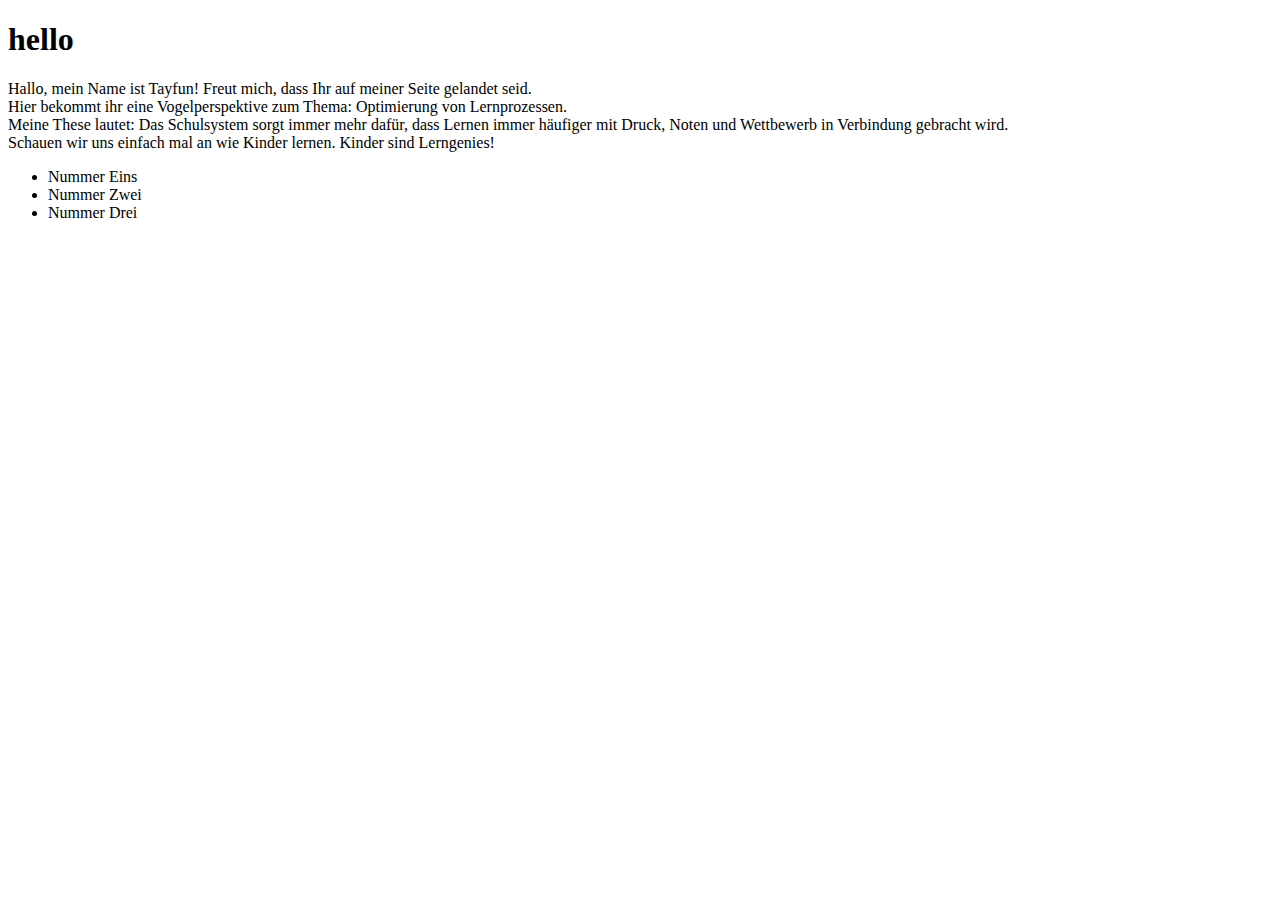
<file: abc.html>
<!DOCTYPE html>
<html>
<h1>
  hello
  </h1>

  <p>
    Hallo, mein Name ist Tayfun! Freut mich, dass Ihr auf meiner Seite gelandet seid.</br> Hier bekommt ihr eine Vogelperspektive zum Thema: Optimierung von Lernprozessen.</br>  Meine These lautet: Das Schulsystem sorgt immer mehr dafür, dass Lernen immer häufiger mit Druck, Noten und Wettbewerb in Verbindung gebracht wird.</br>
    Schauen wir uns einfach mal an wie Kinder lernen. Kinder sind Lerngenies!
    </p>

    <ul>
      <li> Nummer Eins </li>
      <li> Nummer Zwei </li>
      <li> Nummer Drei </li>
      </ul>
</file>
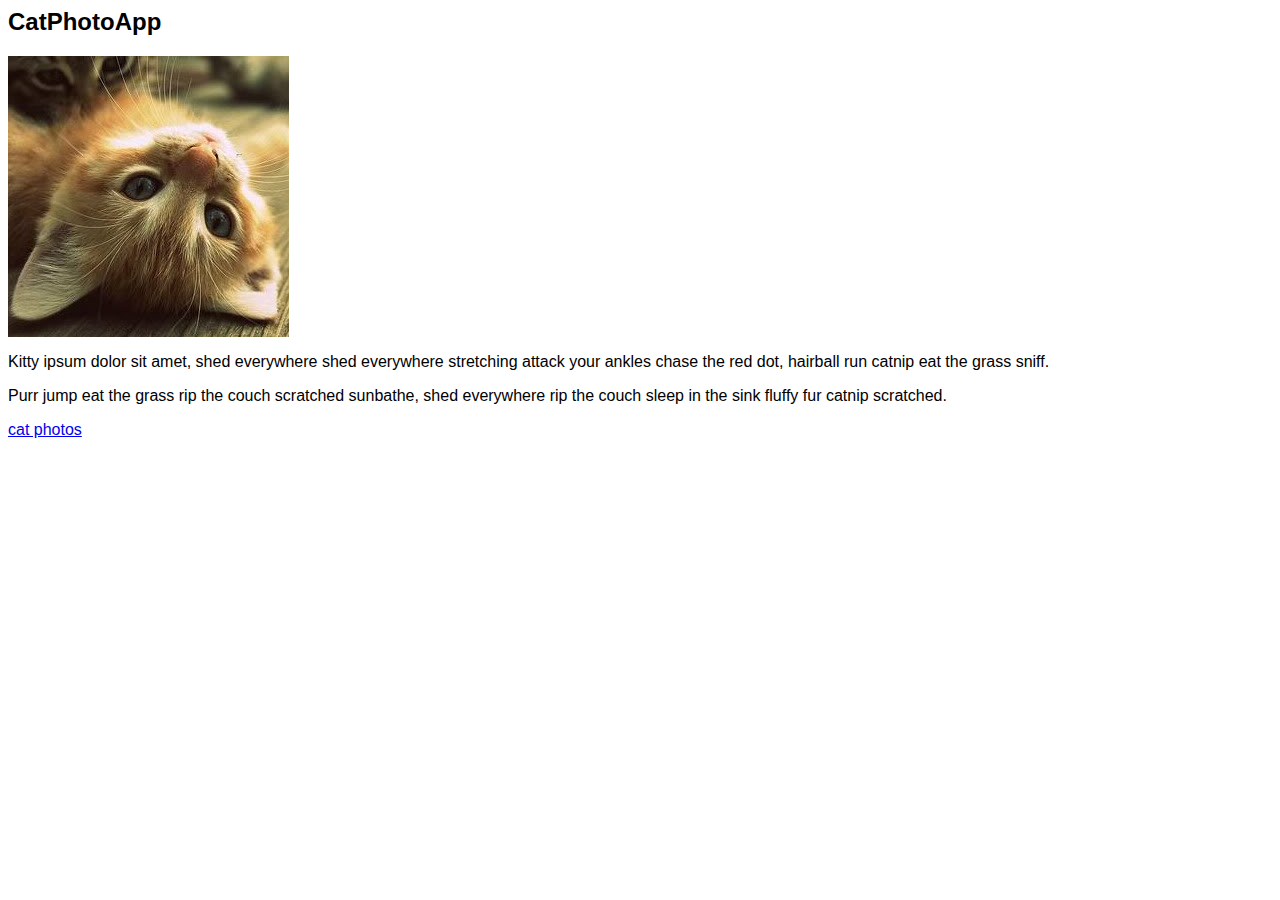
<file: Basic HTML and HTML5_ Link to Internal Sections of a Page with Anchor Elements _ Learn freeCodeCamp_files/saved_resource(1).html>
<!-- saved from url=(0117)https://learn.freecodecamp.org/responsive-web-design/basic-html-and-html5/link-to-external-pages-with-anchor-elements -->
<html><head><meta http-equiv="Content-Type" content="text/html; charset=UTF-8"><!--<base href="">--><base href=".">
  <script>
    window.__frameId = 'fcc-test-frame';
    window.onerror = function(msg, url, ln, col, err) {
      window.__err = err;
      return true;
    };
  </script>
<style>progress,sub,sup{vertical-align:baseline}button,hr,input{overflow:visible}html{font-family:sans-serif;line-height:1.15;-ms-text-size-adjust:100%;-webkit-text-size-adjust:100%}body{margin:0} figcaption, menu,article,aside,details,figure,footer,header,main,nav,section,summary{display:block}audio,canvas,progress,video{display:inline-block}audio:not([controls]){display:none;height:0} [hidden],template{display:none}a{background-color:transparent;-webkit-text-decoration-skip:objects}a:active,a:hover{outline-width:0}abbr[title]{border-bottom:none;text-decoration:underline;text-decoration:underline dotted}b,strong{font-weight:bolder}dfn{font-style:italic}h1{font-size:2em;margin:.67em 0}mark{background-color:#ff0;color:#000}small{font-size:80%}sub,sup{font-size:75%;line-height:0;position:relative}sub{bottom:-.25em}sup{top:-.5em}img{border-style:none}svg:not(:root){overflow:hidden}code,kbd,pre,samp{font-family:monospace,monospace;font-size:1em}figure{margin:1em 40px}hr{box-sizing:content-box;height:0}button,input,optgroup,select,textarea{font:inherit;margin:0}optgroup{font-weight:700}button,input{}button,select{text-transform:none}[type=submit], [type=reset],button,html [type=button]{-webkit-appearance:button}[type=button]::-moz-focus-inner,[type=reset]::-moz-focus-inner,[type=submit]::-moz-focus-inner,button::-moz-focus-inner{border-style:none;padding:0}[type=button]:-moz-focusring,[type=reset]:-moz-focusring,[type=submit]:-moz-focusring,button:-moz-focusring{outline:ButtonText dotted 1px}fieldset{border:1px solid silver;margin:0 2px;padding:.35em .625em .75em}legend{box-sizing:border-box;color:inherit;display:table;max-width:100%;padding:0;white-space:normal}textarea{overflow:auto}[type=checkbox],[type=radio]{box-sizing:border-box;padding:0}[type=number]::-webkit-inner-spin-button,[type=number]::-webkit-outer-spin-button{height:auto}[type=search]{-webkit-appearance:textfield;outline-offset:-2px}[type=search]::-webkit-search-cancel-button,[type=search]::-webkit-search-decoration{-webkit-appearance:none}::-webkit-input-placeholder{color:inherit;opacity:.54}::-webkit-file-upload-button{-webkit-appearance:button;font:inherit}/*# sourceMappingURL=normalize.min.css.map */</style><script>/*! jQuery v3.3.1 | (c) JS Foundation and other contributors | jquery.org/license */
!function(e,t){"use strict";"object"==typeof module&&"object"==typeof module.exports?module.exports=e.document?t(e,!0):function(e){if(!e.document)throw new Error("jQuery requires a window with a document");return t(e)}:t(e)}("undefined"!=typeof window?window:this,function(e,t){"use strict";var n=[],r=e.document,i=Object.getPrototypeOf,o=n.slice,a=n.concat,s=n.push,u=n.indexOf,l={},c=l.toString,f=l.hasOwnProperty,p=f.toString,d=p.call(Object),h={},g=function e(t){return"function"==typeof t&&"number"!=typeof t.nodeType},y=function e(t){return null!=t&&t===t.window},v={type:!0,src:!0,noModule:!0};function m(e,t,n){var i,o=(t=t||r).createElement("script");if(o.text=e,n)for(i in v)n[i]&&(o[i]=n[i]);t.head.appendChild(o).parentNode.removeChild(o)}function x(e){return null==e?e+"":"object"==typeof e||"function"==typeof e?l[c.call(e)]||"object":typeof e}var b="3.3.1",w=function(e,t){return new w.fn.init(e,t)},T=/^[\s\uFEFF\xA0]+|[\s\uFEFF\xA0]+$/g;w.fn=w.prototype={jquery:"3.3.1",constructor:w,length:0,toArray:function(){return o.call(this)},get:function(e){return null==e?o.call(this):e<0?this[e+this.length]:this[e]},pushStack:function(e){var t=w.merge(this.constructor(),e);return t.prevObject=this,t},each:function(e){return w.each(this,e)},map:function(e){return this.pushStack(w.map(this,function(t,n){return e.call(t,n,t)}))},slice:function(){return this.pushStack(o.apply(this,arguments))},first:function(){return this.eq(0)},last:function(){return this.eq(-1)},eq:function(e){var t=this.length,n=+e+(e<0?t:0);return this.pushStack(n>=0&&n<t?[this[n]]:[])},end:function(){return this.prevObject||this.constructor()},push:s,sort:n.sort,splice:n.splice},w.extend=w.fn.extend=function(){var e,t,n,r,i,o,a=arguments[0]||{},s=1,u=arguments.length,l=!1;for("boolean"==typeof a&&(l=a,a=arguments[s]||{},s++),"object"==typeof a||g(a)||(a={}),s===u&&(a=this,s--);s<u;s++)if(null!=(e=arguments[s]))for(t in e)n=a[t],a!==(r=e[t])&&(l&&r&&(w.isPlainObject(r)||(i=Array.isArray(r)))?(i?(i=!1,o=n&&Array.isArray(n)?n:[]):o=n&&w.isPlainObject(n)?n:{},a[t]=w.extend(l,o,r)):void 0!==r&&(a[t]=r));return a},w.extend({expando:"jQuery"+("3.3.1"+Math.random()).replace(/\D/g,""),isReady:!0,error:function(e){throw new Error(e)},noop:function(){},isPlainObject:function(e){var t,n;return!(!e||"[object Object]"!==c.call(e))&&(!(t=i(e))||"function"==typeof(n=f.call(t,"constructor")&&t.constructor)&&p.call(n)===d)},isEmptyObject:function(e){var t;for(t in e)return!1;return!0},globalEval:function(e){m(e)},each:function(e,t){var n,r=0;if(C(e)){for(n=e.length;r<n;r++)if(!1===t.call(e[r],r,e[r]))break}else for(r in e)if(!1===t.call(e[r],r,e[r]))break;return e},trim:function(e){return null==e?"":(e+"").replace(T,"")},makeArray:function(e,t){var n=t||[];return null!=e&&(C(Object(e))?w.merge(n,"string"==typeof e?[e]:e):s.call(n,e)),n},inArray:function(e,t,n){return null==t?-1:u.call(t,e,n)},merge:function(e,t){for(var n=+t.length,r=0,i=e.length;r<n;r++)e[i++]=t[r];return e.length=i,e},grep:function(e,t,n){for(var r,i=[],o=0,a=e.length,s=!n;o<a;o++)(r=!t(e[o],o))!==s&&i.push(e[o]);return i},map:function(e,t,n){var r,i,o=0,s=[];if(C(e))for(r=e.length;o<r;o++)null!=(i=t(e[o],o,n))&&s.push(i);else for(o in e)null!=(i=t(e[o],o,n))&&s.push(i);return a.apply([],s)},guid:1,support:h}),"function"==typeof Symbol&&(w.fn[Symbol.iterator]=n[Symbol.iterator]),w.each("Boolean Number String Function Array Date RegExp Object Error Symbol".split(" "),function(e,t){l["[object "+t+"]"]=t.toLowerCase()});function C(e){var t=!!e&&"length"in e&&e.length,n=x(e);return!g(e)&&!y(e)&&("array"===n||0===t||"number"==typeof t&&t>0&&t-1 in e)}var E=function(e){var t,n,r,i,o,a,s,u,l,c,f,p,d,h,g,y,v,m,x,b="sizzle"+1*new Date,w=e.document,T=0,C=0,E=ae(),k=ae(),S=ae(),D=function(e,t){return e===t&&(f=!0),0},N={}.hasOwnProperty,A=[],j=A.pop,q=A.push,L=A.push,H=A.slice,O=function(e,t){for(var n=0,r=e.length;n<r;n++)if(e[n]===t)return n;return-1},P="checked|selected|async|autofocus|autoplay|controls|defer|disabled|hidden|ismap|loop|multiple|open|readonly|required|scoped",M="[\\x20\\t\\r\\n\\f]",R="(?:\\\\.|[\\w-]|[^\0-\\xa0])+",I="\\["+M+"*("+R+")(?:"+M+"*([*^$|!~]?=)"+M+"*(?:'((?:\\\\.|[^\\\\'])*)'|\"((?:\\\\.|[^\\\\\"])*)\"|("+R+"))|)"+M+"*\\]",W=":("+R+")(?:\\((('((?:\\\\.|[^\\\\'])*)'|\"((?:\\\\.|[^\\\\\"])*)\")|((?:\\\\.|[^\\\\()[\\]]|"+I+")*)|.*)\\)|)",$=new RegExp(M+"+","g"),B=new RegExp("^"+M+"+|((?:^|[^\\\\])(?:\\\\.)*)"+M+"+$","g"),F=new RegExp("^"+M+"*,"+M+"*"),_=new RegExp("^"+M+"*([>+~]|"+M+")"+M+"*"),z=new RegExp("="+M+"*([^\\]'\"]*?)"+M+"*\\]","g"),X=new RegExp(W),U=new RegExp("^"+R+"$"),V={ID:new RegExp("^#("+R+")"),CLASS:new RegExp("^\\.("+R+")"),TAG:new RegExp("^("+R+"|[*])"),ATTR:new RegExp("^"+I),PSEUDO:new RegExp("^"+W),CHILD:new RegExp("^:(only|first|last|nth|nth-last)-(child|of-type)(?:\\("+M+"*(even|odd|(([+-]|)(\\d*)n|)"+M+"*(?:([+-]|)"+M+"*(\\d+)|))"+M+"*\\)|)","i"),bool:new RegExp("^(?:"+P+")$","i"),needsContext:new RegExp("^"+M+"*[>+~]|:(even|odd|eq|gt|lt|nth|first|last)(?:\\("+M+"*((?:-\\d)?\\d*)"+M+"*\\)|)(?=[^-]|$)","i")},G=/^(?:input|select|textarea|button)$/i,Y=/^h\d$/i,Q=/^[^{]+\{\s*\[native \w/,J=/^(?:#([\w-]+)|(\w+)|\.([\w-]+))$/,K=/[+~]/,Z=new RegExp("\\\\([\\da-f]{1,6}"+M+"?|("+M+")|.)","ig"),ee=function(e,t,n){var r="0x"+t-65536;return r!==r||n?t:r<0?String.fromCharCode(r+65536):String.fromCharCode(r>>10|55296,1023&r|56320)},te=/([\0-\x1f\x7f]|^-?\d)|^-$|[^\0-\x1f\x7f-\uFFFF\w-]/g,ne=function(e,t){return t?"\0"===e?"\ufffd":e.slice(0,-1)+"\\"+e.charCodeAt(e.length-1).toString(16)+" ":"\\"+e},re=function(){p()},ie=me(function(e){return!0===e.disabled&&("form"in e||"label"in e)},{dir:"parentNode",next:"legend"});try{L.apply(A=H.call(w.childNodes),w.childNodes),A[w.childNodes.length].nodeType}catch(e){L={apply:A.length?function(e,t){q.apply(e,H.call(t))}:function(e,t){var n=e.length,r=0;while(e[n++]=t[r++]);e.length=n-1}}}function oe(e,t,r,i){var o,s,l,c,f,h,v,m=t&&t.ownerDocument,T=t?t.nodeType:9;if(r=r||[],"string"!=typeof e||!e||1!==T&&9!==T&&11!==T)return r;if(!i&&((t?t.ownerDocument||t:w)!==d&&p(t),t=t||d,g)){if(11!==T&&(f=J.exec(e)))if(o=f[1]){if(9===T){if(!(l=t.getElementById(o)))return r;if(l.id===o)return r.push(l),r}else if(m&&(l=m.getElementById(o))&&x(t,l)&&l.id===o)return r.push(l),r}else{if(f[2])return L.apply(r,t.getElementsByTagName(e)),r;if((o=f[3])&&n.getElementsByClassName&&t.getElementsByClassName)return L.apply(r,t.getElementsByClassName(o)),r}if(n.qsa&&!S[e+" "]&&(!y||!y.test(e))){if(1!==T)m=t,v=e;else if("object"!==t.nodeName.toLowerCase()){(c=t.getAttribute("id"))?c=c.replace(te,ne):t.setAttribute("id",c=b),s=(h=a(e)).length;while(s--)h[s]="#"+c+" "+ve(h[s]);v=h.join(","),m=K.test(e)&&ge(t.parentNode)||t}if(v)try{return L.apply(r,m.querySelectorAll(v)),r}catch(e){}finally{c===b&&t.removeAttribute("id")}}}return u(e.replace(B,"$1"),t,r,i)}function ae(){var e=[];function t(n,i){return e.push(n+" ")>r.cacheLength&&delete t[e.shift()],t[n+" "]=i}return t}function se(e){return e[b]=!0,e}function ue(e){var t=d.createElement("fieldset");try{return!!e(t)}catch(e){return!1}finally{t.parentNode&&t.parentNode.removeChild(t),t=null}}function le(e,t){var n=e.split("|"),i=n.length;while(i--)r.attrHandle[n[i]]=t}function ce(e,t){var n=t&&e,r=n&&1===e.nodeType&&1===t.nodeType&&e.sourceIndex-t.sourceIndex;if(r)return r;if(n)while(n=n.nextSibling)if(n===t)return-1;return e?1:-1}function fe(e){return function(t){return"input"===t.nodeName.toLowerCase()&&t.type===e}}function pe(e){return function(t){var n=t.nodeName.toLowerCase();return("input"===n||"button"===n)&&t.type===e}}function de(e){return function(t){return"form"in t?t.parentNode&&!1===t.disabled?"label"in t?"label"in t.parentNode?t.parentNode.disabled===e:t.disabled===e:t.isDisabled===e||t.isDisabled!==!e&&ie(t)===e:t.disabled===e:"label"in t&&t.disabled===e}}function he(e){return se(function(t){return t=+t,se(function(n,r){var i,o=e([],n.length,t),a=o.length;while(a--)n[i=o[a]]&&(n[i]=!(r[i]=n[i]))})})}function ge(e){return e&&"undefined"!=typeof e.getElementsByTagName&&e}n=oe.support={},o=oe.isXML=function(e){var t=e&&(e.ownerDocument||e).documentElement;return!!t&&"HTML"!==t.nodeName},p=oe.setDocument=function(e){var t,i,a=e?e.ownerDocument||e:w;return a!==d&&9===a.nodeType&&a.documentElement?(d=a,h=d.documentElement,g=!o(d),w!==d&&(i=d.defaultView)&&i.top!==i&&(i.addEventListener?i.addEventListener("unload",re,!1):i.attachEvent&&i.attachEvent("onunload",re)),n.attributes=ue(function(e){return e.className="i",!e.getAttribute("className")}),n.getElementsByTagName=ue(function(e){return e.appendChild(d.createComment("")),!e.getElementsByTagName("*").length}),n.getElementsByClassName=Q.test(d.getElementsByClassName),n.getById=ue(function(e){return h.appendChild(e).id=b,!d.getElementsByName||!d.getElementsByName(b).length}),n.getById?(r.filter.ID=function(e){var t=e.replace(Z,ee);return function(e){return e.getAttribute("id")===t}},r.find.ID=function(e,t){if("undefined"!=typeof t.getElementById&&g){var n=t.getElementById(e);return n?[n]:[]}}):(r.filter.ID=function(e){var t=e.replace(Z,ee);return function(e){var n="undefined"!=typeof e.getAttributeNode&&e.getAttributeNode("id");return n&&n.value===t}},r.find.ID=function(e,t){if("undefined"!=typeof t.getElementById&&g){var n,r,i,o=t.getElementById(e);if(o){if((n=o.getAttributeNode("id"))&&n.value===e)return[o];i=t.getElementsByName(e),r=0;while(o=i[r++])if((n=o.getAttributeNode("id"))&&n.value===e)return[o]}return[]}}),r.find.TAG=n.getElementsByTagName?function(e,t){return"undefined"!=typeof t.getElementsByTagName?t.getElementsByTagName(e):n.qsa?t.querySelectorAll(e):void 0}:function(e,t){var n,r=[],i=0,o=t.getElementsByTagName(e);if("*"===e){while(n=o[i++])1===n.nodeType&&r.push(n);return r}return o},r.find.CLASS=n.getElementsByClassName&&function(e,t){if("undefined"!=typeof t.getElementsByClassName&&g)return t.getElementsByClassName(e)},v=[],y=[],(n.qsa=Q.test(d.querySelectorAll))&&(ue(function(e){h.appendChild(e).innerHTML="<a id='"+b+"'></a><select id='"+b+"-\r\\' msallowcapture=''><option selected=''></option></select>",e.querySelectorAll("[msallowcapture^='']").length&&y.push("[*^$]="+M+"*(?:''|\"\")"),e.querySelectorAll("[selected]").length||y.push("\\["+M+"*(?:value|"+P+")"),e.querySelectorAll("[id~="+b+"-]").length||y.push("~="),e.querySelectorAll(":checked").length||y.push(":checked"),e.querySelectorAll("a#"+b+"+*").length||y.push(".#.+[+~]")}),ue(function(e){e.innerHTML="<a href='' disabled='disabled'></a><select disabled='disabled'><option/></select>";var t=d.createElement("input");t.setAttribute("type","hidden"),e.appendChild(t).setAttribute("name","D"),e.querySelectorAll("[name=d]").length&&y.push("name"+M+"*[*^$|!~]?="),2!==e.querySelectorAll(":enabled").length&&y.push(":enabled",":disabled"),h.appendChild(e).disabled=!0,2!==e.querySelectorAll(":disabled").length&&y.push(":enabled",":disabled"),e.querySelectorAll("*,:x"),y.push(",.*:")})),(n.matchesSelector=Q.test(m=h.matches||h.webkitMatchesSelector||h.mozMatchesSelector||h.oMatchesSelector||h.msMatchesSelector))&&ue(function(e){n.disconnectedMatch=m.call(e,"*"),m.call(e,"[s!='']:x"),v.push("!=",W)}),y=y.length&&new RegExp(y.join("|")),v=v.length&&new RegExp(v.join("|")),t=Q.test(h.compareDocumentPosition),x=t||Q.test(h.contains)?function(e,t){var n=9===e.nodeType?e.documentElement:e,r=t&&t.parentNode;return e===r||!(!r||1!==r.nodeType||!(n.contains?n.contains(r):e.compareDocumentPosition&&16&e.compareDocumentPosition(r)))}:function(e,t){if(t)while(t=t.parentNode)if(t===e)return!0;return!1},D=t?function(e,t){if(e===t)return f=!0,0;var r=!e.compareDocumentPosition-!t.compareDocumentPosition;return r||(1&(r=(e.ownerDocument||e)===(t.ownerDocument||t)?e.compareDocumentPosition(t):1)||!n.sortDetached&&t.compareDocumentPosition(e)===r?e===d||e.ownerDocument===w&&x(w,e)?-1:t===d||t.ownerDocument===w&&x(w,t)?1:c?O(c,e)-O(c,t):0:4&r?-1:1)}:function(e,t){if(e===t)return f=!0,0;var n,r=0,i=e.parentNode,o=t.parentNode,a=[e],s=[t];if(!i||!o)return e===d?-1:t===d?1:i?-1:o?1:c?O(c,e)-O(c,t):0;if(i===o)return ce(e,t);n=e;while(n=n.parentNode)a.unshift(n);n=t;while(n=n.parentNode)s.unshift(n);while(a[r]===s[r])r++;return r?ce(a[r],s[r]):a[r]===w?-1:s[r]===w?1:0},d):d},oe.matches=function(e,t){return oe(e,null,null,t)},oe.matchesSelector=function(e,t){if((e.ownerDocument||e)!==d&&p(e),t=t.replace(z,"='$1']"),n.matchesSelector&&g&&!S[t+" "]&&(!v||!v.test(t))&&(!y||!y.test(t)))try{var r=m.call(e,t);if(r||n.disconnectedMatch||e.document&&11!==e.document.nodeType)return r}catch(e){}return oe(t,d,null,[e]).length>0},oe.contains=function(e,t){return(e.ownerDocument||e)!==d&&p(e),x(e,t)},oe.attr=function(e,t){(e.ownerDocument||e)!==d&&p(e);var i=r.attrHandle[t.toLowerCase()],o=i&&N.call(r.attrHandle,t.toLowerCase())?i(e,t,!g):void 0;return void 0!==o?o:n.attributes||!g?e.getAttribute(t):(o=e.getAttributeNode(t))&&o.specified?o.value:null},oe.escape=function(e){return(e+"").replace(te,ne)},oe.error=function(e){throw new Error("Syntax error, unrecognized expression: "+e)},oe.uniqueSort=function(e){var t,r=[],i=0,o=0;if(f=!n.detectDuplicates,c=!n.sortStable&&e.slice(0),e.sort(D),f){while(t=e[o++])t===e[o]&&(i=r.push(o));while(i--)e.splice(r[i],1)}return c=null,e},i=oe.getText=function(e){var t,n="",r=0,o=e.nodeType;if(o){if(1===o||9===o||11===o){if("string"==typeof e.textContent)return e.textContent;for(e=e.firstChild;e;e=e.nextSibling)n+=i(e)}else if(3===o||4===o)return e.nodeValue}else while(t=e[r++])n+=i(t);return n},(r=oe.selectors={cacheLength:50,createPseudo:se,match:V,attrHandle:{},find:{},relative:{">":{dir:"parentNode",first:!0}," ":{dir:"parentNode"},"+":{dir:"previousSibling",first:!0},"~":{dir:"previousSibling"}},preFilter:{ATTR:function(e){return e[1]=e[1].replace(Z,ee),e[3]=(e[3]||e[4]||e[5]||"").replace(Z,ee),"~="===e[2]&&(e[3]=" "+e[3]+" "),e.slice(0,4)},CHILD:function(e){return e[1]=e[1].toLowerCase(),"nth"===e[1].slice(0,3)?(e[3]||oe.error(e[0]),e[4]=+(e[4]?e[5]+(e[6]||1):2*("even"===e[3]||"odd"===e[3])),e[5]=+(e[7]+e[8]||"odd"===e[3])):e[3]&&oe.error(e[0]),e},PSEUDO:function(e){var t,n=!e[6]&&e[2];return V.CHILD.test(e[0])?null:(e[3]?e[2]=e[4]||e[5]||"":n&&X.test(n)&&(t=a(n,!0))&&(t=n.indexOf(")",n.length-t)-n.length)&&(e[0]=e[0].slice(0,t),e[2]=n.slice(0,t)),e.slice(0,3))}},filter:{TAG:function(e){var t=e.replace(Z,ee).toLowerCase();return"*"===e?function(){return!0}:function(e){return e.nodeName&&e.nodeName.toLowerCase()===t}},CLASS:function(e){var t=E[e+" "];return t||(t=new RegExp("(^|"+M+")"+e+"("+M+"|$)"))&&E(e,function(e){return t.test("string"==typeof e.className&&e.className||"undefined"!=typeof e.getAttribute&&e.getAttribute("class")||"")})},ATTR:function(e,t,n){return function(r){var i=oe.attr(r,e);return null==i?"!="===t:!t||(i+="","="===t?i===n:"!="===t?i!==n:"^="===t?n&&0===i.indexOf(n):"*="===t?n&&i.indexOf(n)>-1:"$="===t?n&&i.slice(-n.length)===n:"~="===t?(" "+i.replace($," ")+" ").indexOf(n)>-1:"|="===t&&(i===n||i.slice(0,n.length+1)===n+"-"))}},CHILD:function(e,t,n,r,i){var o="nth"!==e.slice(0,3),a="last"!==e.slice(-4),s="of-type"===t;return 1===r&&0===i?function(e){return!!e.parentNode}:function(t,n,u){var l,c,f,p,d,h,g=o!==a?"nextSibling":"previousSibling",y=t.parentNode,v=s&&t.nodeName.toLowerCase(),m=!u&&!s,x=!1;if(y){if(o){while(g){p=t;while(p=p[g])if(s?p.nodeName.toLowerCase()===v:1===p.nodeType)return!1;h=g="only"===e&&!h&&"nextSibling"}return!0}if(h=[a?y.firstChild:y.lastChild],a&&m){x=(d=(l=(c=(f=(p=y)[b]||(p[b]={}))[p.uniqueID]||(f[p.uniqueID]={}))[e]||[])[0]===T&&l[1])&&l[2],p=d&&y.childNodes[d];while(p=++d&&p&&p[g]||(x=d=0)||h.pop())if(1===p.nodeType&&++x&&p===t){c[e]=[T,d,x];break}}else if(m&&(x=d=(l=(c=(f=(p=t)[b]||(p[b]={}))[p.uniqueID]||(f[p.uniqueID]={}))[e]||[])[0]===T&&l[1]),!1===x)while(p=++d&&p&&p[g]||(x=d=0)||h.pop())if((s?p.nodeName.toLowerCase()===v:1===p.nodeType)&&++x&&(m&&((c=(f=p[b]||(p[b]={}))[p.uniqueID]||(f[p.uniqueID]={}))[e]=[T,x]),p===t))break;return(x-=i)===r||x%r==0&&x/r>=0}}},PSEUDO:function(e,t){var n,i=r.pseudos[e]||r.setFilters[e.toLowerCase()]||oe.error("unsupported pseudo: "+e);return i[b]?i(t):i.length>1?(n=[e,e,"",t],r.setFilters.hasOwnProperty(e.toLowerCase())?se(function(e,n){var r,o=i(e,t),a=o.length;while(a--)e[r=O(e,o[a])]=!(n[r]=o[a])}):function(e){return i(e,0,n)}):i}},pseudos:{not:se(function(e){var t=[],n=[],r=s(e.replace(B,"$1"));return r[b]?se(function(e,t,n,i){var o,a=r(e,null,i,[]),s=e.length;while(s--)(o=a[s])&&(e[s]=!(t[s]=o))}):function(e,i,o){return t[0]=e,r(t,null,o,n),t[0]=null,!n.pop()}}),has:se(function(e){return function(t){return oe(e,t).length>0}}),contains:se(function(e){return e=e.replace(Z,ee),function(t){return(t.textContent||t.innerText||i(t)).indexOf(e)>-1}}),lang:se(function(e){return U.test(e||"")||oe.error("unsupported lang: "+e),e=e.replace(Z,ee).toLowerCase(),function(t){var n;do{if(n=g?t.lang:t.getAttribute("xml:lang")||t.getAttribute("lang"))return(n=n.toLowerCase())===e||0===n.indexOf(e+"-")}while((t=t.parentNode)&&1===t.nodeType);return!1}}),target:function(t){var n=e.location&&e.location.hash;return n&&n.slice(1)===t.id},root:function(e){return e===h},focus:function(e){return e===d.activeElement&&(!d.hasFocus||d.hasFocus())&&!!(e.type||e.href||~e.tabIndex)},enabled:de(!1),disabled:de(!0),checked:function(e){var t=e.nodeName.toLowerCase();return"input"===t&&!!e.checked||"option"===t&&!!e.selected},selected:function(e){return e.parentNode&&e.parentNode.selectedIndex,!0===e.selected},empty:function(e){for(e=e.firstChild;e;e=e.nextSibling)if(e.nodeType<6)return!1;return!0},parent:function(e){return!r.pseudos.empty(e)},header:function(e){return Y.test(e.nodeName)},input:function(e){return G.test(e.nodeName)},button:function(e){var t=e.nodeName.toLowerCase();return"input"===t&&"button"===e.type||"button"===t},text:function(e){var t;return"input"===e.nodeName.toLowerCase()&&"text"===e.type&&(null==(t=e.getAttribute("type"))||"text"===t.toLowerCase())},first:he(function(){return[0]}),last:he(function(e,t){return[t-1]}),eq:he(function(e,t,n){return[n<0?n+t:n]}),even:he(function(e,t){for(var n=0;n<t;n+=2)e.push(n);return e}),odd:he(function(e,t){for(var n=1;n<t;n+=2)e.push(n);return e}),lt:he(function(e,t,n){for(var r=n<0?n+t:n;--r>=0;)e.push(r);return e}),gt:he(function(e,t,n){for(var r=n<0?n+t:n;++r<t;)e.push(r);return e})}}).pseudos.nth=r.pseudos.eq;for(t in{radio:!0,checkbox:!0,file:!0,password:!0,image:!0})r.pseudos[t]=fe(t);for(t in{submit:!0,reset:!0})r.pseudos[t]=pe(t);function ye(){}ye.prototype=r.filters=r.pseudos,r.setFilters=new ye,a=oe.tokenize=function(e,t){var n,i,o,a,s,u,l,c=k[e+" "];if(c)return t?0:c.slice(0);s=e,u=[],l=r.preFilter;while(s){n&&!(i=F.exec(s))||(i&&(s=s.slice(i[0].length)||s),u.push(o=[])),n=!1,(i=_.exec(s))&&(n=i.shift(),o.push({value:n,type:i[0].replace(B," ")}),s=s.slice(n.length));for(a in r.filter)!(i=V[a].exec(s))||l[a]&&!(i=l[a](i))||(n=i.shift(),o.push({value:n,type:a,matches:i}),s=s.slice(n.length));if(!n)break}return t?s.length:s?oe.error(e):k(e,u).slice(0)};function ve(e){for(var t=0,n=e.length,r="";t<n;t++)r+=e[t].value;return r}function me(e,t,n){var r=t.dir,i=t.next,o=i||r,a=n&&"parentNode"===o,s=C++;return t.first?function(t,n,i){while(t=t[r])if(1===t.nodeType||a)return e(t,n,i);return!1}:function(t,n,u){var l,c,f,p=[T,s];if(u){while(t=t[r])if((1===t.nodeType||a)&&e(t,n,u))return!0}else while(t=t[r])if(1===t.nodeType||a)if(f=t[b]||(t[b]={}),c=f[t.uniqueID]||(f[t.uniqueID]={}),i&&i===t.nodeName.toLowerCase())t=t[r]||t;else{if((l=c[o])&&l[0]===T&&l[1]===s)return p[2]=l[2];if(c[o]=p,p[2]=e(t,n,u))return!0}return!1}}function xe(e){return e.length>1?function(t,n,r){var i=e.length;while(i--)if(!e[i](t,n,r))return!1;return!0}:e[0]}function be(e,t,n){for(var r=0,i=t.length;r<i;r++)oe(e,t[r],n);return n}function we(e,t,n,r,i){for(var o,a=[],s=0,u=e.length,l=null!=t;s<u;s++)(o=e[s])&&(n&&!n(o,r,i)||(a.push(o),l&&t.push(s)));return a}function Te(e,t,n,r,i,o){return r&&!r[b]&&(r=Te(r)),i&&!i[b]&&(i=Te(i,o)),se(function(o,a,s,u){var l,c,f,p=[],d=[],h=a.length,g=o||be(t||"*",s.nodeType?[s]:s,[]),y=!e||!o&&t?g:we(g,p,e,s,u),v=n?i||(o?e:h||r)?[]:a:y;if(n&&n(y,v,s,u),r){l=we(v,d),r(l,[],s,u),c=l.length;while(c--)(f=l[c])&&(v[d[c]]=!(y[d[c]]=f))}if(o){if(i||e){if(i){l=[],c=v.length;while(c--)(f=v[c])&&l.push(y[c]=f);i(null,v=[],l,u)}c=v.length;while(c--)(f=v[c])&&(l=i?O(o,f):p[c])>-1&&(o[l]=!(a[l]=f))}}else v=we(v===a?v.splice(h,v.length):v),i?i(null,a,v,u):L.apply(a,v)})}function Ce(e){for(var t,n,i,o=e.length,a=r.relative[e[0].type],s=a||r.relative[" "],u=a?1:0,c=me(function(e){return e===t},s,!0),f=me(function(e){return O(t,e)>-1},s,!0),p=[function(e,n,r){var i=!a&&(r||n!==l)||((t=n).nodeType?c(e,n,r):f(e,n,r));return t=null,i}];u<o;u++)if(n=r.relative[e[u].type])p=[me(xe(p),n)];else{if((n=r.filter[e[u].type].apply(null,e[u].matches))[b]){for(i=++u;i<o;i++)if(r.relative[e[i].type])break;return Te(u>1&&xe(p),u>1&&ve(e.slice(0,u-1).concat({value:" "===e[u-2].type?"*":""})).replace(B,"$1"),n,u<i&&Ce(e.slice(u,i)),i<o&&Ce(e=e.slice(i)),i<o&&ve(e))}p.push(n)}return xe(p)}function Ee(e,t){var n=t.length>0,i=e.length>0,o=function(o,a,s,u,c){var f,h,y,v=0,m="0",x=o&&[],b=[],w=l,C=o||i&&r.find.TAG("*",c),E=T+=null==w?1:Math.random()||.1,k=C.length;for(c&&(l=a===d||a||c);m!==k&&null!=(f=C[m]);m++){if(i&&f){h=0,a||f.ownerDocument===d||(p(f),s=!g);while(y=e[h++])if(y(f,a||d,s)){u.push(f);break}c&&(T=E)}n&&((f=!y&&f)&&v--,o&&x.push(f))}if(v+=m,n&&m!==v){h=0;while(y=t[h++])y(x,b,a,s);if(o){if(v>0)while(m--)x[m]||b[m]||(b[m]=j.call(u));b=we(b)}L.apply(u,b),c&&!o&&b.length>0&&v+t.length>1&&oe.uniqueSort(u)}return c&&(T=E,l=w),x};return n?se(o):o}return s=oe.compile=function(e,t){var n,r=[],i=[],o=S[e+" "];if(!o){t||(t=a(e)),n=t.length;while(n--)(o=Ce(t[n]))[b]?r.push(o):i.push(o);(o=S(e,Ee(i,r))).selector=e}return o},u=oe.select=function(e,t,n,i){var o,u,l,c,f,p="function"==typeof e&&e,d=!i&&a(e=p.selector||e);if(n=n||[],1===d.length){if((u=d[0]=d[0].slice(0)).length>2&&"ID"===(l=u[0]).type&&9===t.nodeType&&g&&r.relative[u[1].type]){if(!(t=(r.find.ID(l.matches[0].replace(Z,ee),t)||[])[0]))return n;p&&(t=t.parentNode),e=e.slice(u.shift().value.length)}o=V.needsContext.test(e)?0:u.length;while(o--){if(l=u[o],r.relative[c=l.type])break;if((f=r.find[c])&&(i=f(l.matches[0].replace(Z,ee),K.test(u[0].type)&&ge(t.parentNode)||t))){if(u.splice(o,1),!(e=i.length&&ve(u)))return L.apply(n,i),n;break}}}return(p||s(e,d))(i,t,!g,n,!t||K.test(e)&&ge(t.parentNode)||t),n},n.sortStable=b.split("").sort(D).join("")===b,n.detectDuplicates=!!f,p(),n.sortDetached=ue(function(e){return 1&e.compareDocumentPosition(d.createElement("fieldset"))}),ue(function(e){return e.innerHTML="<a href='#'></a>","#"===e.firstChild.getAttribute("href")})||le("type|href|height|width",function(e,t,n){if(!n)return e.getAttribute(t,"type"===t.toLowerCase()?1:2)}),n.attributes&&ue(function(e){return e.innerHTML="<input/>",e.firstChild.setAttribute("value",""),""===e.firstChild.getAttribute("value")})||le("value",function(e,t,n){if(!n&&"input"===e.nodeName.toLowerCase())return e.defaultValue}),ue(function(e){return null==e.getAttribute("disabled")})||le(P,function(e,t,n){var r;if(!n)return!0===e[t]?t.toLowerCase():(r=e.getAttributeNode(t))&&r.specified?r.value:null}),oe}(e);w.find=E,w.expr=E.selectors,w.expr[":"]=w.expr.pseudos,w.uniqueSort=w.unique=E.uniqueSort,w.text=E.getText,w.isXMLDoc=E.isXML,w.contains=E.contains,w.escapeSelector=E.escape;var k=function(e,t,n){var r=[],i=void 0!==n;while((e=e[t])&&9!==e.nodeType)if(1===e.nodeType){if(i&&w(e).is(n))break;r.push(e)}return r},S=function(e,t){for(var n=[];e;e=e.nextSibling)1===e.nodeType&&e!==t&&n.push(e);return n},D=w.expr.match.needsContext;function N(e,t){return e.nodeName&&e.nodeName.toLowerCase()===t.toLowerCase()}var A=/^<([a-z][^\/\0>:\x20\t\r\n\f]*)[\x20\t\r\n\f]*\/?>(?:<\/\1>|)$/i;function j(e,t,n){return g(t)?w.grep(e,function(e,r){return!!t.call(e,r,e)!==n}):t.nodeType?w.grep(e,function(e){return e===t!==n}):"string"!=typeof t?w.grep(e,function(e){return u.call(t,e)>-1!==n}):w.filter(t,e,n)}w.filter=function(e,t,n){var r=t[0];return n&&(e=":not("+e+")"),1===t.length&&1===r.nodeType?w.find.matchesSelector(r,e)?[r]:[]:w.find.matches(e,w.grep(t,function(e){return 1===e.nodeType}))},w.fn.extend({find:function(e){var t,n,r=this.length,i=this;if("string"!=typeof e)return this.pushStack(w(e).filter(function(){for(t=0;t<r;t++)if(w.contains(i[t],this))return!0}));for(n=this.pushStack([]),t=0;t<r;t++)w.find(e,i[t],n);return r>1?w.uniqueSort(n):n},filter:function(e){return this.pushStack(j(this,e||[],!1))},not:function(e){return this.pushStack(j(this,e||[],!0))},is:function(e){return!!j(this,"string"==typeof e&&D.test(e)?w(e):e||[],!1).length}});var q,L=/^(?:\s*(<[\w\W]+>)[^>]*|#([\w-]+))$/;(w.fn.init=function(e,t,n){var i,o;if(!e)return this;if(n=n||q,"string"==typeof e){if(!(i="<"===e[0]&&">"===e[e.length-1]&&e.length>=3?[null,e,null]:L.exec(e))||!i[1]&&t)return!t||t.jquery?(t||n).find(e):this.constructor(t).find(e);if(i[1]){if(t=t instanceof w?t[0]:t,w.merge(this,w.parseHTML(i[1],t&&t.nodeType?t.ownerDocument||t:r,!0)),A.test(i[1])&&w.isPlainObject(t))for(i in t)g(this[i])?this[i](t[i]):this.attr(i,t[i]);return this}return(o=r.getElementById(i[2]))&&(this[0]=o,this.length=1),this}return e.nodeType?(this[0]=e,this.length=1,this):g(e)?void 0!==n.ready?n.ready(e):e(w):w.makeArray(e,this)}).prototype=w.fn,q=w(r);var H=/^(?:parents|prev(?:Until|All))/,O={children:!0,contents:!0,next:!0,prev:!0};w.fn.extend({has:function(e){var t=w(e,this),n=t.length;return this.filter(function(){for(var e=0;e<n;e++)if(w.contains(this,t[e]))return!0})},closest:function(e,t){var n,r=0,i=this.length,o=[],a="string"!=typeof e&&w(e);if(!D.test(e))for(;r<i;r++)for(n=this[r];n&&n!==t;n=n.parentNode)if(n.nodeType<11&&(a?a.index(n)>-1:1===n.nodeType&&w.find.matchesSelector(n,e))){o.push(n);break}return this.pushStack(o.length>1?w.uniqueSort(o):o)},index:function(e){return e?"string"==typeof e?u.call(w(e),this[0]):u.call(this,e.jquery?e[0]:e):this[0]&&this[0].parentNode?this.first().prevAll().length:-1},add:function(e,t){return this.pushStack(w.uniqueSort(w.merge(this.get(),w(e,t))))},addBack:function(e){return this.add(null==e?this.prevObject:this.prevObject.filter(e))}});function P(e,t){while((e=e[t])&&1!==e.nodeType);return e}w.each({parent:function(e){var t=e.parentNode;return t&&11!==t.nodeType?t:null},parents:function(e){return k(e,"parentNode")},parentsUntil:function(e,t,n){return k(e,"parentNode",n)},next:function(e){return P(e,"nextSibling")},prev:function(e){return P(e,"previousSibling")},nextAll:function(e){return k(e,"nextSibling")},prevAll:function(e){return k(e,"previousSibling")},nextUntil:function(e,t,n){return k(e,"nextSibling",n)},prevUntil:function(e,t,n){return k(e,"previousSibling",n)},siblings:function(e){return S((e.parentNode||{}).firstChild,e)},children:function(e){return S(e.firstChild)},contents:function(e){return N(e,"iframe")?e.contentDocument:(N(e,"template")&&(e=e.content||e),w.merge([],e.childNodes))}},function(e,t){w.fn[e]=function(n,r){var i=w.map(this,t,n);return"Until"!==e.slice(-5)&&(r=n),r&&"string"==typeof r&&(i=w.filter(r,i)),this.length>1&&(O[e]||w.uniqueSort(i),H.test(e)&&i.reverse()),this.pushStack(i)}});var M=/[^\x20\t\r\n\f]+/g;function R(e){var t={};return w.each(e.match(M)||[],function(e,n){t[n]=!0}),t}w.Callbacks=function(e){e="string"==typeof e?R(e):w.extend({},e);var t,n,r,i,o=[],a=[],s=-1,u=function(){for(i=i||e.once,r=t=!0;a.length;s=-1){n=a.shift();while(++s<o.length)!1===o[s].apply(n[0],n[1])&&e.stopOnFalse&&(s=o.length,n=!1)}e.memory||(n=!1),t=!1,i&&(o=n?[]:"")},l={add:function(){return o&&(n&&!t&&(s=o.length-1,a.push(n)),function t(n){w.each(n,function(n,r){g(r)?e.unique&&l.has(r)||o.push(r):r&&r.length&&"string"!==x(r)&&t(r)})}(arguments),n&&!t&&u()),this},remove:function(){return w.each(arguments,function(e,t){var n;while((n=w.inArray(t,o,n))>-1)o.splice(n,1),n<=s&&s--}),this},has:function(e){return e?w.inArray(e,o)>-1:o.length>0},empty:function(){return o&&(o=[]),this},disable:function(){return i=a=[],o=n="",this},disabled:function(){return!o},lock:function(){return i=a=[],n||t||(o=n=""),this},locked:function(){return!!i},fireWith:function(e,n){return i||(n=[e,(n=n||[]).slice?n.slice():n],a.push(n),t||u()),this},fire:function(){return l.fireWith(this,arguments),this},fired:function(){return!!r}};return l};function I(e){return e}function W(e){throw e}function $(e,t,n,r){var i;try{e&&g(i=e.promise)?i.call(e).done(t).fail(n):e&&g(i=e.then)?i.call(e,t,n):t.apply(void 0,[e].slice(r))}catch(e){n.apply(void 0,[e])}}w.extend({Deferred:function(t){var n=[["notify","progress",w.Callbacks("memory"),w.Callbacks("memory"),2],["resolve","done",w.Callbacks("once memory"),w.Callbacks("once memory"),0,"resolved"],["reject","fail",w.Callbacks("once memory"),w.Callbacks("once memory"),1,"rejected"]],r="pending",i={state:function(){return r},always:function(){return o.done(arguments).fail(arguments),this},"catch":function(e){return i.then(null,e)},pipe:function(){var e=arguments;return w.Deferred(function(t){w.each(n,function(n,r){var i=g(e[r[4]])&&e[r[4]];o[r[1]](function(){var e=i&&i.apply(this,arguments);e&&g(e.promise)?e.promise().progress(t.notify).done(t.resolve).fail(t.reject):t[r[0]+"With"](this,i?[e]:arguments)})}),e=null}).promise()},then:function(t,r,i){var o=0;function a(t,n,r,i){return function(){var s=this,u=arguments,l=function(){var e,l;if(!(t<o)){if((e=r.apply(s,u))===n.promise())throw new TypeError("Thenable self-resolution");l=e&&("object"==typeof e||"function"==typeof e)&&e.then,g(l)?i?l.call(e,a(o,n,I,i),a(o,n,W,i)):(o++,l.call(e,a(o,n,I,i),a(o,n,W,i),a(o,n,I,n.notifyWith))):(r!==I&&(s=void 0,u=[e]),(i||n.resolveWith)(s,u))}},c=i?l:function(){try{l()}catch(e){w.Deferred.exceptionHook&&w.Deferred.exceptionHook(e,c.stackTrace),t+1>=o&&(r!==W&&(s=void 0,u=[e]),n.rejectWith(s,u))}};t?c():(w.Deferred.getStackHook&&(c.stackTrace=w.Deferred.getStackHook()),e.setTimeout(c))}}return w.Deferred(function(e){n[0][3].add(a(0,e,g(i)?i:I,e.notifyWith)),n[1][3].add(a(0,e,g(t)?t:I)),n[2][3].add(a(0,e,g(r)?r:W))}).promise()},promise:function(e){return null!=e?w.extend(e,i):i}},o={};return w.each(n,function(e,t){var a=t[2],s=t[5];i[t[1]]=a.add,s&&a.add(function(){r=s},n[3-e][2].disable,n[3-e][3].disable,n[0][2].lock,n[0][3].lock),a.add(t[3].fire),o[t[0]]=function(){return o[t[0]+"With"](this===o?void 0:this,arguments),this},o[t[0]+"With"]=a.fireWith}),i.promise(o),t&&t.call(o,o),o},when:function(e){var t=arguments.length,n=t,r=Array(n),i=o.call(arguments),a=w.Deferred(),s=function(e){return function(n){r[e]=this,i[e]=arguments.length>1?o.call(arguments):n,--t||a.resolveWith(r,i)}};if(t<=1&&($(e,a.done(s(n)).resolve,a.reject,!t),"pending"===a.state()||g(i[n]&&i[n].then)))return a.then();while(n--)$(i[n],s(n),a.reject);return a.promise()}});var B=/^(Eval|Internal|Range|Reference|Syntax|Type|URI)Error$/;w.Deferred.exceptionHook=function(t,n){e.console&&e.console.warn&&t&&B.test(t.name)&&e.console.warn("jQuery.Deferred exception: "+t.message,t.stack,n)},w.readyException=function(t){e.setTimeout(function(){throw t})};var F=w.Deferred();w.fn.ready=function(e){return F.then(e)["catch"](function(e){w.readyException(e)}),this},w.extend({isReady:!1,readyWait:1,ready:function(e){(!0===e?--w.readyWait:w.isReady)||(w.isReady=!0,!0!==e&&--w.readyWait>0||F.resolveWith(r,[w]))}}),w.ready.then=F.then;function _(){r.removeEventListener("DOMContentLoaded",_),e.removeEventListener("load",_),w.ready()}"complete"===r.readyState||"loading"!==r.readyState&&!r.documentElement.doScroll?e.setTimeout(w.ready):(r.addEventListener("DOMContentLoaded",_),e.addEventListener("load",_));var z=function(e,t,n,r,i,o,a){var s=0,u=e.length,l=null==n;if("object"===x(n)){i=!0;for(s in n)z(e,t,s,n[s],!0,o,a)}else if(void 0!==r&&(i=!0,g(r)||(a=!0),l&&(a?(t.call(e,r),t=null):(l=t,t=function(e,t,n){return l.call(w(e),n)})),t))for(;s<u;s++)t(e[s],n,a?r:r.call(e[s],s,t(e[s],n)));return i?e:l?t.call(e):u?t(e[0],n):o},X=/^-ms-/,U=/-([a-z])/g;function V(e,t){return t.toUpperCase()}function G(e){return e.replace(X,"ms-").replace(U,V)}var Y=function(e){return 1===e.nodeType||9===e.nodeType||!+e.nodeType};function Q(){this.expando=w.expando+Q.uid++}Q.uid=1,Q.prototype={cache:function(e){var t=e[this.expando];return t||(t={},Y(e)&&(e.nodeType?e[this.expando]=t:Object.defineProperty(e,this.expando,{value:t,configurable:!0}))),t},set:function(e,t,n){var r,i=this.cache(e);if("string"==typeof t)i[G(t)]=n;else for(r in t)i[G(r)]=t[r];return i},get:function(e,t){return void 0===t?this.cache(e):e[this.expando]&&e[this.expando][G(t)]},access:function(e,t,n){return void 0===t||t&&"string"==typeof t&&void 0===n?this.get(e,t):(this.set(e,t,n),void 0!==n?n:t)},remove:function(e,t){var n,r=e[this.expando];if(void 0!==r){if(void 0!==t){n=(t=Array.isArray(t)?t.map(G):(t=G(t))in r?[t]:t.match(M)||[]).length;while(n--)delete r[t[n]]}(void 0===t||w.isEmptyObject(r))&&(e.nodeType?e[this.expando]=void 0:delete e[this.expando])}},hasData:function(e){var t=e[this.expando];return void 0!==t&&!w.isEmptyObject(t)}};var J=new Q,K=new Q,Z=/^(?:\{[\w\W]*\}|\[[\w\W]*\])$/,ee=/[A-Z]/g;function te(e){return"true"===e||"false"!==e&&("null"===e?null:e===+e+""?+e:Z.test(e)?JSON.parse(e):e)}function ne(e,t,n){var r;if(void 0===n&&1===e.nodeType)if(r="data-"+t.replace(ee,"-$&").toLowerCase(),"string"==typeof(n=e.getAttribute(r))){try{n=te(n)}catch(e){}K.set(e,t,n)}else n=void 0;return n}w.extend({hasData:function(e){return K.hasData(e)||J.hasData(e)},data:function(e,t,n){return K.access(e,t,n)},removeData:function(e,t){K.remove(e,t)},_data:function(e,t,n){return J.access(e,t,n)},_removeData:function(e,t){J.remove(e,t)}}),w.fn.extend({data:function(e,t){var n,r,i,o=this[0],a=o&&o.attributes;if(void 0===e){if(this.length&&(i=K.get(o),1===o.nodeType&&!J.get(o,"hasDataAttrs"))){n=a.length;while(n--)a[n]&&0===(r=a[n].name).indexOf("data-")&&(r=G(r.slice(5)),ne(o,r,i[r]));J.set(o,"hasDataAttrs",!0)}return i}return"object"==typeof e?this.each(function(){K.set(this,e)}):z(this,function(t){var n;if(o&&void 0===t){if(void 0!==(n=K.get(o,e)))return n;if(void 0!==(n=ne(o,e)))return n}else this.each(function(){K.set(this,e,t)})},null,t,arguments.length>1,null,!0)},removeData:function(e){return this.each(function(){K.remove(this,e)})}}),w.extend({queue:function(e,t,n){var r;if(e)return t=(t||"fx")+"queue",r=J.get(e,t),n&&(!r||Array.isArray(n)?r=J.access(e,t,w.makeArray(n)):r.push(n)),r||[]},dequeue:function(e,t){t=t||"fx";var n=w.queue(e,t),r=n.length,i=n.shift(),o=w._queueHooks(e,t),a=function(){w.dequeue(e,t)};"inprogress"===i&&(i=n.shift(),r--),i&&("fx"===t&&n.unshift("inprogress"),delete o.stop,i.call(e,a,o)),!r&&o&&o.empty.fire()},_queueHooks:function(e,t){var n=t+"queueHooks";return J.get(e,n)||J.access(e,n,{empty:w.Callbacks("once memory").add(function(){J.remove(e,[t+"queue",n])})})}}),w.fn.extend({queue:function(e,t){var n=2;return"string"!=typeof e&&(t=e,e="fx",n--),arguments.length<n?w.queue(this[0],e):void 0===t?this:this.each(function(){var n=w.queue(this,e,t);w._queueHooks(this,e),"fx"===e&&"inprogress"!==n[0]&&w.dequeue(this,e)})},dequeue:function(e){return this.each(function(){w.dequeue(this,e)})},clearQueue:function(e){return this.queue(e||"fx",[])},promise:function(e,t){var n,r=1,i=w.Deferred(),o=this,a=this.length,s=function(){--r||i.resolveWith(o,[o])};"string"!=typeof e&&(t=e,e=void 0),e=e||"fx";while(a--)(n=J.get(o[a],e+"queueHooks"))&&n.empty&&(r++,n.empty.add(s));return s(),i.promise(t)}});var re=/[+-]?(?:\d*\.|)\d+(?:[eE][+-]?\d+|)/.source,ie=new RegExp("^(?:([+-])=|)("+re+")([a-z%]*)$","i"),oe=["Top","Right","Bottom","Left"],ae=function(e,t){return"none"===(e=t||e).style.display||""===e.style.display&&w.contains(e.ownerDocument,e)&&"none"===w.css(e,"display")},se=function(e,t,n,r){var i,o,a={};for(o in t)a[o]=e.style[o],e.style[o]=t[o];i=n.apply(e,r||[]);for(o in t)e.style[o]=a[o];return i};function ue(e,t,n,r){var i,o,a=20,s=r?function(){return r.cur()}:function(){return w.css(e,t,"")},u=s(),l=n&&n[3]||(w.cssNumber[t]?"":"px"),c=(w.cssNumber[t]||"px"!==l&&+u)&&ie.exec(w.css(e,t));if(c&&c[3]!==l){u/=2,l=l||c[3],c=+u||1;while(a--)w.style(e,t,c+l),(1-o)*(1-(o=s()/u||.5))<=0&&(a=0),c/=o;c*=2,w.style(e,t,c+l),n=n||[]}return n&&(c=+c||+u||0,i=n[1]?c+(n[1]+1)*n[2]:+n[2],r&&(r.unit=l,r.start=c,r.end=i)),i}var le={};function ce(e){var t,n=e.ownerDocument,r=e.nodeName,i=le[r];return i||(t=n.body.appendChild(n.createElement(r)),i=w.css(t,"display"),t.parentNode.removeChild(t),"none"===i&&(i="block"),le[r]=i,i)}function fe(e,t){for(var n,r,i=[],o=0,a=e.length;o<a;o++)(r=e[o]).style&&(n=r.style.display,t?("none"===n&&(i[o]=J.get(r,"display")||null,i[o]||(r.style.display="")),""===r.style.display&&ae(r)&&(i[o]=ce(r))):"none"!==n&&(i[o]="none",J.set(r,"display",n)));for(o=0;o<a;o++)null!=i[o]&&(e[o].style.display=i[o]);return e}w.fn.extend({show:function(){return fe(this,!0)},hide:function(){return fe(this)},toggle:function(e){return"boolean"==typeof e?e?this.show():this.hide():this.each(function(){ae(this)?w(this).show():w(this).hide()})}});var pe=/^(?:checkbox|radio)$/i,de=/<([a-z][^\/\0>\x20\t\r\n\f]+)/i,he=/^$|^module$|\/(?:java|ecma)script/i,ge={option:[1,"<select multiple='multiple'>","</select>"],thead:[1,"<table>","</table>"],col:[2,"<table><colgroup>","</colgroup></table>"],tr:[2,"<table><tbody>","</tbody></table>"],td:[3,"<table><tbody><tr>","</tr></tbody></table>"],_default:[0,"",""]};ge.optgroup=ge.option,ge.tbody=ge.tfoot=ge.colgroup=ge.caption=ge.thead,ge.th=ge.td;function ye(e,t){var n;return n="undefined"!=typeof e.getElementsByTagName?e.getElementsByTagName(t||"*"):"undefined"!=typeof e.querySelectorAll?e.querySelectorAll(t||"*"):[],void 0===t||t&&N(e,t)?w.merge([e],n):n}function ve(e,t){for(var n=0,r=e.length;n<r;n++)J.set(e[n],"globalEval",!t||J.get(t[n],"globalEval"))}var me=/<|&#?\w+;/;function xe(e,t,n,r,i){for(var o,a,s,u,l,c,f=t.createDocumentFragment(),p=[],d=0,h=e.length;d<h;d++)if((o=e[d])||0===o)if("object"===x(o))w.merge(p,o.nodeType?[o]:o);else if(me.test(o)){a=a||f.appendChild(t.createElement("div")),s=(de.exec(o)||["",""])[1].toLowerCase(),u=ge[s]||ge._default,a.innerHTML=u[1]+w.htmlPrefilter(o)+u[2],c=u[0];while(c--)a=a.lastChild;w.merge(p,a.childNodes),(a=f.firstChild).textContent=""}else p.push(t.createTextNode(o));f.textContent="",d=0;while(o=p[d++])if(r&&w.inArray(o,r)>-1)i&&i.push(o);else if(l=w.contains(o.ownerDocument,o),a=ye(f.appendChild(o),"script"),l&&ve(a),n){c=0;while(o=a[c++])he.test(o.type||"")&&n.push(o)}return f}!function(){var e=r.createDocumentFragment().appendChild(r.createElement("div")),t=r.createElement("input");t.setAttribute("type","radio"),t.setAttribute("checked","checked"),t.setAttribute("name","t"),e.appendChild(t),h.checkClone=e.cloneNode(!0).cloneNode(!0).lastChild.checked,e.innerHTML="<textarea>x</textarea>",h.noCloneChecked=!!e.cloneNode(!0).lastChild.defaultValue}();var be=r.documentElement,we=/^key/,Te=/^(?:mouse|pointer|contextmenu|drag|drop)|click/,Ce=/^([^.]*)(?:\.(.+)|)/;function Ee(){return!0}function ke(){return!1}function Se(){try{return r.activeElement}catch(e){}}function De(e,t,n,r,i,o){var a,s;if("object"==typeof t){"string"!=typeof n&&(r=r||n,n=void 0);for(s in t)De(e,s,n,r,t[s],o);return e}if(null==r&&null==i?(i=n,r=n=void 0):null==i&&("string"==typeof n?(i=r,r=void 0):(i=r,r=n,n=void 0)),!1===i)i=ke;else if(!i)return e;return 1===o&&(a=i,(i=function(e){return w().off(e),a.apply(this,arguments)}).guid=a.guid||(a.guid=w.guid++)),e.each(function(){w.event.add(this,t,i,r,n)})}w.event={global:{},add:function(e,t,n,r,i){var o,a,s,u,l,c,f,p,d,h,g,y=J.get(e);if(y){n.handler&&(n=(o=n).handler,i=o.selector),i&&w.find.matchesSelector(be,i),n.guid||(n.guid=w.guid++),(u=y.events)||(u=y.events={}),(a=y.handle)||(a=y.handle=function(t){return"undefined"!=typeof w&&w.event.triggered!==t.type?w.event.dispatch.apply(e,arguments):void 0}),l=(t=(t||"").match(M)||[""]).length;while(l--)d=g=(s=Ce.exec(t[l])||[])[1],h=(s[2]||"").split(".").sort(),d&&(f=w.event.special[d]||{},d=(i?f.delegateType:f.bindType)||d,f=w.event.special[d]||{},c=w.extend({type:d,origType:g,data:r,handler:n,guid:n.guid,selector:i,needsContext:i&&w.expr.match.needsContext.test(i),namespace:h.join(".")},o),(p=u[d])||((p=u[d]=[]).delegateCount=0,f.setup&&!1!==f.setup.call(e,r,h,a)||e.addEventListener&&e.addEventListener(d,a)),f.add&&(f.add.call(e,c),c.handler.guid||(c.handler.guid=n.guid)),i?p.splice(p.delegateCount++,0,c):p.push(c),w.event.global[d]=!0)}},remove:function(e,t,n,r,i){var o,a,s,u,l,c,f,p,d,h,g,y=J.hasData(e)&&J.get(e);if(y&&(u=y.events)){l=(t=(t||"").match(M)||[""]).length;while(l--)if(s=Ce.exec(t[l])||[],d=g=s[1],h=(s[2]||"").split(".").sort(),d){f=w.event.special[d]||{},p=u[d=(r?f.delegateType:f.bindType)||d]||[],s=s[2]&&new RegExp("(^|\\.)"+h.join("\\.(?:.*\\.|)")+"(\\.|$)"),a=o=p.length;while(o--)c=p[o],!i&&g!==c.origType||n&&n.guid!==c.guid||s&&!s.test(c.namespace)||r&&r!==c.selector&&("**"!==r||!c.selector)||(p.splice(o,1),c.selector&&p.delegateCount--,f.remove&&f.remove.call(e,c));a&&!p.length&&(f.teardown&&!1!==f.teardown.call(e,h,y.handle)||w.removeEvent(e,d,y.handle),delete u[d])}else for(d in u)w.event.remove(e,d+t[l],n,r,!0);w.isEmptyObject(u)&&J.remove(e,"handle events")}},dispatch:function(e){var t=w.event.fix(e),n,r,i,o,a,s,u=new Array(arguments.length),l=(J.get(this,"events")||{})[t.type]||[],c=w.event.special[t.type]||{};for(u[0]=t,n=1;n<arguments.length;n++)u[n]=arguments[n];if(t.delegateTarget=this,!c.preDispatch||!1!==c.preDispatch.call(this,t)){s=w.event.handlers.call(this,t,l),n=0;while((o=s[n++])&&!t.isPropagationStopped()){t.currentTarget=o.elem,r=0;while((a=o.handlers[r++])&&!t.isImmediatePropagationStopped())t.rnamespace&&!t.rnamespace.test(a.namespace)||(t.handleObj=a,t.data=a.data,void 0!==(i=((w.event.special[a.origType]||{}).handle||a.handler).apply(o.elem,u))&&!1===(t.result=i)&&(t.preventDefault(),t.stopPropagation()))}return c.postDispatch&&c.postDispatch.call(this,t),t.result}},handlers:function(e,t){var n,r,i,o,a,s=[],u=t.delegateCount,l=e.target;if(u&&l.nodeType&&!("click"===e.type&&e.button>=1))for(;l!==this;l=l.parentNode||this)if(1===l.nodeType&&("click"!==e.type||!0!==l.disabled)){for(o=[],a={},n=0;n<u;n++)void 0===a[i=(r=t[n]).selector+" "]&&(a[i]=r.needsContext?w(i,this).index(l)>-1:w.find(i,this,null,[l]).length),a[i]&&o.push(r);o.length&&s.push({elem:l,handlers:o})}return l=this,u<t.length&&s.push({elem:l,handlers:t.slice(u)}),s},addProp:function(e,t){Object.defineProperty(w.Event.prototype,e,{enumerable:!0,configurable:!0,get:g(t)?function(){if(this.originalEvent)return t(this.originalEvent)}:function(){if(this.originalEvent)return this.originalEvent[e]},set:function(t){Object.defineProperty(this,e,{enumerable:!0,configurable:!0,writable:!0,value:t})}})},fix:function(e){return e[w.expando]?e:new w.Event(e)},special:{load:{noBubble:!0},focus:{trigger:function(){if(this!==Se()&&this.focus)return this.focus(),!1},delegateType:"focusin"},blur:{trigger:function(){if(this===Se()&&this.blur)return this.blur(),!1},delegateType:"focusout"},click:{trigger:function(){if("checkbox"===this.type&&this.click&&N(this,"input"))return this.click(),!1},_default:function(e){return N(e.target,"a")}},beforeunload:{postDispatch:function(e){void 0!==e.result&&e.originalEvent&&(e.originalEvent.returnValue=e.result)}}}},w.removeEvent=function(e,t,n){e.removeEventListener&&e.removeEventListener(t,n)},w.Event=function(e,t){if(!(this instanceof w.Event))return new w.Event(e,t);e&&e.type?(this.originalEvent=e,this.type=e.type,this.isDefaultPrevented=e.defaultPrevented||void 0===e.defaultPrevented&&!1===e.returnValue?Ee:ke,this.target=e.target&&3===e.target.nodeType?e.target.parentNode:e.target,this.currentTarget=e.currentTarget,this.relatedTarget=e.relatedTarget):this.type=e,t&&w.extend(this,t),this.timeStamp=e&&e.timeStamp||Date.now(),this[w.expando]=!0},w.Event.prototype={constructor:w.Event,isDefaultPrevented:ke,isPropagationStopped:ke,isImmediatePropagationStopped:ke,isSimulated:!1,preventDefault:function(){var e=this.originalEvent;this.isDefaultPrevented=Ee,e&&!this.isSimulated&&e.preventDefault()},stopPropagation:function(){var e=this.originalEvent;this.isPropagationStopped=Ee,e&&!this.isSimulated&&e.stopPropagation()},stopImmediatePropagation:function(){var e=this.originalEvent;this.isImmediatePropagationStopped=Ee,e&&!this.isSimulated&&e.stopImmediatePropagation(),this.stopPropagation()}},w.each({altKey:!0,bubbles:!0,cancelable:!0,changedTouches:!0,ctrlKey:!0,detail:!0,eventPhase:!0,metaKey:!0,pageX:!0,pageY:!0,shiftKey:!0,view:!0,"char":!0,charCode:!0,key:!0,keyCode:!0,button:!0,buttons:!0,clientX:!0,clientY:!0,offsetX:!0,offsetY:!0,pointerId:!0,pointerType:!0,screenX:!0,screenY:!0,targetTouches:!0,toElement:!0,touches:!0,which:function(e){var t=e.button;return null==e.which&&we.test(e.type)?null!=e.charCode?e.charCode:e.keyCode:!e.which&&void 0!==t&&Te.test(e.type)?1&t?1:2&t?3:4&t?2:0:e.which}},w.event.addProp),w.each({mouseenter:"mouseover",mouseleave:"mouseout",pointerenter:"pointerover",pointerleave:"pointerout"},function(e,t){w.event.special[e]={delegateType:t,bindType:t,handle:function(e){var n,r=this,i=e.relatedTarget,o=e.handleObj;return i&&(i===r||w.contains(r,i))||(e.type=o.origType,n=o.handler.apply(this,arguments),e.type=t),n}}}),w.fn.extend({on:function(e,t,n,r){return De(this,e,t,n,r)},one:function(e,t,n,r){return De(this,e,t,n,r,1)},off:function(e,t,n){var r,i;if(e&&e.preventDefault&&e.handleObj)return r=e.handleObj,w(e.delegateTarget).off(r.namespace?r.origType+"."+r.namespace:r.origType,r.selector,r.handler),this;if("object"==typeof e){for(i in e)this.off(i,t,e[i]);return this}return!1!==t&&"function"!=typeof t||(n=t,t=void 0),!1===n&&(n=ke),this.each(function(){w.event.remove(this,e,n,t)})}});var Ne=/<(?!area|br|col|embed|hr|img|input|link|meta|param)(([a-z][^\/\0>\x20\t\r\n\f]*)[^>]*)\/>/gi,Ae=/<script|<style|<link/i,je=/checked\s*(?:[^=]|=\s*.checked.)/i,qe=/^\s*<!(?:\[CDATA\[|--)|(?:\]\]|--)>\s*$/g;function Le(e,t){return N(e,"table")&&N(11!==t.nodeType?t:t.firstChild,"tr")?w(e).children("tbody")[0]||e:e}function He(e){return e.type=(null!==e.getAttribute("type"))+"/"+e.type,e}function Oe(e){return"true/"===(e.type||"").slice(0,5)?e.type=e.type.slice(5):e.removeAttribute("type"),e}function Pe(e,t){var n,r,i,o,a,s,u,l;if(1===t.nodeType){if(J.hasData(e)&&(o=J.access(e),a=J.set(t,o),l=o.events)){delete a.handle,a.events={};for(i in l)for(n=0,r=l[i].length;n<r;n++)w.event.add(t,i,l[i][n])}K.hasData(e)&&(s=K.access(e),u=w.extend({},s),K.set(t,u))}}function Me(e,t){var n=t.nodeName.toLowerCase();"input"===n&&pe.test(e.type)?t.checked=e.checked:"input"!==n&&"textarea"!==n||(t.defaultValue=e.defaultValue)}function Re(e,t,n,r){t=a.apply([],t);var i,o,s,u,l,c,f=0,p=e.length,d=p-1,y=t[0],v=g(y);if(v||p>1&&"string"==typeof y&&!h.checkClone&&je.test(y))return e.each(function(i){var o=e.eq(i);v&&(t[0]=y.call(this,i,o.html())),Re(o,t,n,r)});if(p&&(i=xe(t,e[0].ownerDocument,!1,e,r),o=i.firstChild,1===i.childNodes.length&&(i=o),o||r)){for(u=(s=w.map(ye(i,"script"),He)).length;f<p;f++)l=i,f!==d&&(l=w.clone(l,!0,!0),u&&w.merge(s,ye(l,"script"))),n.call(e[f],l,f);if(u)for(c=s[s.length-1].ownerDocument,w.map(s,Oe),f=0;f<u;f++)l=s[f],he.test(l.type||"")&&!J.access(l,"globalEval")&&w.contains(c,l)&&(l.src&&"module"!==(l.type||"").toLowerCase()?w._evalUrl&&w._evalUrl(l.src):m(l.textContent.replace(qe,""),c,l))}return e}function Ie(e,t,n){for(var r,i=t?w.filter(t,e):e,o=0;null!=(r=i[o]);o++)n||1!==r.nodeType||w.cleanData(ye(r)),r.parentNode&&(n&&w.contains(r.ownerDocument,r)&&ve(ye(r,"script")),r.parentNode.removeChild(r));return e}w.extend({htmlPrefilter:function(e){return e.replace(Ne,"<$1></$2>")},clone:function(e,t,n){var r,i,o,a,s=e.cloneNode(!0),u=w.contains(e.ownerDocument,e);if(!(h.noCloneChecked||1!==e.nodeType&&11!==e.nodeType||w.isXMLDoc(e)))for(a=ye(s),r=0,i=(o=ye(e)).length;r<i;r++)Me(o[r],a[r]);if(t)if(n)for(o=o||ye(e),a=a||ye(s),r=0,i=o.length;r<i;r++)Pe(o[r],a[r]);else Pe(e,s);return(a=ye(s,"script")).length>0&&ve(a,!u&&ye(e,"script")),s},cleanData:function(e){for(var t,n,r,i=w.event.special,o=0;void 0!==(n=e[o]);o++)if(Y(n)){if(t=n[J.expando]){if(t.events)for(r in t.events)i[r]?w.event.remove(n,r):w.removeEvent(n,r,t.handle);n[J.expando]=void 0}n[K.expando]&&(n[K.expando]=void 0)}}}),w.fn.extend({detach:function(e){return Ie(this,e,!0)},remove:function(e){return Ie(this,e)},text:function(e){return z(this,function(e){return void 0===e?w.text(this):this.empty().each(function(){1!==this.nodeType&&11!==this.nodeType&&9!==this.nodeType||(this.textContent=e)})},null,e,arguments.length)},append:function(){return Re(this,arguments,function(e){1!==this.nodeType&&11!==this.nodeType&&9!==this.nodeType||Le(this,e).appendChild(e)})},prepend:function(){return Re(this,arguments,function(e){if(1===this.nodeType||11===this.nodeType||9===this.nodeType){var t=Le(this,e);t.insertBefore(e,t.firstChild)}})},before:function(){return Re(this,arguments,function(e){this.parentNode&&this.parentNode.insertBefore(e,this)})},after:function(){return Re(this,arguments,function(e){this.parentNode&&this.parentNode.insertBefore(e,this.nextSibling)})},empty:function(){for(var e,t=0;null!=(e=this[t]);t++)1===e.nodeType&&(w.cleanData(ye(e,!1)),e.textContent="");return this},clone:function(e,t){return e=null!=e&&e,t=null==t?e:t,this.map(function(){return w.clone(this,e,t)})},html:function(e){return z(this,function(e){var t=this[0]||{},n=0,r=this.length;if(void 0===e&&1===t.nodeType)return t.innerHTML;if("string"==typeof e&&!Ae.test(e)&&!ge[(de.exec(e)||["",""])[1].toLowerCase()]){e=w.htmlPrefilter(e);try{for(;n<r;n++)1===(t=this[n]||{}).nodeType&&(w.cleanData(ye(t,!1)),t.innerHTML=e);t=0}catch(e){}}t&&this.empty().append(e)},null,e,arguments.length)},replaceWith:function(){var e=[];return Re(this,arguments,function(t){var n=this.parentNode;w.inArray(this,e)<0&&(w.cleanData(ye(this)),n&&n.replaceChild(t,this))},e)}}),w.each({appendTo:"append",prependTo:"prepend",insertBefore:"before",insertAfter:"after",replaceAll:"replaceWith"},function(e,t){w.fn[e]=function(e){for(var n,r=[],i=w(e),o=i.length-1,a=0;a<=o;a++)n=a===o?this:this.clone(!0),w(i[a])[t](n),s.apply(r,n.get());return this.pushStack(r)}});var We=new RegExp("^("+re+")(?!px)[a-z%]+$","i"),$e=function(t){var n=t.ownerDocument.defaultView;return n&&n.opener||(n=e),n.getComputedStyle(t)},Be=new RegExp(oe.join("|"),"i");!function(){function t(){if(c){l.style.cssText="position:absolute;left:-11111px;width:60px;margin-top:1px;padding:0;border:0",c.style.cssText="position:relative;display:block;box-sizing:border-box;overflow:scroll;margin:auto;border:1px;padding:1px;width:60%;top:1%",be.appendChild(l).appendChild(c);var t=e.getComputedStyle(c);i="1%"!==t.top,u=12===n(t.marginLeft),c.style.right="60%",s=36===n(t.right),o=36===n(t.width),c.style.position="absolute",a=36===c.offsetWidth||"absolute",be.removeChild(l),c=null}}function n(e){return Math.round(parseFloat(e))}var i,o,a,s,u,l=r.createElement("div"),c=r.createElement("div");c.style&&(c.style.backgroundClip="content-box",c.cloneNode(!0).style.backgroundClip="",h.clearCloneStyle="content-box"===c.style.backgroundClip,w.extend(h,{boxSizingReliable:function(){return t(),o},pixelBoxStyles:function(){return t(),s},pixelPosition:function(){return t(),i},reliableMarginLeft:function(){return t(),u},scrollboxSize:function(){return t(),a}}))}();function Fe(e,t,n){var r,i,o,a,s=e.style;return(n=n||$e(e))&&(""!==(a=n.getPropertyValue(t)||n[t])||w.contains(e.ownerDocument,e)||(a=w.style(e,t)),!h.pixelBoxStyles()&&We.test(a)&&Be.test(t)&&(r=s.width,i=s.minWidth,o=s.maxWidth,s.minWidth=s.maxWidth=s.width=a,a=n.width,s.width=r,s.minWidth=i,s.maxWidth=o)),void 0!==a?a+"":a}function _e(e,t){return{get:function(){if(!e())return(this.get=t).apply(this,arguments);delete this.get}}}var ze=/^(none|table(?!-c[ea]).+)/,Xe=/^--/,Ue={position:"absolute",visibility:"hidden",display:"block"},Ve={letterSpacing:"0",fontWeight:"400"},Ge=["Webkit","Moz","ms"],Ye=r.createElement("div").style;function Qe(e){if(e in Ye)return e;var t=e[0].toUpperCase()+e.slice(1),n=Ge.length;while(n--)if((e=Ge[n]+t)in Ye)return e}function Je(e){var t=w.cssProps[e];return t||(t=w.cssProps[e]=Qe(e)||e),t}function Ke(e,t,n){var r=ie.exec(t);return r?Math.max(0,r[2]-(n||0))+(r[3]||"px"):t}function Ze(e,t,n,r,i,o){var a="width"===t?1:0,s=0,u=0;if(n===(r?"border":"content"))return 0;for(;a<4;a+=2)"margin"===n&&(u+=w.css(e,n+oe[a],!0,i)),r?("content"===n&&(u-=w.css(e,"padding"+oe[a],!0,i)),"margin"!==n&&(u-=w.css(e,"border"+oe[a]+"Width",!0,i))):(u+=w.css(e,"padding"+oe[a],!0,i),"padding"!==n?u+=w.css(e,"border"+oe[a]+"Width",!0,i):s+=w.css(e,"border"+oe[a]+"Width",!0,i));return!r&&o>=0&&(u+=Math.max(0,Math.ceil(e["offset"+t[0].toUpperCase()+t.slice(1)]-o-u-s-.5))),u}function et(e,t,n){var r=$e(e),i=Fe(e,t,r),o="border-box"===w.css(e,"boxSizing",!1,r),a=o;if(We.test(i)){if(!n)return i;i="auto"}return a=a&&(h.boxSizingReliable()||i===e.style[t]),("auto"===i||!parseFloat(i)&&"inline"===w.css(e,"display",!1,r))&&(i=e["offset"+t[0].toUpperCase()+t.slice(1)],a=!0),(i=parseFloat(i)||0)+Ze(e,t,n||(o?"border":"content"),a,r,i)+"px"}w.extend({cssHooks:{opacity:{get:function(e,t){if(t){var n=Fe(e,"opacity");return""===n?"1":n}}}},cssNumber:{animationIterationCount:!0,columnCount:!0,fillOpacity:!0,flexGrow:!0,flexShrink:!0,fontWeight:!0,lineHeight:!0,opacity:!0,order:!0,orphans:!0,widows:!0,zIndex:!0,zoom:!0},cssProps:{},style:function(e,t,n,r){if(e&&3!==e.nodeType&&8!==e.nodeType&&e.style){var i,o,a,s=G(t),u=Xe.test(t),l=e.style;if(u||(t=Je(s)),a=w.cssHooks[t]||w.cssHooks[s],void 0===n)return a&&"get"in a&&void 0!==(i=a.get(e,!1,r))?i:l[t];"string"==(o=typeof n)&&(i=ie.exec(n))&&i[1]&&(n=ue(e,t,i),o="number"),null!=n&&n===n&&("number"===o&&(n+=i&&i[3]||(w.cssNumber[s]?"":"px")),h.clearCloneStyle||""!==n||0!==t.indexOf("background")||(l[t]="inherit"),a&&"set"in a&&void 0===(n=a.set(e,n,r))||(u?l.setProperty(t,n):l[t]=n))}},css:function(e,t,n,r){var i,o,a,s=G(t);return Xe.test(t)||(t=Je(s)),(a=w.cssHooks[t]||w.cssHooks[s])&&"get"in a&&(i=a.get(e,!0,n)),void 0===i&&(i=Fe(e,t,r)),"normal"===i&&t in Ve&&(i=Ve[t]),""===n||n?(o=parseFloat(i),!0===n||isFinite(o)?o||0:i):i}}),w.each(["height","width"],function(e,t){w.cssHooks[t]={get:function(e,n,r){if(n)return!ze.test(w.css(e,"display"))||e.getClientRects().length&&e.getBoundingClientRect().width?et(e,t,r):se(e,Ue,function(){return et(e,t,r)})},set:function(e,n,r){var i,o=$e(e),a="border-box"===w.css(e,"boxSizing",!1,o),s=r&&Ze(e,t,r,a,o);return a&&h.scrollboxSize()===o.position&&(s-=Math.ceil(e["offset"+t[0].toUpperCase()+t.slice(1)]-parseFloat(o[t])-Ze(e,t,"border",!1,o)-.5)),s&&(i=ie.exec(n))&&"px"!==(i[3]||"px")&&(e.style[t]=n,n=w.css(e,t)),Ke(e,n,s)}}}),w.cssHooks.marginLeft=_e(h.reliableMarginLeft,function(e,t){if(t)return(parseFloat(Fe(e,"marginLeft"))||e.getBoundingClientRect().left-se(e,{marginLeft:0},function(){return e.getBoundingClientRect().left}))+"px"}),w.each({margin:"",padding:"",border:"Width"},function(e,t){w.cssHooks[e+t]={expand:function(n){for(var r=0,i={},o="string"==typeof n?n.split(" "):[n];r<4;r++)i[e+oe[r]+t]=o[r]||o[r-2]||o[0];return i}},"margin"!==e&&(w.cssHooks[e+t].set=Ke)}),w.fn.extend({css:function(e,t){return z(this,function(e,t,n){var r,i,o={},a=0;if(Array.isArray(t)){for(r=$e(e),i=t.length;a<i;a++)o[t[a]]=w.css(e,t[a],!1,r);return o}return void 0!==n?w.style(e,t,n):w.css(e,t)},e,t,arguments.length>1)}});function tt(e,t,n,r,i){return new tt.prototype.init(e,t,n,r,i)}w.Tween=tt,tt.prototype={constructor:tt,init:function(e,t,n,r,i,o){this.elem=e,this.prop=n,this.easing=i||w.easing._default,this.options=t,this.start=this.now=this.cur(),this.end=r,this.unit=o||(w.cssNumber[n]?"":"px")},cur:function(){var e=tt.propHooks[this.prop];return e&&e.get?e.get(this):tt.propHooks._default.get(this)},run:function(e){var t,n=tt.propHooks[this.prop];return this.options.duration?this.pos=t=w.easing[this.easing](e,this.options.duration*e,0,1,this.options.duration):this.pos=t=e,this.now=(this.end-this.start)*t+this.start,this.options.step&&this.options.step.call(this.elem,this.now,this),n&&n.set?n.set(this):tt.propHooks._default.set(this),this}},tt.prototype.init.prototype=tt.prototype,tt.propHooks={_default:{get:function(e){var t;return 1!==e.elem.nodeType||null!=e.elem[e.prop]&&null==e.elem.style[e.prop]?e.elem[e.prop]:(t=w.css(e.elem,e.prop,""))&&"auto"!==t?t:0},set:function(e){w.fx.step[e.prop]?w.fx.step[e.prop](e):1!==e.elem.nodeType||null==e.elem.style[w.cssProps[e.prop]]&&!w.cssHooks[e.prop]?e.elem[e.prop]=e.now:w.style(e.elem,e.prop,e.now+e.unit)}}},tt.propHooks.scrollTop=tt.propHooks.scrollLeft={set:function(e){e.elem.nodeType&&e.elem.parentNode&&(e.elem[e.prop]=e.now)}},w.easing={linear:function(e){return e},swing:function(e){return.5-Math.cos(e*Math.PI)/2},_default:"swing"},w.fx=tt.prototype.init,w.fx.step={};var nt,rt,it=/^(?:toggle|show|hide)$/,ot=/queueHooks$/;function at(){rt&&(!1===r.hidden&&e.requestAnimationFrame?e.requestAnimationFrame(at):e.setTimeout(at,w.fx.interval),w.fx.tick())}function st(){return e.setTimeout(function(){nt=void 0}),nt=Date.now()}function ut(e,t){var n,r=0,i={height:e};for(t=t?1:0;r<4;r+=2-t)i["margin"+(n=oe[r])]=i["padding"+n]=e;return t&&(i.opacity=i.width=e),i}function lt(e,t,n){for(var r,i=(pt.tweeners[t]||[]).concat(pt.tweeners["*"]),o=0,a=i.length;o<a;o++)if(r=i[o].call(n,t,e))return r}function ct(e,t,n){var r,i,o,a,s,u,l,c,f="width"in t||"height"in t,p=this,d={},h=e.style,g=e.nodeType&&ae(e),y=J.get(e,"fxshow");n.queue||(null==(a=w._queueHooks(e,"fx")).unqueued&&(a.unqueued=0,s=a.empty.fire,a.empty.fire=function(){a.unqueued||s()}),a.unqueued++,p.always(function(){p.always(function(){a.unqueued--,w.queue(e,"fx").length||a.empty.fire()})}));for(r in t)if(i=t[r],it.test(i)){if(delete t[r],o=o||"toggle"===i,i===(g?"hide":"show")){if("show"!==i||!y||void 0===y[r])continue;g=!0}d[r]=y&&y[r]||w.style(e,r)}if((u=!w.isEmptyObject(t))||!w.isEmptyObject(d)){f&&1===e.nodeType&&(n.overflow=[h.overflow,h.overflowX,h.overflowY],null==(l=y&&y.display)&&(l=J.get(e,"display")),"none"===(c=w.css(e,"display"))&&(l?c=l:(fe([e],!0),l=e.style.display||l,c=w.css(e,"display"),fe([e]))),("inline"===c||"inline-block"===c&&null!=l)&&"none"===w.css(e,"float")&&(u||(p.done(function(){h.display=l}),null==l&&(c=h.display,l="none"===c?"":c)),h.display="inline-block")),n.overflow&&(h.overflow="hidden",p.always(function(){h.overflow=n.overflow[0],h.overflowX=n.overflow[1],h.overflowY=n.overflow[2]})),u=!1;for(r in d)u||(y?"hidden"in y&&(g=y.hidden):y=J.access(e,"fxshow",{display:l}),o&&(y.hidden=!g),g&&fe([e],!0),p.done(function(){g||fe([e]),J.remove(e,"fxshow");for(r in d)w.style(e,r,d[r])})),u=lt(g?y[r]:0,r,p),r in y||(y[r]=u.start,g&&(u.end=u.start,u.start=0))}}function ft(e,t){var n,r,i,o,a;for(n in e)if(r=G(n),i=t[r],o=e[n],Array.isArray(o)&&(i=o[1],o=e[n]=o[0]),n!==r&&(e[r]=o,delete e[n]),(a=w.cssHooks[r])&&"expand"in a){o=a.expand(o),delete e[r];for(n in o)n in e||(e[n]=o[n],t[n]=i)}else t[r]=i}function pt(e,t,n){var r,i,o=0,a=pt.prefilters.length,s=w.Deferred().always(function(){delete u.elem}),u=function(){if(i)return!1;for(var t=nt||st(),n=Math.max(0,l.startTime+l.duration-t),r=1-(n/l.duration||0),o=0,a=l.tweens.length;o<a;o++)l.tweens[o].run(r);return s.notifyWith(e,[l,r,n]),r<1&&a?n:(a||s.notifyWith(e,[l,1,0]),s.resolveWith(e,[l]),!1)},l=s.promise({elem:e,props:w.extend({},t),opts:w.extend(!0,{specialEasing:{},easing:w.easing._default},n),originalProperties:t,originalOptions:n,startTime:nt||st(),duration:n.duration,tweens:[],createTween:function(t,n){var r=w.Tween(e,l.opts,t,n,l.opts.specialEasing[t]||l.opts.easing);return l.tweens.push(r),r},stop:function(t){var n=0,r=t?l.tweens.length:0;if(i)return this;for(i=!0;n<r;n++)l.tweens[n].run(1);return t?(s.notifyWith(e,[l,1,0]),s.resolveWith(e,[l,t])):s.rejectWith(e,[l,t]),this}}),c=l.props;for(ft(c,l.opts.specialEasing);o<a;o++)if(r=pt.prefilters[o].call(l,e,c,l.opts))return g(r.stop)&&(w._queueHooks(l.elem,l.opts.queue).stop=r.stop.bind(r)),r;return w.map(c,lt,l),g(l.opts.start)&&l.opts.start.call(e,l),l.progress(l.opts.progress).done(l.opts.done,l.opts.complete).fail(l.opts.fail).always(l.opts.always),w.fx.timer(w.extend(u,{elem:e,anim:l,queue:l.opts.queue})),l}w.Animation=w.extend(pt,{tweeners:{"*":[function(e,t){var n=this.createTween(e,t);return ue(n.elem,e,ie.exec(t),n),n}]},tweener:function(e,t){g(e)?(t=e,e=["*"]):e=e.match(M);for(var n,r=0,i=e.length;r<i;r++)n=e[r],pt.tweeners[n]=pt.tweeners[n]||[],pt.tweeners[n].unshift(t)},prefilters:[ct],prefilter:function(e,t){t?pt.prefilters.unshift(e):pt.prefilters.push(e)}}),w.speed=function(e,t,n){var r=e&&"object"==typeof e?w.extend({},e):{complete:n||!n&&t||g(e)&&e,duration:e,easing:n&&t||t&&!g(t)&&t};return w.fx.off?r.duration=0:"number"!=typeof r.duration&&(r.duration in w.fx.speeds?r.duration=w.fx.speeds[r.duration]:r.duration=w.fx.speeds._default),null!=r.queue&&!0!==r.queue||(r.queue="fx"),r.old=r.complete,r.complete=function(){g(r.old)&&r.old.call(this),r.queue&&w.dequeue(this,r.queue)},r},w.fn.extend({fadeTo:function(e,t,n,r){return this.filter(ae).css("opacity",0).show().end().animate({opacity:t},e,n,r)},animate:function(e,t,n,r){var i=w.isEmptyObject(e),o=w.speed(t,n,r),a=function(){var t=pt(this,w.extend({},e),o);(i||J.get(this,"finish"))&&t.stop(!0)};return a.finish=a,i||!1===o.queue?this.each(a):this.queue(o.queue,a)},stop:function(e,t,n){var r=function(e){var t=e.stop;delete e.stop,t(n)};return"string"!=typeof e&&(n=t,t=e,e=void 0),t&&!1!==e&&this.queue(e||"fx",[]),this.each(function(){var t=!0,i=null!=e&&e+"queueHooks",o=w.timers,a=J.get(this);if(i)a[i]&&a[i].stop&&r(a[i]);else for(i in a)a[i]&&a[i].stop&&ot.test(i)&&r(a[i]);for(i=o.length;i--;)o[i].elem!==this||null!=e&&o[i].queue!==e||(o[i].anim.stop(n),t=!1,o.splice(i,1));!t&&n||w.dequeue(this,e)})},finish:function(e){return!1!==e&&(e=e||"fx"),this.each(function(){var t,n=J.get(this),r=n[e+"queue"],i=n[e+"queueHooks"],o=w.timers,a=r?r.length:0;for(n.finish=!0,w.queue(this,e,[]),i&&i.stop&&i.stop.call(this,!0),t=o.length;t--;)o[t].elem===this&&o[t].queue===e&&(o[t].anim.stop(!0),o.splice(t,1));for(t=0;t<a;t++)r[t]&&r[t].finish&&r[t].finish.call(this);delete n.finish})}}),w.each(["toggle","show","hide"],function(e,t){var n=w.fn[t];w.fn[t]=function(e,r,i){return null==e||"boolean"==typeof e?n.apply(this,arguments):this.animate(ut(t,!0),e,r,i)}}),w.each({slideDown:ut("show"),slideUp:ut("hide"),slideToggle:ut("toggle"),fadeIn:{opacity:"show"},fadeOut:{opacity:"hide"},fadeToggle:{opacity:"toggle"}},function(e,t){w.fn[e]=function(e,n,r){return this.animate(t,e,n,r)}}),w.timers=[],w.fx.tick=function(){var e,t=0,n=w.timers;for(nt=Date.now();t<n.length;t++)(e=n[t])()||n[t]!==e||n.splice(t--,1);n.length||w.fx.stop(),nt=void 0},w.fx.timer=function(e){w.timers.push(e),w.fx.start()},w.fx.interval=13,w.fx.start=function(){rt||(rt=!0,at())},w.fx.stop=function(){rt=null},w.fx.speeds={slow:600,fast:200,_default:400},w.fn.delay=function(t,n){return t=w.fx?w.fx.speeds[t]||t:t,n=n||"fx",this.queue(n,function(n,r){var i=e.setTimeout(n,t);r.stop=function(){e.clearTimeout(i)}})},function(){var e=r.createElement("input"),t=r.createElement("select").appendChild(r.createElement("option"));e.type="checkbox",h.checkOn=""!==e.value,h.optSelected=t.selected,(e=r.createElement("input")).value="t",e.type="radio",h.radioValue="t"===e.value}();var dt,ht=w.expr.attrHandle;w.fn.extend({attr:function(e,t){return z(this,w.attr,e,t,arguments.length>1)},removeAttr:function(e){return this.each(function(){w.removeAttr(this,e)})}}),w.extend({attr:function(e,t,n){var r,i,o=e.nodeType;if(3!==o&&8!==o&&2!==o)return"undefined"==typeof e.getAttribute?w.prop(e,t,n):(1===o&&w.isXMLDoc(e)||(i=w.attrHooks[t.toLowerCase()]||(w.expr.match.bool.test(t)?dt:void 0)),void 0!==n?null===n?void w.removeAttr(e,t):i&&"set"in i&&void 0!==(r=i.set(e,n,t))?r:(e.setAttribute(t,n+""),n):i&&"get"in i&&null!==(r=i.get(e,t))?r:null==(r=w.find.attr(e,t))?void 0:r)},attrHooks:{type:{set:function(e,t){if(!h.radioValue&&"radio"===t&&N(e,"input")){var n=e.value;return e.setAttribute("type",t),n&&(e.value=n),t}}}},removeAttr:function(e,t){var n,r=0,i=t&&t.match(M);if(i&&1===e.nodeType)while(n=i[r++])e.removeAttribute(n)}}),dt={set:function(e,t,n){return!1===t?w.removeAttr(e,n):e.setAttribute(n,n),n}},w.each(w.expr.match.bool.source.match(/\w+/g),function(e,t){var n=ht[t]||w.find.attr;ht[t]=function(e,t,r){var i,o,a=t.toLowerCase();return r||(o=ht[a],ht[a]=i,i=null!=n(e,t,r)?a:null,ht[a]=o),i}});var gt=/^(?:input|select|textarea|button)$/i,yt=/^(?:a|area)$/i;w.fn.extend({prop:function(e,t){return z(this,w.prop,e,t,arguments.length>1)},removeProp:function(e){return this.each(function(){delete this[w.propFix[e]||e]})}}),w.extend({prop:function(e,t,n){var r,i,o=e.nodeType;if(3!==o&&8!==o&&2!==o)return 1===o&&w.isXMLDoc(e)||(t=w.propFix[t]||t,i=w.propHooks[t]),void 0!==n?i&&"set"in i&&void 0!==(r=i.set(e,n,t))?r:e[t]=n:i&&"get"in i&&null!==(r=i.get(e,t))?r:e[t]},propHooks:{tabIndex:{get:function(e){var t=w.find.attr(e,"tabindex");return t?parseInt(t,10):gt.test(e.nodeName)||yt.test(e.nodeName)&&e.href?0:-1}}},propFix:{"for":"htmlFor","class":"className"}}),h.optSelected||(w.propHooks.selected={get:function(e){var t=e.parentNode;return t&&t.parentNode&&t.parentNode.selectedIndex,null},set:function(e){var t=e.parentNode;t&&(t.selectedIndex,t.parentNode&&t.parentNode.selectedIndex)}}),w.each(["tabIndex","readOnly","maxLength","cellSpacing","cellPadding","rowSpan","colSpan","useMap","frameBorder","contentEditable"],function(){w.propFix[this.toLowerCase()]=this});function vt(e){return(e.match(M)||[]).join(" ")}function mt(e){return e.getAttribute&&e.getAttribute("class")||""}function xt(e){return Array.isArray(e)?e:"string"==typeof e?e.match(M)||[]:[]}w.fn.extend({addClass:function(e){var t,n,r,i,o,a,s,u=0;if(g(e))return this.each(function(t){w(this).addClass(e.call(this,t,mt(this)))});if((t=xt(e)).length)while(n=this[u++])if(i=mt(n),r=1===n.nodeType&&" "+vt(i)+" "){a=0;while(o=t[a++])r.indexOf(" "+o+" ")<0&&(r+=o+" ");i!==(s=vt(r))&&n.setAttribute("class",s)}return this},removeClass:function(e){var t,n,r,i,o,a,s,u=0;if(g(e))return this.each(function(t){w(this).removeClass(e.call(this,t,mt(this)))});if(!arguments.length)return this.attr("class","");if((t=xt(e)).length)while(n=this[u++])if(i=mt(n),r=1===n.nodeType&&" "+vt(i)+" "){a=0;while(o=t[a++])while(r.indexOf(" "+o+" ")>-1)r=r.replace(" "+o+" "," ");i!==(s=vt(r))&&n.setAttribute("class",s)}return this},toggleClass:function(e,t){var n=typeof e,r="string"===n||Array.isArray(e);return"boolean"==typeof t&&r?t?this.addClass(e):this.removeClass(e):g(e)?this.each(function(n){w(this).toggleClass(e.call(this,n,mt(this),t),t)}):this.each(function(){var t,i,o,a;if(r){i=0,o=w(this),a=xt(e);while(t=a[i++])o.hasClass(t)?o.removeClass(t):o.addClass(t)}else void 0!==e&&"boolean"!==n||((t=mt(this))&&J.set(this,"__className__",t),this.setAttribute&&this.setAttribute("class",t||!1===e?"":J.get(this,"__className__")||""))})},hasClass:function(e){var t,n,r=0;t=" "+e+" ";while(n=this[r++])if(1===n.nodeType&&(" "+vt(mt(n))+" ").indexOf(t)>-1)return!0;return!1}});var bt=/\r/g;w.fn.extend({val:function(e){var t,n,r,i=this[0];{if(arguments.length)return r=g(e),this.each(function(n){var i;1===this.nodeType&&(null==(i=r?e.call(this,n,w(this).val()):e)?i="":"number"==typeof i?i+="":Array.isArray(i)&&(i=w.map(i,function(e){return null==e?"":e+""})),(t=w.valHooks[this.type]||w.valHooks[this.nodeName.toLowerCase()])&&"set"in t&&void 0!==t.set(this,i,"value")||(this.value=i))});if(i)return(t=w.valHooks[i.type]||w.valHooks[i.nodeName.toLowerCase()])&&"get"in t&&void 0!==(n=t.get(i,"value"))?n:"string"==typeof(n=i.value)?n.replace(bt,""):null==n?"":n}}}),w.extend({valHooks:{option:{get:function(e){var t=w.find.attr(e,"value");return null!=t?t:vt(w.text(e))}},select:{get:function(e){var t,n,r,i=e.options,o=e.selectedIndex,a="select-one"===e.type,s=a?null:[],u=a?o+1:i.length;for(r=o<0?u:a?o:0;r<u;r++)if(((n=i[r]).selected||r===o)&&!n.disabled&&(!n.parentNode.disabled||!N(n.parentNode,"optgroup"))){if(t=w(n).val(),a)return t;s.push(t)}return s},set:function(e,t){var n,r,i=e.options,o=w.makeArray(t),a=i.length;while(a--)((r=i[a]).selected=w.inArray(w.valHooks.option.get(r),o)>-1)&&(n=!0);return n||(e.selectedIndex=-1),o}}}}),w.each(["radio","checkbox"],function(){w.valHooks[this]={set:function(e,t){if(Array.isArray(t))return e.checked=w.inArray(w(e).val(),t)>-1}},h.checkOn||(w.valHooks[this].get=function(e){return null===e.getAttribute("value")?"on":e.value})}),h.focusin="onfocusin"in e;var wt=/^(?:focusinfocus|focusoutblur)$/,Tt=function(e){e.stopPropagation()};w.extend(w.event,{trigger:function(t,n,i,o){var a,s,u,l,c,p,d,h,v=[i||r],m=f.call(t,"type")?t.type:t,x=f.call(t,"namespace")?t.namespace.split("."):[];if(s=h=u=i=i||r,3!==i.nodeType&&8!==i.nodeType&&!wt.test(m+w.event.triggered)&&(m.indexOf(".")>-1&&(m=(x=m.split(".")).shift(),x.sort()),c=m.indexOf(":")<0&&"on"+m,t=t[w.expando]?t:new w.Event(m,"object"==typeof t&&t),t.isTrigger=o?2:3,t.namespace=x.join("."),t.rnamespace=t.namespace?new RegExp("(^|\\.)"+x.join("\\.(?:.*\\.|)")+"(\\.|$)"):null,t.result=void 0,t.target||(t.target=i),n=null==n?[t]:w.makeArray(n,[t]),d=w.event.special[m]||{},o||!d.trigger||!1!==d.trigger.apply(i,n))){if(!o&&!d.noBubble&&!y(i)){for(l=d.delegateType||m,wt.test(l+m)||(s=s.parentNode);s;s=s.parentNode)v.push(s),u=s;u===(i.ownerDocument||r)&&v.push(u.defaultView||u.parentWindow||e)}a=0;while((s=v[a++])&&!t.isPropagationStopped())h=s,t.type=a>1?l:d.bindType||m,(p=(J.get(s,"events")||{})[t.type]&&J.get(s,"handle"))&&p.apply(s,n),(p=c&&s[c])&&p.apply&&Y(s)&&(t.result=p.apply(s,n),!1===t.result&&t.preventDefault());return t.type=m,o||t.isDefaultPrevented()||d._default&&!1!==d._default.apply(v.pop(),n)||!Y(i)||c&&g(i[m])&&!y(i)&&((u=i[c])&&(i[c]=null),w.event.triggered=m,t.isPropagationStopped()&&h.addEventListener(m,Tt),i[m](),t.isPropagationStopped()&&h.removeEventListener(m,Tt),w.event.triggered=void 0,u&&(i[c]=u)),t.result}},simulate:function(e,t,n){var r=w.extend(new w.Event,n,{type:e,isSimulated:!0});w.event.trigger(r,null,t)}}),w.fn.extend({trigger:function(e,t){return this.each(function(){w.event.trigger(e,t,this)})},triggerHandler:function(e,t){var n=this[0];if(n)return w.event.trigger(e,t,n,!0)}}),h.focusin||w.each({focus:"focusin",blur:"focusout"},function(e,t){var n=function(e){w.event.simulate(t,e.target,w.event.fix(e))};w.event.special[t]={setup:function(){var r=this.ownerDocument||this,i=J.access(r,t);i||r.addEventListener(e,n,!0),J.access(r,t,(i||0)+1)},teardown:function(){var r=this.ownerDocument||this,i=J.access(r,t)-1;i?J.access(r,t,i):(r.removeEventListener(e,n,!0),J.remove(r,t))}}});var Ct=e.location,Et=Date.now(),kt=/\?/;w.parseXML=function(t){var n;if(!t||"string"!=typeof t)return null;try{n=(new e.DOMParser).parseFromString(t,"text/xml")}catch(e){n=void 0}return n&&!n.getElementsByTagName("parsererror").length||w.error("Invalid XML: "+t),n};var St=/\[\]$/,Dt=/\r?\n/g,Nt=/^(?:submit|button|image|reset|file)$/i,At=/^(?:input|select|textarea|keygen)/i;function jt(e,t,n,r){var i;if(Array.isArray(t))w.each(t,function(t,i){n||St.test(e)?r(e,i):jt(e+"["+("object"==typeof i&&null!=i?t:"")+"]",i,n,r)});else if(n||"object"!==x(t))r(e,t);else for(i in t)jt(e+"["+i+"]",t[i],n,r)}w.param=function(e,t){var n,r=[],i=function(e,t){var n=g(t)?t():t;r[r.length]=encodeURIComponent(e)+"="+encodeURIComponent(null==n?"":n)};if(Array.isArray(e)||e.jquery&&!w.isPlainObject(e))w.each(e,function(){i(this.name,this.value)});else for(n in e)jt(n,e[n],t,i);return r.join("&")},w.fn.extend({serialize:function(){return w.param(this.serializeArray())},serializeArray:function(){return this.map(function(){var e=w.prop(this,"elements");return e?w.makeArray(e):this}).filter(function(){var e=this.type;return this.name&&!w(this).is(":disabled")&&At.test(this.nodeName)&&!Nt.test(e)&&(this.checked||!pe.test(e))}).map(function(e,t){var n=w(this).val();return null==n?null:Array.isArray(n)?w.map(n,function(e){return{name:t.name,value:e.replace(Dt,"\r\n")}}):{name:t.name,value:n.replace(Dt,"\r\n")}}).get()}});var qt=/%20/g,Lt=/#.*$/,Ht=/([?&])_=[^&]*/,Ot=/^(.*?):[ \t]*([^\r\n]*)$/gm,Pt=/^(?:about|app|app-storage|.+-extension|file|res|widget):$/,Mt=/^(?:GET|HEAD)$/,Rt=/^\/\//,It={},Wt={},$t="*/".concat("*"),Bt=r.createElement("a");Bt.href=Ct.href;function Ft(e){return function(t,n){"string"!=typeof t&&(n=t,t="*");var r,i=0,o=t.toLowerCase().match(M)||[];if(g(n))while(r=o[i++])"+"===r[0]?(r=r.slice(1)||"*",(e[r]=e[r]||[]).unshift(n)):(e[r]=e[r]||[]).push(n)}}function _t(e,t,n,r){var i={},o=e===Wt;function a(s){var u;return i[s]=!0,w.each(e[s]||[],function(e,s){var l=s(t,n,r);return"string"!=typeof l||o||i[l]?o?!(u=l):void 0:(t.dataTypes.unshift(l),a(l),!1)}),u}return a(t.dataTypes[0])||!i["*"]&&a("*")}function zt(e,t){var n,r,i=w.ajaxSettings.flatOptions||{};for(n in t)void 0!==t[n]&&((i[n]?e:r||(r={}))[n]=t[n]);return r&&w.extend(!0,e,r),e}function Xt(e,t,n){var r,i,o,a,s=e.contents,u=e.dataTypes;while("*"===u[0])u.shift(),void 0===r&&(r=e.mimeType||t.getResponseHeader("Content-Type"));if(r)for(i in s)if(s[i]&&s[i].test(r)){u.unshift(i);break}if(u[0]in n)o=u[0];else{for(i in n){if(!u[0]||e.converters[i+" "+u[0]]){o=i;break}a||(a=i)}o=o||a}if(o)return o!==u[0]&&u.unshift(o),n[o]}function Ut(e,t,n,r){var i,o,a,s,u,l={},c=e.dataTypes.slice();if(c[1])for(a in e.converters)l[a.toLowerCase()]=e.converters[a];o=c.shift();while(o)if(e.responseFields[o]&&(n[e.responseFields[o]]=t),!u&&r&&e.dataFilter&&(t=e.dataFilter(t,e.dataType)),u=o,o=c.shift())if("*"===o)o=u;else if("*"!==u&&u!==o){if(!(a=l[u+" "+o]||l["* "+o]))for(i in l)if((s=i.split(" "))[1]===o&&(a=l[u+" "+s[0]]||l["* "+s[0]])){!0===a?a=l[i]:!0!==l[i]&&(o=s[0],c.unshift(s[1]));break}if(!0!==a)if(a&&e["throws"])t=a(t);else try{t=a(t)}catch(e){return{state:"parsererror",error:a?e:"No conversion from "+u+" to "+o}}}return{state:"success",data:t}}w.extend({active:0,lastModified:{},etag:{},ajaxSettings:{url:Ct.href,type:"GET",isLocal:Pt.test(Ct.protocol),global:!0,processData:!0,async:!0,contentType:"application/x-www-form-urlencoded; charset=UTF-8",accepts:{"*":$t,text:"text/plain",html:"text/html",xml:"application/xml, text/xml",json:"application/json, text/javascript"},contents:{xml:/\bxml\b/,html:/\bhtml/,json:/\bjson\b/},responseFields:{xml:"responseXML",text:"responseText",json:"responseJSON"},converters:{"* text":String,"text html":!0,"text json":JSON.parse,"text xml":w.parseXML},flatOptions:{url:!0,context:!0}},ajaxSetup:function(e,t){return t?zt(zt(e,w.ajaxSettings),t):zt(w.ajaxSettings,e)},ajaxPrefilter:Ft(It),ajaxTransport:Ft(Wt),ajax:function(t,n){"object"==typeof t&&(n=t,t=void 0),n=n||{};var i,o,a,s,u,l,c,f,p,d,h=w.ajaxSetup({},n),g=h.context||h,y=h.context&&(g.nodeType||g.jquery)?w(g):w.event,v=w.Deferred(),m=w.Callbacks("once memory"),x=h.statusCode||{},b={},T={},C="canceled",E={readyState:0,getResponseHeader:function(e){var t;if(c){if(!s){s={};while(t=Ot.exec(a))s[t[1].toLowerCase()]=t[2]}t=s[e.toLowerCase()]}return null==t?null:t},getAllResponseHeaders:function(){return c?a:null},setRequestHeader:function(e,t){return null==c&&(e=T[e.toLowerCase()]=T[e.toLowerCase()]||e,b[e]=t),this},overrideMimeType:function(e){return null==c&&(h.mimeType=e),this},statusCode:function(e){var t;if(e)if(c)E.always(e[E.status]);else for(t in e)x[t]=[x[t],e[t]];return this},abort:function(e){var t=e||C;return i&&i.abort(t),k(0,t),this}};if(v.promise(E),h.url=((t||h.url||Ct.href)+"").replace(Rt,Ct.protocol+"//"),h.type=n.method||n.type||h.method||h.type,h.dataTypes=(h.dataType||"*").toLowerCase().match(M)||[""],null==h.crossDomain){l=r.createElement("a");try{l.href=h.url,l.href=l.href,h.crossDomain=Bt.protocol+"//"+Bt.host!=l.protocol+"//"+l.host}catch(e){h.crossDomain=!0}}if(h.data&&h.processData&&"string"!=typeof h.data&&(h.data=w.param(h.data,h.traditional)),_t(It,h,n,E),c)return E;(f=w.event&&h.global)&&0==w.active++&&w.event.trigger("ajaxStart"),h.type=h.type.toUpperCase(),h.hasContent=!Mt.test(h.type),o=h.url.replace(Lt,""),h.hasContent?h.data&&h.processData&&0===(h.contentType||"").indexOf("application/x-www-form-urlencoded")&&(h.data=h.data.replace(qt,"+")):(d=h.url.slice(o.length),h.data&&(h.processData||"string"==typeof h.data)&&(o+=(kt.test(o)?"&":"?")+h.data,delete h.data),!1===h.cache&&(o=o.replace(Ht,"$1"),d=(kt.test(o)?"&":"?")+"_="+Et+++d),h.url=o+d),h.ifModified&&(w.lastModified[o]&&E.setRequestHeader("If-Modified-Since",w.lastModified[o]),w.etag[o]&&E.setRequestHeader("If-None-Match",w.etag[o])),(h.data&&h.hasContent&&!1!==h.contentType||n.contentType)&&E.setRequestHeader("Content-Type",h.contentType),E.setRequestHeader("Accept",h.dataTypes[0]&&h.accepts[h.dataTypes[0]]?h.accepts[h.dataTypes[0]]+("*"!==h.dataTypes[0]?", "+$t+"; q=0.01":""):h.accepts["*"]);for(p in h.headers)E.setRequestHeader(p,h.headers[p]);if(h.beforeSend&&(!1===h.beforeSend.call(g,E,h)||c))return E.abort();if(C="abort",m.add(h.complete),E.done(h.success),E.fail(h.error),i=_t(Wt,h,n,E)){if(E.readyState=1,f&&y.trigger("ajaxSend",[E,h]),c)return E;h.async&&h.timeout>0&&(u=e.setTimeout(function(){E.abort("timeout")},h.timeout));try{c=!1,i.send(b,k)}catch(e){if(c)throw e;k(-1,e)}}else k(-1,"No Transport");function k(t,n,r,s){var l,p,d,b,T,C=n;c||(c=!0,u&&e.clearTimeout(u),i=void 0,a=s||"",E.readyState=t>0?4:0,l=t>=200&&t<300||304===t,r&&(b=Xt(h,E,r)),b=Ut(h,b,E,l),l?(h.ifModified&&((T=E.getResponseHeader("Last-Modified"))&&(w.lastModified[o]=T),(T=E.getResponseHeader("etag"))&&(w.etag[o]=T)),204===t||"HEAD"===h.type?C="nocontent":304===t?C="notmodified":(C=b.state,p=b.data,l=!(d=b.error))):(d=C,!t&&C||(C="error",t<0&&(t=0))),E.status=t,E.statusText=(n||C)+"",l?v.resolveWith(g,[p,C,E]):v.rejectWith(g,[E,C,d]),E.statusCode(x),x=void 0,f&&y.trigger(l?"ajaxSuccess":"ajaxError",[E,h,l?p:d]),m.fireWith(g,[E,C]),f&&(y.trigger("ajaxComplete",[E,h]),--w.active||w.event.trigger("ajaxStop")))}return E},getJSON:function(e,t,n){return w.get(e,t,n,"json")},getScript:function(e,t){return w.get(e,void 0,t,"script")}}),w.each(["get","post"],function(e,t){w[t]=function(e,n,r,i){return g(n)&&(i=i||r,r=n,n=void 0),w.ajax(w.extend({url:e,type:t,dataType:i,data:n,success:r},w.isPlainObject(e)&&e))}}),w._evalUrl=function(e){return w.ajax({url:e,type:"GET",dataType:"script",cache:!0,async:!1,global:!1,"throws":!0})},w.fn.extend({wrapAll:function(e){var t;return this[0]&&(g(e)&&(e=e.call(this[0])),t=w(e,this[0].ownerDocument).eq(0).clone(!0),this[0].parentNode&&t.insertBefore(this[0]),t.map(function(){var e=this;while(e.firstElementChild)e=e.firstElementChild;return e}).append(this)),this},wrapInner:function(e){return g(e)?this.each(function(t){w(this).wrapInner(e.call(this,t))}):this.each(function(){var t=w(this),n=t.contents();n.length?n.wrapAll(e):t.append(e)})},wrap:function(e){var t=g(e);return this.each(function(n){w(this).wrapAll(t?e.call(this,n):e)})},unwrap:function(e){return this.parent(e).not("body").each(function(){w(this).replaceWith(this.childNodes)}),this}}),w.expr.pseudos.hidden=function(e){return!w.expr.pseudos.visible(e)},w.expr.pseudos.visible=function(e){return!!(e.offsetWidth||e.offsetHeight||e.getClientRects().length)},w.ajaxSettings.xhr=function(){try{return new e.XMLHttpRequest}catch(e){}};var Vt={0:200,1223:204},Gt=w.ajaxSettings.xhr();h.cors=!!Gt&&"withCredentials"in Gt,h.ajax=Gt=!!Gt,w.ajaxTransport(function(t){var n,r;if(h.cors||Gt&&!t.crossDomain)return{send:function(i,o){var a,s=t.xhr();if(s.open(t.type,t.url,t.async,t.username,t.password),t.xhrFields)for(a in t.xhrFields)s[a]=t.xhrFields[a];t.mimeType&&s.overrideMimeType&&s.overrideMimeType(t.mimeType),t.crossDomain||i["X-Requested-With"]||(i["X-Requested-With"]="XMLHttpRequest");for(a in i)s.setRequestHeader(a,i[a]);n=function(e){return function(){n&&(n=r=s.onload=s.onerror=s.onabort=s.ontimeout=s.onreadystatechange=null,"abort"===e?s.abort():"error"===e?"number"!=typeof s.status?o(0,"error"):o(s.status,s.statusText):o(Vt[s.status]||s.status,s.statusText,"text"!==(s.responseType||"text")||"string"!=typeof s.responseText?{binary:s.response}:{text:s.responseText},s.getAllResponseHeaders()))}},s.onload=n(),r=s.onerror=s.ontimeout=n("error"),void 0!==s.onabort?s.onabort=r:s.onreadystatechange=function(){4===s.readyState&&e.setTimeout(function(){n&&r()})},n=n("abort");try{s.send(t.hasContent&&t.data||null)}catch(e){if(n)throw e}},abort:function(){n&&n()}}}),w.ajaxPrefilter(function(e){e.crossDomain&&(e.contents.script=!1)}),w.ajaxSetup({accepts:{script:"text/javascript, application/javascript, application/ecmascript, application/x-ecmascript"},contents:{script:/\b(?:java|ecma)script\b/},converters:{"text script":function(e){return w.globalEval(e),e}}}),w.ajaxPrefilter("script",function(e){void 0===e.cache&&(e.cache=!1),e.crossDomain&&(e.type="GET")}),w.ajaxTransport("script",function(e){if(e.crossDomain){var t,n;return{send:function(i,o){t=w("<script>").prop({charset:e.scriptCharset,src:e.url}).on("load error",n=function(e){t.remove(),n=null,e&&o("error"===e.type?404:200,e.type)}),r.head.appendChild(t[0])},abort:function(){n&&n()}}}});var Yt=[],Qt=/(=)\?(?=&|$)|\?\?/;w.ajaxSetup({jsonp:"callback",jsonpCallback:function(){var e=Yt.pop()||w.expando+"_"+Et++;return this[e]=!0,e}}),w.ajaxPrefilter("json jsonp",function(t,n,r){var i,o,a,s=!1!==t.jsonp&&(Qt.test(t.url)?"url":"string"==typeof t.data&&0===(t.contentType||"").indexOf("application/x-www-form-urlencoded")&&Qt.test(t.data)&&"data");if(s||"jsonp"===t.dataTypes[0])return i=t.jsonpCallback=g(t.jsonpCallback)?t.jsonpCallback():t.jsonpCallback,s?t[s]=t[s].replace(Qt,"$1"+i):!1!==t.jsonp&&(t.url+=(kt.test(t.url)?"&":"?")+t.jsonp+"="+i),t.converters["script json"]=function(){return a||w.error(i+" was not called"),a[0]},t.dataTypes[0]="json",o=e[i],e[i]=function(){a=arguments},r.always(function(){void 0===o?w(e).removeProp(i):e[i]=o,t[i]&&(t.jsonpCallback=n.jsonpCallback,Yt.push(i)),a&&g(o)&&o(a[0]),a=o=void 0}),"script"}),h.createHTMLDocument=function(){var e=r.implementation.createHTMLDocument("").body;return e.innerHTML="<form></form><form></form>",2===e.childNodes.length}(),w.parseHTML=function(e,t,n){if("string"!=typeof e)return[];"boolean"==typeof t&&(n=t,t=!1);var i,o,a;return t||(h.createHTMLDocument?((i=(t=r.implementation.createHTMLDocument("")).createElement("base")).href=r.location.href,t.head.appendChild(i)):t=r),o=A.exec(e),a=!n&&[],o?[t.createElement(o[1])]:(o=xe([e],t,a),a&&a.length&&w(a).remove(),w.merge([],o.childNodes))},w.fn.load=function(e,t,n){var r,i,o,a=this,s=e.indexOf(" ");return s>-1&&(r=vt(e.slice(s)),e=e.slice(0,s)),g(t)?(n=t,t=void 0):t&&"object"==typeof t&&(i="POST"),a.length>0&&w.ajax({url:e,type:i||"GET",dataType:"html",data:t}).done(function(e){o=arguments,a.html(r?w("<div>").append(w.parseHTML(e)).find(r):e)}).always(n&&function(e,t){a.each(function(){n.apply(this,o||[e.responseText,t,e])})}),this},w.each(["ajaxStart","ajaxStop","ajaxComplete","ajaxError","ajaxSuccess","ajaxSend"],function(e,t){w.fn[t]=function(e){return this.on(t,e)}}),w.expr.pseudos.animated=function(e){return w.grep(w.timers,function(t){return e===t.elem}).length},w.offset={setOffset:function(e,t,n){var r,i,o,a,s,u,l,c=w.css(e,"position"),f=w(e),p={};"static"===c&&(e.style.position="relative"),s=f.offset(),o=w.css(e,"top"),u=w.css(e,"left"),(l=("absolute"===c||"fixed"===c)&&(o+u).indexOf("auto")>-1)?(a=(r=f.position()).top,i=r.left):(a=parseFloat(o)||0,i=parseFloat(u)||0),g(t)&&(t=t.call(e,n,w.extend({},s))),null!=t.top&&(p.top=t.top-s.top+a),null!=t.left&&(p.left=t.left-s.left+i),"using"in t?t.using.call(e,p):f.css(p)}},w.fn.extend({offset:function(e){if(arguments.length)return void 0===e?this:this.each(function(t){w.offset.setOffset(this,e,t)});var t,n,r=this[0];if(r)return r.getClientRects().length?(t=r.getBoundingClientRect(),n=r.ownerDocument.defaultView,{top:t.top+n.pageYOffset,left:t.left+n.pageXOffset}):{top:0,left:0}},position:function(){if(this[0]){var e,t,n,r=this[0],i={top:0,left:0};if("fixed"===w.css(r,"position"))t=r.getBoundingClientRect();else{t=this.offset(),n=r.ownerDocument,e=r.offsetParent||n.documentElement;while(e&&(e===n.body||e===n.documentElement)&&"static"===w.css(e,"position"))e=e.parentNode;e&&e!==r&&1===e.nodeType&&((i=w(e).offset()).top+=w.css(e,"borderTopWidth",!0),i.left+=w.css(e,"borderLeftWidth",!0))}return{top:t.top-i.top-w.css(r,"marginTop",!0),left:t.left-i.left-w.css(r,"marginLeft",!0)}}},offsetParent:function(){return this.map(function(){var e=this.offsetParent;while(e&&"static"===w.css(e,"position"))e=e.offsetParent;return e||be})}}),w.each({scrollLeft:"pageXOffset",scrollTop:"pageYOffset"},function(e,t){var n="pageYOffset"===t;w.fn[e]=function(r){return z(this,function(e,r,i){var o;if(y(e)?o=e:9===e.nodeType&&(o=e.defaultView),void 0===i)return o?o[t]:e[r];o?o.scrollTo(n?o.pageXOffset:i,n?i:o.pageYOffset):e[r]=i},e,r,arguments.length)}}),w.each(["top","left"],function(e,t){w.cssHooks[t]=_e(h.pixelPosition,function(e,n){if(n)return n=Fe(e,t),We.test(n)?w(e).position()[t]+"px":n})}),w.each({Height:"height",Width:"width"},function(e,t){w.each({padding:"inner"+e,content:t,"":"outer"+e},function(n,r){w.fn[r]=function(i,o){var a=arguments.length&&(n||"boolean"!=typeof i),s=n||(!0===i||!0===o?"margin":"border");return z(this,function(t,n,i){var o;return y(t)?0===r.indexOf("outer")?t["inner"+e]:t.document.documentElement["client"+e]:9===t.nodeType?(o=t.documentElement,Math.max(t.body["scroll"+e],o["scroll"+e],t.body["offset"+e],o["offset"+e],o["client"+e])):void 0===i?w.css(t,n,s):w.style(t,n,i,s)},t,a?i:void 0,a)}})}),w.each("blur focus focusin focusout resize scroll click dblclick mousedown mouseup mousemove mouseover mouseout mouseenter mouseleave change select submit keydown keypress keyup contextmenu".split(" "),function(e,t){w.fn[t]=function(e,n){return arguments.length>0?this.on(t,null,e,n):this.trigger(t)}}),w.fn.extend({hover:function(e,t){return this.mouseenter(e).mouseleave(t||e)}}),w.fn.extend({bind:function(e,t,n){return this.on(e,null,t,n)},unbind:function(e,t){return this.off(e,null,t)},delegate:function(e,t,n,r){return this.on(t,e,n,r)},undelegate:function(e,t,n){return 1===arguments.length?this.off(e,"**"):this.off(t,e||"**",n)}}),w.proxy=function(e,t){var n,r,i;if("string"==typeof t&&(n=e[t],t=e,e=n),g(e))return r=o.call(arguments,2),i=function(){return e.apply(t||this,r.concat(o.call(arguments)))},i.guid=e.guid=e.guid||w.guid++,i},w.holdReady=function(e){e?w.readyWait++:w.ready(!0)},w.isArray=Array.isArray,w.parseJSON=JSON.parse,w.nodeName=N,w.isFunction=g,w.isWindow=y,w.camelCase=G,w.type=x,w.now=Date.now,w.isNumeric=function(e){var t=w.type(e);return("number"===t||"string"===t)&&!isNaN(e-parseFloat(e))},"function"==typeof define&&define.amd&&define("jquery",[],function(){return w});var Jt=e.jQuery,Kt=e.$;return w.noConflict=function(t){return e.$===w&&(e.$=Kt),t&&e.jQuery===w&&(e.jQuery=Jt),w},t||(e.jQuery=e.$=w),w});
</script></head>
  <body style="margin:8px;">
    <!-- fcc-start-source -->
      <h2>CatPhotoApp</h2>
<main>
  
  
  <img src="./fcc-relaxing-cat" alt="A cute orange cat lying on its back.">
  
  <p>Kitty ipsum dolor sit amet, shed everywhere shed everywhere stretching attack your ankles chase the red dot, hairball run catnip eat the grass sniff.</p>
  <p>Purr jump eat the grass rip the couch scratched sunbathe, shed everywhere rip the couch sleep in the sink fluffy fur catnip scratched.</p>
</main>

<a href="http://freecatphotoapp.com/"> cat photos </a> 
<!--fcc-->

    <!-- fcc-end-source -->
  
<script>!function(e){var t={};function r(s){if(t[s])return t[s].exports;var n=t[s]={exports:{},id:s,loaded:!1};return e[s].call(n.exports,n,n.exports,r),n.loaded=!0,n.exports}r.m=e,r.c=t,r.p="",r(0)}([function(module,exports){document.addEventListener("DOMContentLoaded",function(){var testTimeout=5e3,Rx=document.Rx,frameReady=document.__frameReady,chai=parent.chai,source=document.__source,__getUserInput=document.__getUserInput||(e=>e),checkChallengePayload=document.__checkChallengePayload;function isPromise(e){return e&&"function"!=typeof e.subscribe&&"function"==typeof e.then}const DeepEqual=(e,t)=>JSON.stringify(e)===JSON.stringify(t);var DeepFreeze=e=>(Object.freeze(e),Object.getOwnPropertyNames(e).forEach(function(t){!e.hasOwnProperty(t)||null===e[t]||"object"!=typeof e[t]&&"function"!=typeof e[t]||Object.isFrozen(e[t])||DeepFreeze(e[t])}),e);document.Enzyme&&(window.Enzyme=document.Enzyme),document.__getJsOutput=function getJsOutput(){if(window.__err)return window.__err;let output;try{output=eval(source)}catch(e){output=e.message+"\n"+e.stack,window.__err=e}return output},document.__runTests=function runTests(tests=[]){const code=source,editor={getValue:()=>source};return window.__err?Rx.Observable.from(tests).map(e=>Object.assign({},e,{err:window.__err.message+"\n"+window.__err.stack,message:window.__err.message,stack:window.__err.stack})).toArray().do(()=>{window.__err=null}):Rx.Observable.from(tests,null,null,Rx.Scheduler.default).delay(200).flatMap(({text:text,testString:testString})=>{const assert=chai.assert,getUserInput=__getUserInput,newTest={text:text,testString:testString};let test,__result;try{test=eval(testString),"function"==typeof test&&(__result=test(getUserInput),isPromise(__result)&&(__result=Rx.Observable.fromPromise(__result))),__result&&"function"==typeof __result.subscribe||(__result=Rx.Observable.of(null))}catch(e){__result=Rx.Observable.throw(e)}return __result.timeout(testTimeout).map(()=>(newTest.pass=!0,newTest)).catch(e=>{let t=e.message||"";const r=t.indexOf(": expected");return-1!==r&&(t=t.slice(0,r)),t=t.replace(/<code>(.*?)<\/code>/g,"$1"),newTest.err=e.message+"\n"+e.stack,newTest.stack=e.stack,newTest.message=t,Rx.Observable.of(newTest)})}).toArray()},frameReady.next({checkChallengePayload:checkChallengePayload})})}]);
//# sourceMappingURL=[data-uri]</script></body></html>
</file>
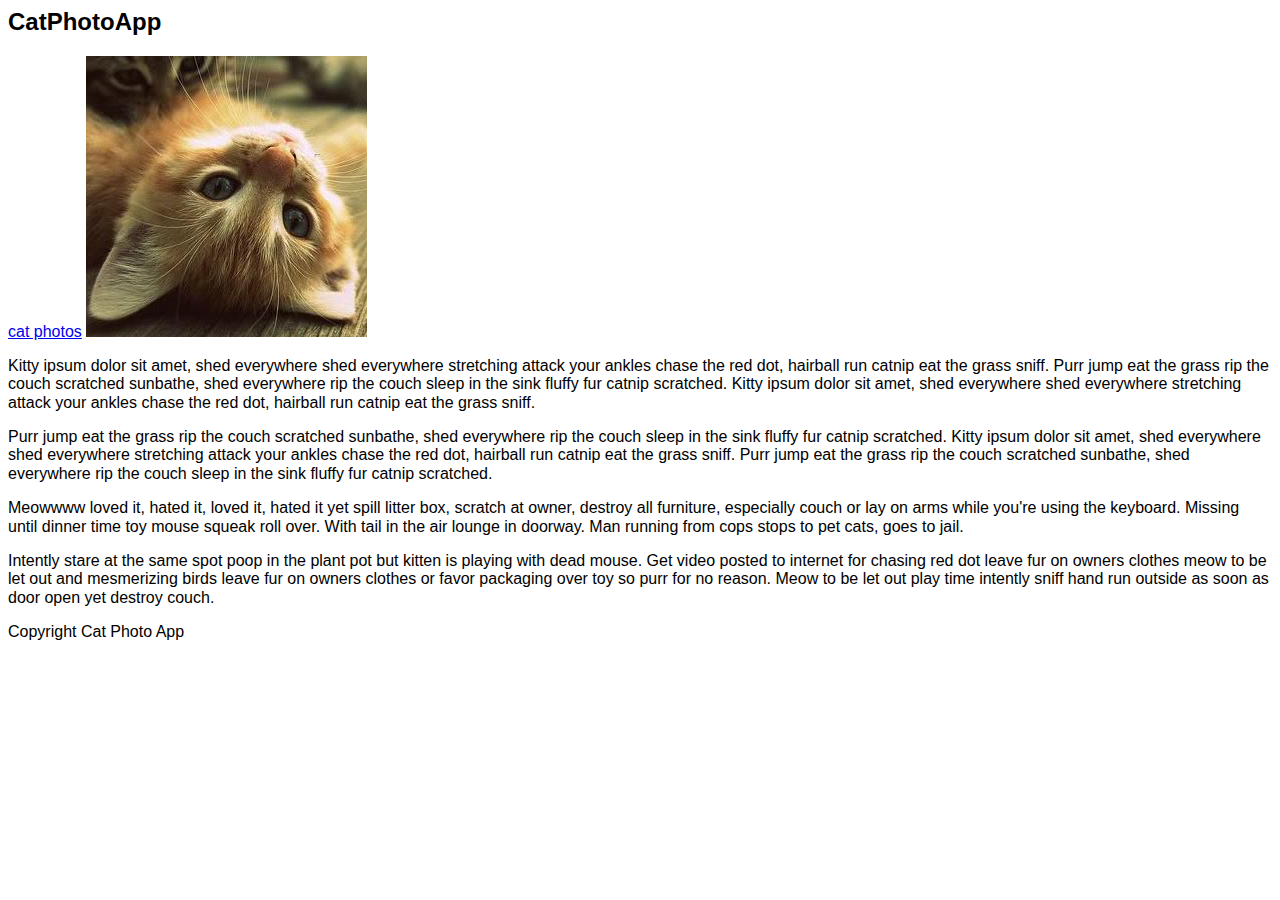
<file: Basic HTML and HTML5_ Link to Internal Sections of a Page with Anchor Elements _ Learn freeCodeCamp_files/saved_resource.html>
<!-- saved from url=(0130)https://learn.freecodecamp.org/responsive-web-design/basic-html-and-html5/link-to-internal-sections-of-a-page-with-anchor-elements -->
<html><head><meta http-equiv="Content-Type" content="text/html; charset=UTF-8"><!--<base href="">--><base href=".">
  <script>
    window.__frameId = 'fcc-main-frame';
    window.onerror = function(msg, url, ln, col, err) {
      window.__err = err;
      return true;
    };
  </script>
<style>progress,sub,sup{vertical-align:baseline}button,hr,input{overflow:visible}html{font-family:sans-serif;line-height:1.15;-ms-text-size-adjust:100%;-webkit-text-size-adjust:100%}body{margin:0} figcaption, menu,article,aside,details,figure,footer,header,main,nav,section,summary{display:block}audio,canvas,progress,video{display:inline-block}audio:not([controls]){display:none;height:0} [hidden],template{display:none}a{background-color:transparent;-webkit-text-decoration-skip:objects}a:active,a:hover{outline-width:0}abbr[title]{border-bottom:none;text-decoration:underline;text-decoration:underline dotted}b,strong{font-weight:bolder}dfn{font-style:italic}h1{font-size:2em;margin:.67em 0}mark{background-color:#ff0;color:#000}small{font-size:80%}sub,sup{font-size:75%;line-height:0;position:relative}sub{bottom:-.25em}sup{top:-.5em}img{border-style:none}svg:not(:root){overflow:hidden}code,kbd,pre,samp{font-family:monospace,monospace;font-size:1em}figure{margin:1em 40px}hr{box-sizing:content-box;height:0}button,input,optgroup,select,textarea{font:inherit;margin:0}optgroup{font-weight:700}button,input{}button,select{text-transform:none}[type=submit], [type=reset],button,html [type=button]{-webkit-appearance:button}[type=button]::-moz-focus-inner,[type=reset]::-moz-focus-inner,[type=submit]::-moz-focus-inner,button::-moz-focus-inner{border-style:none;padding:0}[type=button]:-moz-focusring,[type=reset]:-moz-focusring,[type=submit]:-moz-focusring,button:-moz-focusring{outline:ButtonText dotted 1px}fieldset{border:1px solid silver;margin:0 2px;padding:.35em .625em .75em}legend{box-sizing:border-box;color:inherit;display:table;max-width:100%;padding:0;white-space:normal}textarea{overflow:auto}[type=checkbox],[type=radio]{box-sizing:border-box;padding:0}[type=number]::-webkit-inner-spin-button,[type=number]::-webkit-outer-spin-button{height:auto}[type=search]{-webkit-appearance:textfield;outline-offset:-2px}[type=search]::-webkit-search-cancel-button,[type=search]::-webkit-search-decoration{-webkit-appearance:none}::-webkit-input-placeholder{color:inherit;opacity:.54}::-webkit-file-upload-button{-webkit-appearance:button;font:inherit}/*# sourceMappingURL=normalize.min.css.map */</style><script>/*! jQuery v3.3.1 | (c) JS Foundation and other contributors | jquery.org/license */
!function(e,t){"use strict";"object"==typeof module&&"object"==typeof module.exports?module.exports=e.document?t(e,!0):function(e){if(!e.document)throw new Error("jQuery requires a window with a document");return t(e)}:t(e)}("undefined"!=typeof window?window:this,function(e,t){"use strict";var n=[],r=e.document,i=Object.getPrototypeOf,o=n.slice,a=n.concat,s=n.push,u=n.indexOf,l={},c=l.toString,f=l.hasOwnProperty,p=f.toString,d=p.call(Object),h={},g=function e(t){return"function"==typeof t&&"number"!=typeof t.nodeType},y=function e(t){return null!=t&&t===t.window},v={type:!0,src:!0,noModule:!0};function m(e,t,n){var i,o=(t=t||r).createElement("script");if(o.text=e,n)for(i in v)n[i]&&(o[i]=n[i]);t.head.appendChild(o).parentNode.removeChild(o)}function x(e){return null==e?e+"":"object"==typeof e||"function"==typeof e?l[c.call(e)]||"object":typeof e}var b="3.3.1",w=function(e,t){return new w.fn.init(e,t)},T=/^[\s\uFEFF\xA0]+|[\s\uFEFF\xA0]+$/g;w.fn=w.prototype={jquery:"3.3.1",constructor:w,length:0,toArray:function(){return o.call(this)},get:function(e){return null==e?o.call(this):e<0?this[e+this.length]:this[e]},pushStack:function(e){var t=w.merge(this.constructor(),e);return t.prevObject=this,t},each:function(e){return w.each(this,e)},map:function(e){return this.pushStack(w.map(this,function(t,n){return e.call(t,n,t)}))},slice:function(){return this.pushStack(o.apply(this,arguments))},first:function(){return this.eq(0)},last:function(){return this.eq(-1)},eq:function(e){var t=this.length,n=+e+(e<0?t:0);return this.pushStack(n>=0&&n<t?[this[n]]:[])},end:function(){return this.prevObject||this.constructor()},push:s,sort:n.sort,splice:n.splice},w.extend=w.fn.extend=function(){var e,t,n,r,i,o,a=arguments[0]||{},s=1,u=arguments.length,l=!1;for("boolean"==typeof a&&(l=a,a=arguments[s]||{},s++),"object"==typeof a||g(a)||(a={}),s===u&&(a=this,s--);s<u;s++)if(null!=(e=arguments[s]))for(t in e)n=a[t],a!==(r=e[t])&&(l&&r&&(w.isPlainObject(r)||(i=Array.isArray(r)))?(i?(i=!1,o=n&&Array.isArray(n)?n:[]):o=n&&w.isPlainObject(n)?n:{},a[t]=w.extend(l,o,r)):void 0!==r&&(a[t]=r));return a},w.extend({expando:"jQuery"+("3.3.1"+Math.random()).replace(/\D/g,""),isReady:!0,error:function(e){throw new Error(e)},noop:function(){},isPlainObject:function(e){var t,n;return!(!e||"[object Object]"!==c.call(e))&&(!(t=i(e))||"function"==typeof(n=f.call(t,"constructor")&&t.constructor)&&p.call(n)===d)},isEmptyObject:function(e){var t;for(t in e)return!1;return!0},globalEval:function(e){m(e)},each:function(e,t){var n,r=0;if(C(e)){for(n=e.length;r<n;r++)if(!1===t.call(e[r],r,e[r]))break}else for(r in e)if(!1===t.call(e[r],r,e[r]))break;return e},trim:function(e){return null==e?"":(e+"").replace(T,"")},makeArray:function(e,t){var n=t||[];return null!=e&&(C(Object(e))?w.merge(n,"string"==typeof e?[e]:e):s.call(n,e)),n},inArray:function(e,t,n){return null==t?-1:u.call(t,e,n)},merge:function(e,t){for(var n=+t.length,r=0,i=e.length;r<n;r++)e[i++]=t[r];return e.length=i,e},grep:function(e,t,n){for(var r,i=[],o=0,a=e.length,s=!n;o<a;o++)(r=!t(e[o],o))!==s&&i.push(e[o]);return i},map:function(e,t,n){var r,i,o=0,s=[];if(C(e))for(r=e.length;o<r;o++)null!=(i=t(e[o],o,n))&&s.push(i);else for(o in e)null!=(i=t(e[o],o,n))&&s.push(i);return a.apply([],s)},guid:1,support:h}),"function"==typeof Symbol&&(w.fn[Symbol.iterator]=n[Symbol.iterator]),w.each("Boolean Number String Function Array Date RegExp Object Error Symbol".split(" "),function(e,t){l["[object "+t+"]"]=t.toLowerCase()});function C(e){var t=!!e&&"length"in e&&e.length,n=x(e);return!g(e)&&!y(e)&&("array"===n||0===t||"number"==typeof t&&t>0&&t-1 in e)}var E=function(e){var t,n,r,i,o,a,s,u,l,c,f,p,d,h,g,y,v,m,x,b="sizzle"+1*new Date,w=e.document,T=0,C=0,E=ae(),k=ae(),S=ae(),D=function(e,t){return e===t&&(f=!0),0},N={}.hasOwnProperty,A=[],j=A.pop,q=A.push,L=A.push,H=A.slice,O=function(e,t){for(var n=0,r=e.length;n<r;n++)if(e[n]===t)return n;return-1},P="checked|selected|async|autofocus|autoplay|controls|defer|disabled|hidden|ismap|loop|multiple|open|readonly|required|scoped",M="[\\x20\\t\\r\\n\\f]",R="(?:\\\\.|[\\w-]|[^\0-\\xa0])+",I="\\["+M+"*("+R+")(?:"+M+"*([*^$|!~]?=)"+M+"*(?:'((?:\\\\.|[^\\\\'])*)'|\"((?:\\\\.|[^\\\\\"])*)\"|("+R+"))|)"+M+"*\\]",W=":("+R+")(?:\\((('((?:\\\\.|[^\\\\'])*)'|\"((?:\\\\.|[^\\\\\"])*)\")|((?:\\\\.|[^\\\\()[\\]]|"+I+")*)|.*)\\)|)",$=new RegExp(M+"+","g"),B=new RegExp("^"+M+"+|((?:^|[^\\\\])(?:\\\\.)*)"+M+"+$","g"),F=new RegExp("^"+M+"*,"+M+"*"),_=new RegExp("^"+M+"*([>+~]|"+M+")"+M+"*"),z=new RegExp("="+M+"*([^\\]'\"]*?)"+M+"*\\]","g"),X=new RegExp(W),U=new RegExp("^"+R+"$"),V={ID:new RegExp("^#("+R+")"),CLASS:new RegExp("^\\.("+R+")"),TAG:new RegExp("^("+R+"|[*])"),ATTR:new RegExp("^"+I),PSEUDO:new RegExp("^"+W),CHILD:new RegExp("^:(only|first|last|nth|nth-last)-(child|of-type)(?:\\("+M+"*(even|odd|(([+-]|)(\\d*)n|)"+M+"*(?:([+-]|)"+M+"*(\\d+)|))"+M+"*\\)|)","i"),bool:new RegExp("^(?:"+P+")$","i"),needsContext:new RegExp("^"+M+"*[>+~]|:(even|odd|eq|gt|lt|nth|first|last)(?:\\("+M+"*((?:-\\d)?\\d*)"+M+"*\\)|)(?=[^-]|$)","i")},G=/^(?:input|select|textarea|button)$/i,Y=/^h\d$/i,Q=/^[^{]+\{\s*\[native \w/,J=/^(?:#([\w-]+)|(\w+)|\.([\w-]+))$/,K=/[+~]/,Z=new RegExp("\\\\([\\da-f]{1,6}"+M+"?|("+M+")|.)","ig"),ee=function(e,t,n){var r="0x"+t-65536;return r!==r||n?t:r<0?String.fromCharCode(r+65536):String.fromCharCode(r>>10|55296,1023&r|56320)},te=/([\0-\x1f\x7f]|^-?\d)|^-$|[^\0-\x1f\x7f-\uFFFF\w-]/g,ne=function(e,t){return t?"\0"===e?"\ufffd":e.slice(0,-1)+"\\"+e.charCodeAt(e.length-1).toString(16)+" ":"\\"+e},re=function(){p()},ie=me(function(e){return!0===e.disabled&&("form"in e||"label"in e)},{dir:"parentNode",next:"legend"});try{L.apply(A=H.call(w.childNodes),w.childNodes),A[w.childNodes.length].nodeType}catch(e){L={apply:A.length?function(e,t){q.apply(e,H.call(t))}:function(e,t){var n=e.length,r=0;while(e[n++]=t[r++]);e.length=n-1}}}function oe(e,t,r,i){var o,s,l,c,f,h,v,m=t&&t.ownerDocument,T=t?t.nodeType:9;if(r=r||[],"string"!=typeof e||!e||1!==T&&9!==T&&11!==T)return r;if(!i&&((t?t.ownerDocument||t:w)!==d&&p(t),t=t||d,g)){if(11!==T&&(f=J.exec(e)))if(o=f[1]){if(9===T){if(!(l=t.getElementById(o)))return r;if(l.id===o)return r.push(l),r}else if(m&&(l=m.getElementById(o))&&x(t,l)&&l.id===o)return r.push(l),r}else{if(f[2])return L.apply(r,t.getElementsByTagName(e)),r;if((o=f[3])&&n.getElementsByClassName&&t.getElementsByClassName)return L.apply(r,t.getElementsByClassName(o)),r}if(n.qsa&&!S[e+" "]&&(!y||!y.test(e))){if(1!==T)m=t,v=e;else if("object"!==t.nodeName.toLowerCase()){(c=t.getAttribute("id"))?c=c.replace(te,ne):t.setAttribute("id",c=b),s=(h=a(e)).length;while(s--)h[s]="#"+c+" "+ve(h[s]);v=h.join(","),m=K.test(e)&&ge(t.parentNode)||t}if(v)try{return L.apply(r,m.querySelectorAll(v)),r}catch(e){}finally{c===b&&t.removeAttribute("id")}}}return u(e.replace(B,"$1"),t,r,i)}function ae(){var e=[];function t(n,i){return e.push(n+" ")>r.cacheLength&&delete t[e.shift()],t[n+" "]=i}return t}function se(e){return e[b]=!0,e}function ue(e){var t=d.createElement("fieldset");try{return!!e(t)}catch(e){return!1}finally{t.parentNode&&t.parentNode.removeChild(t),t=null}}function le(e,t){var n=e.split("|"),i=n.length;while(i--)r.attrHandle[n[i]]=t}function ce(e,t){var n=t&&e,r=n&&1===e.nodeType&&1===t.nodeType&&e.sourceIndex-t.sourceIndex;if(r)return r;if(n)while(n=n.nextSibling)if(n===t)return-1;return e?1:-1}function fe(e){return function(t){return"input"===t.nodeName.toLowerCase()&&t.type===e}}function pe(e){return function(t){var n=t.nodeName.toLowerCase();return("input"===n||"button"===n)&&t.type===e}}function de(e){return function(t){return"form"in t?t.parentNode&&!1===t.disabled?"label"in t?"label"in t.parentNode?t.parentNode.disabled===e:t.disabled===e:t.isDisabled===e||t.isDisabled!==!e&&ie(t)===e:t.disabled===e:"label"in t&&t.disabled===e}}function he(e){return se(function(t){return t=+t,se(function(n,r){var i,o=e([],n.length,t),a=o.length;while(a--)n[i=o[a]]&&(n[i]=!(r[i]=n[i]))})})}function ge(e){return e&&"undefined"!=typeof e.getElementsByTagName&&e}n=oe.support={},o=oe.isXML=function(e){var t=e&&(e.ownerDocument||e).documentElement;return!!t&&"HTML"!==t.nodeName},p=oe.setDocument=function(e){var t,i,a=e?e.ownerDocument||e:w;return a!==d&&9===a.nodeType&&a.documentElement?(d=a,h=d.documentElement,g=!o(d),w!==d&&(i=d.defaultView)&&i.top!==i&&(i.addEventListener?i.addEventListener("unload",re,!1):i.attachEvent&&i.attachEvent("onunload",re)),n.attributes=ue(function(e){return e.className="i",!e.getAttribute("className")}),n.getElementsByTagName=ue(function(e){return e.appendChild(d.createComment("")),!e.getElementsByTagName("*").length}),n.getElementsByClassName=Q.test(d.getElementsByClassName),n.getById=ue(function(e){return h.appendChild(e).id=b,!d.getElementsByName||!d.getElementsByName(b).length}),n.getById?(r.filter.ID=function(e){var t=e.replace(Z,ee);return function(e){return e.getAttribute("id")===t}},r.find.ID=function(e,t){if("undefined"!=typeof t.getElementById&&g){var n=t.getElementById(e);return n?[n]:[]}}):(r.filter.ID=function(e){var t=e.replace(Z,ee);return function(e){var n="undefined"!=typeof e.getAttributeNode&&e.getAttributeNode("id");return n&&n.value===t}},r.find.ID=function(e,t){if("undefined"!=typeof t.getElementById&&g){var n,r,i,o=t.getElementById(e);if(o){if((n=o.getAttributeNode("id"))&&n.value===e)return[o];i=t.getElementsByName(e),r=0;while(o=i[r++])if((n=o.getAttributeNode("id"))&&n.value===e)return[o]}return[]}}),r.find.TAG=n.getElementsByTagName?function(e,t){return"undefined"!=typeof t.getElementsByTagName?t.getElementsByTagName(e):n.qsa?t.querySelectorAll(e):void 0}:function(e,t){var n,r=[],i=0,o=t.getElementsByTagName(e);if("*"===e){while(n=o[i++])1===n.nodeType&&r.push(n);return r}return o},r.find.CLASS=n.getElementsByClassName&&function(e,t){if("undefined"!=typeof t.getElementsByClassName&&g)return t.getElementsByClassName(e)},v=[],y=[],(n.qsa=Q.test(d.querySelectorAll))&&(ue(function(e){h.appendChild(e).innerHTML="<a id='"+b+"'></a><select id='"+b+"-\r\\' msallowcapture=''><option selected=''></option></select>",e.querySelectorAll("[msallowcapture^='']").length&&y.push("[*^$]="+M+"*(?:''|\"\")"),e.querySelectorAll("[selected]").length||y.push("\\["+M+"*(?:value|"+P+")"),e.querySelectorAll("[id~="+b+"-]").length||y.push("~="),e.querySelectorAll(":checked").length||y.push(":checked"),e.querySelectorAll("a#"+b+"+*").length||y.push(".#.+[+~]")}),ue(function(e){e.innerHTML="<a href='' disabled='disabled'></a><select disabled='disabled'><option/></select>";var t=d.createElement("input");t.setAttribute("type","hidden"),e.appendChild(t).setAttribute("name","D"),e.querySelectorAll("[name=d]").length&&y.push("name"+M+"*[*^$|!~]?="),2!==e.querySelectorAll(":enabled").length&&y.push(":enabled",":disabled"),h.appendChild(e).disabled=!0,2!==e.querySelectorAll(":disabled").length&&y.push(":enabled",":disabled"),e.querySelectorAll("*,:x"),y.push(",.*:")})),(n.matchesSelector=Q.test(m=h.matches||h.webkitMatchesSelector||h.mozMatchesSelector||h.oMatchesSelector||h.msMatchesSelector))&&ue(function(e){n.disconnectedMatch=m.call(e,"*"),m.call(e,"[s!='']:x"),v.push("!=",W)}),y=y.length&&new RegExp(y.join("|")),v=v.length&&new RegExp(v.join("|")),t=Q.test(h.compareDocumentPosition),x=t||Q.test(h.contains)?function(e,t){var n=9===e.nodeType?e.documentElement:e,r=t&&t.parentNode;return e===r||!(!r||1!==r.nodeType||!(n.contains?n.contains(r):e.compareDocumentPosition&&16&e.compareDocumentPosition(r)))}:function(e,t){if(t)while(t=t.parentNode)if(t===e)return!0;return!1},D=t?function(e,t){if(e===t)return f=!0,0;var r=!e.compareDocumentPosition-!t.compareDocumentPosition;return r||(1&(r=(e.ownerDocument||e)===(t.ownerDocument||t)?e.compareDocumentPosition(t):1)||!n.sortDetached&&t.compareDocumentPosition(e)===r?e===d||e.ownerDocument===w&&x(w,e)?-1:t===d||t.ownerDocument===w&&x(w,t)?1:c?O(c,e)-O(c,t):0:4&r?-1:1)}:function(e,t){if(e===t)return f=!0,0;var n,r=0,i=e.parentNode,o=t.parentNode,a=[e],s=[t];if(!i||!o)return e===d?-1:t===d?1:i?-1:o?1:c?O(c,e)-O(c,t):0;if(i===o)return ce(e,t);n=e;while(n=n.parentNode)a.unshift(n);n=t;while(n=n.parentNode)s.unshift(n);while(a[r]===s[r])r++;return r?ce(a[r],s[r]):a[r]===w?-1:s[r]===w?1:0},d):d},oe.matches=function(e,t){return oe(e,null,null,t)},oe.matchesSelector=function(e,t){if((e.ownerDocument||e)!==d&&p(e),t=t.replace(z,"='$1']"),n.matchesSelector&&g&&!S[t+" "]&&(!v||!v.test(t))&&(!y||!y.test(t)))try{var r=m.call(e,t);if(r||n.disconnectedMatch||e.document&&11!==e.document.nodeType)return r}catch(e){}return oe(t,d,null,[e]).length>0},oe.contains=function(e,t){return(e.ownerDocument||e)!==d&&p(e),x(e,t)},oe.attr=function(e,t){(e.ownerDocument||e)!==d&&p(e);var i=r.attrHandle[t.toLowerCase()],o=i&&N.call(r.attrHandle,t.toLowerCase())?i(e,t,!g):void 0;return void 0!==o?o:n.attributes||!g?e.getAttribute(t):(o=e.getAttributeNode(t))&&o.specified?o.value:null},oe.escape=function(e){return(e+"").replace(te,ne)},oe.error=function(e){throw new Error("Syntax error, unrecognized expression: "+e)},oe.uniqueSort=function(e){var t,r=[],i=0,o=0;if(f=!n.detectDuplicates,c=!n.sortStable&&e.slice(0),e.sort(D),f){while(t=e[o++])t===e[o]&&(i=r.push(o));while(i--)e.splice(r[i],1)}return c=null,e},i=oe.getText=function(e){var t,n="",r=0,o=e.nodeType;if(o){if(1===o||9===o||11===o){if("string"==typeof e.textContent)return e.textContent;for(e=e.firstChild;e;e=e.nextSibling)n+=i(e)}else if(3===o||4===o)return e.nodeValue}else while(t=e[r++])n+=i(t);return n},(r=oe.selectors={cacheLength:50,createPseudo:se,match:V,attrHandle:{},find:{},relative:{">":{dir:"parentNode",first:!0}," ":{dir:"parentNode"},"+":{dir:"previousSibling",first:!0},"~":{dir:"previousSibling"}},preFilter:{ATTR:function(e){return e[1]=e[1].replace(Z,ee),e[3]=(e[3]||e[4]||e[5]||"").replace(Z,ee),"~="===e[2]&&(e[3]=" "+e[3]+" "),e.slice(0,4)},CHILD:function(e){return e[1]=e[1].toLowerCase(),"nth"===e[1].slice(0,3)?(e[3]||oe.error(e[0]),e[4]=+(e[4]?e[5]+(e[6]||1):2*("even"===e[3]||"odd"===e[3])),e[5]=+(e[7]+e[8]||"odd"===e[3])):e[3]&&oe.error(e[0]),e},PSEUDO:function(e){var t,n=!e[6]&&e[2];return V.CHILD.test(e[0])?null:(e[3]?e[2]=e[4]||e[5]||"":n&&X.test(n)&&(t=a(n,!0))&&(t=n.indexOf(")",n.length-t)-n.length)&&(e[0]=e[0].slice(0,t),e[2]=n.slice(0,t)),e.slice(0,3))}},filter:{TAG:function(e){var t=e.replace(Z,ee).toLowerCase();return"*"===e?function(){return!0}:function(e){return e.nodeName&&e.nodeName.toLowerCase()===t}},CLASS:function(e){var t=E[e+" "];return t||(t=new RegExp("(^|"+M+")"+e+"("+M+"|$)"))&&E(e,function(e){return t.test("string"==typeof e.className&&e.className||"undefined"!=typeof e.getAttribute&&e.getAttribute("class")||"")})},ATTR:function(e,t,n){return function(r){var i=oe.attr(r,e);return null==i?"!="===t:!t||(i+="","="===t?i===n:"!="===t?i!==n:"^="===t?n&&0===i.indexOf(n):"*="===t?n&&i.indexOf(n)>-1:"$="===t?n&&i.slice(-n.length)===n:"~="===t?(" "+i.replace($," ")+" ").indexOf(n)>-1:"|="===t&&(i===n||i.slice(0,n.length+1)===n+"-"))}},CHILD:function(e,t,n,r,i){var o="nth"!==e.slice(0,3),a="last"!==e.slice(-4),s="of-type"===t;return 1===r&&0===i?function(e){return!!e.parentNode}:function(t,n,u){var l,c,f,p,d,h,g=o!==a?"nextSibling":"previousSibling",y=t.parentNode,v=s&&t.nodeName.toLowerCase(),m=!u&&!s,x=!1;if(y){if(o){while(g){p=t;while(p=p[g])if(s?p.nodeName.toLowerCase()===v:1===p.nodeType)return!1;h=g="only"===e&&!h&&"nextSibling"}return!0}if(h=[a?y.firstChild:y.lastChild],a&&m){x=(d=(l=(c=(f=(p=y)[b]||(p[b]={}))[p.uniqueID]||(f[p.uniqueID]={}))[e]||[])[0]===T&&l[1])&&l[2],p=d&&y.childNodes[d];while(p=++d&&p&&p[g]||(x=d=0)||h.pop())if(1===p.nodeType&&++x&&p===t){c[e]=[T,d,x];break}}else if(m&&(x=d=(l=(c=(f=(p=t)[b]||(p[b]={}))[p.uniqueID]||(f[p.uniqueID]={}))[e]||[])[0]===T&&l[1]),!1===x)while(p=++d&&p&&p[g]||(x=d=0)||h.pop())if((s?p.nodeName.toLowerCase()===v:1===p.nodeType)&&++x&&(m&&((c=(f=p[b]||(p[b]={}))[p.uniqueID]||(f[p.uniqueID]={}))[e]=[T,x]),p===t))break;return(x-=i)===r||x%r==0&&x/r>=0}}},PSEUDO:function(e,t){var n,i=r.pseudos[e]||r.setFilters[e.toLowerCase()]||oe.error("unsupported pseudo: "+e);return i[b]?i(t):i.length>1?(n=[e,e,"",t],r.setFilters.hasOwnProperty(e.toLowerCase())?se(function(e,n){var r,o=i(e,t),a=o.length;while(a--)e[r=O(e,o[a])]=!(n[r]=o[a])}):function(e){return i(e,0,n)}):i}},pseudos:{not:se(function(e){var t=[],n=[],r=s(e.replace(B,"$1"));return r[b]?se(function(e,t,n,i){var o,a=r(e,null,i,[]),s=e.length;while(s--)(o=a[s])&&(e[s]=!(t[s]=o))}):function(e,i,o){return t[0]=e,r(t,null,o,n),t[0]=null,!n.pop()}}),has:se(function(e){return function(t){return oe(e,t).length>0}}),contains:se(function(e){return e=e.replace(Z,ee),function(t){return(t.textContent||t.innerText||i(t)).indexOf(e)>-1}}),lang:se(function(e){return U.test(e||"")||oe.error("unsupported lang: "+e),e=e.replace(Z,ee).toLowerCase(),function(t){var n;do{if(n=g?t.lang:t.getAttribute("xml:lang")||t.getAttribute("lang"))return(n=n.toLowerCase())===e||0===n.indexOf(e+"-")}while((t=t.parentNode)&&1===t.nodeType);return!1}}),target:function(t){var n=e.location&&e.location.hash;return n&&n.slice(1)===t.id},root:function(e){return e===h},focus:function(e){return e===d.activeElement&&(!d.hasFocus||d.hasFocus())&&!!(e.type||e.href||~e.tabIndex)},enabled:de(!1),disabled:de(!0),checked:function(e){var t=e.nodeName.toLowerCase();return"input"===t&&!!e.checked||"option"===t&&!!e.selected},selected:function(e){return e.parentNode&&e.parentNode.selectedIndex,!0===e.selected},empty:function(e){for(e=e.firstChild;e;e=e.nextSibling)if(e.nodeType<6)return!1;return!0},parent:function(e){return!r.pseudos.empty(e)},header:function(e){return Y.test(e.nodeName)},input:function(e){return G.test(e.nodeName)},button:function(e){var t=e.nodeName.toLowerCase();return"input"===t&&"button"===e.type||"button"===t},text:function(e){var t;return"input"===e.nodeName.toLowerCase()&&"text"===e.type&&(null==(t=e.getAttribute("type"))||"text"===t.toLowerCase())},first:he(function(){return[0]}),last:he(function(e,t){return[t-1]}),eq:he(function(e,t,n){return[n<0?n+t:n]}),even:he(function(e,t){for(var n=0;n<t;n+=2)e.push(n);return e}),odd:he(function(e,t){for(var n=1;n<t;n+=2)e.push(n);return e}),lt:he(function(e,t,n){for(var r=n<0?n+t:n;--r>=0;)e.push(r);return e}),gt:he(function(e,t,n){for(var r=n<0?n+t:n;++r<t;)e.push(r);return e})}}).pseudos.nth=r.pseudos.eq;for(t in{radio:!0,checkbox:!0,file:!0,password:!0,image:!0})r.pseudos[t]=fe(t);for(t in{submit:!0,reset:!0})r.pseudos[t]=pe(t);function ye(){}ye.prototype=r.filters=r.pseudos,r.setFilters=new ye,a=oe.tokenize=function(e,t){var n,i,o,a,s,u,l,c=k[e+" "];if(c)return t?0:c.slice(0);s=e,u=[],l=r.preFilter;while(s){n&&!(i=F.exec(s))||(i&&(s=s.slice(i[0].length)||s),u.push(o=[])),n=!1,(i=_.exec(s))&&(n=i.shift(),o.push({value:n,type:i[0].replace(B," ")}),s=s.slice(n.length));for(a in r.filter)!(i=V[a].exec(s))||l[a]&&!(i=l[a](i))||(n=i.shift(),o.push({value:n,type:a,matches:i}),s=s.slice(n.length));if(!n)break}return t?s.length:s?oe.error(e):k(e,u).slice(0)};function ve(e){for(var t=0,n=e.length,r="";t<n;t++)r+=e[t].value;return r}function me(e,t,n){var r=t.dir,i=t.next,o=i||r,a=n&&"parentNode"===o,s=C++;return t.first?function(t,n,i){while(t=t[r])if(1===t.nodeType||a)return e(t,n,i);return!1}:function(t,n,u){var l,c,f,p=[T,s];if(u){while(t=t[r])if((1===t.nodeType||a)&&e(t,n,u))return!0}else while(t=t[r])if(1===t.nodeType||a)if(f=t[b]||(t[b]={}),c=f[t.uniqueID]||(f[t.uniqueID]={}),i&&i===t.nodeName.toLowerCase())t=t[r]||t;else{if((l=c[o])&&l[0]===T&&l[1]===s)return p[2]=l[2];if(c[o]=p,p[2]=e(t,n,u))return!0}return!1}}function xe(e){return e.length>1?function(t,n,r){var i=e.length;while(i--)if(!e[i](t,n,r))return!1;return!0}:e[0]}function be(e,t,n){for(var r=0,i=t.length;r<i;r++)oe(e,t[r],n);return n}function we(e,t,n,r,i){for(var o,a=[],s=0,u=e.length,l=null!=t;s<u;s++)(o=e[s])&&(n&&!n(o,r,i)||(a.push(o),l&&t.push(s)));return a}function Te(e,t,n,r,i,o){return r&&!r[b]&&(r=Te(r)),i&&!i[b]&&(i=Te(i,o)),se(function(o,a,s,u){var l,c,f,p=[],d=[],h=a.length,g=o||be(t||"*",s.nodeType?[s]:s,[]),y=!e||!o&&t?g:we(g,p,e,s,u),v=n?i||(o?e:h||r)?[]:a:y;if(n&&n(y,v,s,u),r){l=we(v,d),r(l,[],s,u),c=l.length;while(c--)(f=l[c])&&(v[d[c]]=!(y[d[c]]=f))}if(o){if(i||e){if(i){l=[],c=v.length;while(c--)(f=v[c])&&l.push(y[c]=f);i(null,v=[],l,u)}c=v.length;while(c--)(f=v[c])&&(l=i?O(o,f):p[c])>-1&&(o[l]=!(a[l]=f))}}else v=we(v===a?v.splice(h,v.length):v),i?i(null,a,v,u):L.apply(a,v)})}function Ce(e){for(var t,n,i,o=e.length,a=r.relative[e[0].type],s=a||r.relative[" "],u=a?1:0,c=me(function(e){return e===t},s,!0),f=me(function(e){return O(t,e)>-1},s,!0),p=[function(e,n,r){var i=!a&&(r||n!==l)||((t=n).nodeType?c(e,n,r):f(e,n,r));return t=null,i}];u<o;u++)if(n=r.relative[e[u].type])p=[me(xe(p),n)];else{if((n=r.filter[e[u].type].apply(null,e[u].matches))[b]){for(i=++u;i<o;i++)if(r.relative[e[i].type])break;return Te(u>1&&xe(p),u>1&&ve(e.slice(0,u-1).concat({value:" "===e[u-2].type?"*":""})).replace(B,"$1"),n,u<i&&Ce(e.slice(u,i)),i<o&&Ce(e=e.slice(i)),i<o&&ve(e))}p.push(n)}return xe(p)}function Ee(e,t){var n=t.length>0,i=e.length>0,o=function(o,a,s,u,c){var f,h,y,v=0,m="0",x=o&&[],b=[],w=l,C=o||i&&r.find.TAG("*",c),E=T+=null==w?1:Math.random()||.1,k=C.length;for(c&&(l=a===d||a||c);m!==k&&null!=(f=C[m]);m++){if(i&&f){h=0,a||f.ownerDocument===d||(p(f),s=!g);while(y=e[h++])if(y(f,a||d,s)){u.push(f);break}c&&(T=E)}n&&((f=!y&&f)&&v--,o&&x.push(f))}if(v+=m,n&&m!==v){h=0;while(y=t[h++])y(x,b,a,s);if(o){if(v>0)while(m--)x[m]||b[m]||(b[m]=j.call(u));b=we(b)}L.apply(u,b),c&&!o&&b.length>0&&v+t.length>1&&oe.uniqueSort(u)}return c&&(T=E,l=w),x};return n?se(o):o}return s=oe.compile=function(e,t){var n,r=[],i=[],o=S[e+" "];if(!o){t||(t=a(e)),n=t.length;while(n--)(o=Ce(t[n]))[b]?r.push(o):i.push(o);(o=S(e,Ee(i,r))).selector=e}return o},u=oe.select=function(e,t,n,i){var o,u,l,c,f,p="function"==typeof e&&e,d=!i&&a(e=p.selector||e);if(n=n||[],1===d.length){if((u=d[0]=d[0].slice(0)).length>2&&"ID"===(l=u[0]).type&&9===t.nodeType&&g&&r.relative[u[1].type]){if(!(t=(r.find.ID(l.matches[0].replace(Z,ee),t)||[])[0]))return n;p&&(t=t.parentNode),e=e.slice(u.shift().value.length)}o=V.needsContext.test(e)?0:u.length;while(o--){if(l=u[o],r.relative[c=l.type])break;if((f=r.find[c])&&(i=f(l.matches[0].replace(Z,ee),K.test(u[0].type)&&ge(t.parentNode)||t))){if(u.splice(o,1),!(e=i.length&&ve(u)))return L.apply(n,i),n;break}}}return(p||s(e,d))(i,t,!g,n,!t||K.test(e)&&ge(t.parentNode)||t),n},n.sortStable=b.split("").sort(D).join("")===b,n.detectDuplicates=!!f,p(),n.sortDetached=ue(function(e){return 1&e.compareDocumentPosition(d.createElement("fieldset"))}),ue(function(e){return e.innerHTML="<a href='#'></a>","#"===e.firstChild.getAttribute("href")})||le("type|href|height|width",function(e,t,n){if(!n)return e.getAttribute(t,"type"===t.toLowerCase()?1:2)}),n.attributes&&ue(function(e){return e.innerHTML="<input/>",e.firstChild.setAttribute("value",""),""===e.firstChild.getAttribute("value")})||le("value",function(e,t,n){if(!n&&"input"===e.nodeName.toLowerCase())return e.defaultValue}),ue(function(e){return null==e.getAttribute("disabled")})||le(P,function(e,t,n){var r;if(!n)return!0===e[t]?t.toLowerCase():(r=e.getAttributeNode(t))&&r.specified?r.value:null}),oe}(e);w.find=E,w.expr=E.selectors,w.expr[":"]=w.expr.pseudos,w.uniqueSort=w.unique=E.uniqueSort,w.text=E.getText,w.isXMLDoc=E.isXML,w.contains=E.contains,w.escapeSelector=E.escape;var k=function(e,t,n){var r=[],i=void 0!==n;while((e=e[t])&&9!==e.nodeType)if(1===e.nodeType){if(i&&w(e).is(n))break;r.push(e)}return r},S=function(e,t){for(var n=[];e;e=e.nextSibling)1===e.nodeType&&e!==t&&n.push(e);return n},D=w.expr.match.needsContext;function N(e,t){return e.nodeName&&e.nodeName.toLowerCase()===t.toLowerCase()}var A=/^<([a-z][^\/\0>:\x20\t\r\n\f]*)[\x20\t\r\n\f]*\/?>(?:<\/\1>|)$/i;function j(e,t,n){return g(t)?w.grep(e,function(e,r){return!!t.call(e,r,e)!==n}):t.nodeType?w.grep(e,function(e){return e===t!==n}):"string"!=typeof t?w.grep(e,function(e){return u.call(t,e)>-1!==n}):w.filter(t,e,n)}w.filter=function(e,t,n){var r=t[0];return n&&(e=":not("+e+")"),1===t.length&&1===r.nodeType?w.find.matchesSelector(r,e)?[r]:[]:w.find.matches(e,w.grep(t,function(e){return 1===e.nodeType}))},w.fn.extend({find:function(e){var t,n,r=this.length,i=this;if("string"!=typeof e)return this.pushStack(w(e).filter(function(){for(t=0;t<r;t++)if(w.contains(i[t],this))return!0}));for(n=this.pushStack([]),t=0;t<r;t++)w.find(e,i[t],n);return r>1?w.uniqueSort(n):n},filter:function(e){return this.pushStack(j(this,e||[],!1))},not:function(e){return this.pushStack(j(this,e||[],!0))},is:function(e){return!!j(this,"string"==typeof e&&D.test(e)?w(e):e||[],!1).length}});var q,L=/^(?:\s*(<[\w\W]+>)[^>]*|#([\w-]+))$/;(w.fn.init=function(e,t,n){var i,o;if(!e)return this;if(n=n||q,"string"==typeof e){if(!(i="<"===e[0]&&">"===e[e.length-1]&&e.length>=3?[null,e,null]:L.exec(e))||!i[1]&&t)return!t||t.jquery?(t||n).find(e):this.constructor(t).find(e);if(i[1]){if(t=t instanceof w?t[0]:t,w.merge(this,w.parseHTML(i[1],t&&t.nodeType?t.ownerDocument||t:r,!0)),A.test(i[1])&&w.isPlainObject(t))for(i in t)g(this[i])?this[i](t[i]):this.attr(i,t[i]);return this}return(o=r.getElementById(i[2]))&&(this[0]=o,this.length=1),this}return e.nodeType?(this[0]=e,this.length=1,this):g(e)?void 0!==n.ready?n.ready(e):e(w):w.makeArray(e,this)}).prototype=w.fn,q=w(r);var H=/^(?:parents|prev(?:Until|All))/,O={children:!0,contents:!0,next:!0,prev:!0};w.fn.extend({has:function(e){var t=w(e,this),n=t.length;return this.filter(function(){for(var e=0;e<n;e++)if(w.contains(this,t[e]))return!0})},closest:function(e,t){var n,r=0,i=this.length,o=[],a="string"!=typeof e&&w(e);if(!D.test(e))for(;r<i;r++)for(n=this[r];n&&n!==t;n=n.parentNode)if(n.nodeType<11&&(a?a.index(n)>-1:1===n.nodeType&&w.find.matchesSelector(n,e))){o.push(n);break}return this.pushStack(o.length>1?w.uniqueSort(o):o)},index:function(e){return e?"string"==typeof e?u.call(w(e),this[0]):u.call(this,e.jquery?e[0]:e):this[0]&&this[0].parentNode?this.first().prevAll().length:-1},add:function(e,t){return this.pushStack(w.uniqueSort(w.merge(this.get(),w(e,t))))},addBack:function(e){return this.add(null==e?this.prevObject:this.prevObject.filter(e))}});function P(e,t){while((e=e[t])&&1!==e.nodeType);return e}w.each({parent:function(e){var t=e.parentNode;return t&&11!==t.nodeType?t:null},parents:function(e){return k(e,"parentNode")},parentsUntil:function(e,t,n){return k(e,"parentNode",n)},next:function(e){return P(e,"nextSibling")},prev:function(e){return P(e,"previousSibling")},nextAll:function(e){return k(e,"nextSibling")},prevAll:function(e){return k(e,"previousSibling")},nextUntil:function(e,t,n){return k(e,"nextSibling",n)},prevUntil:function(e,t,n){return k(e,"previousSibling",n)},siblings:function(e){return S((e.parentNode||{}).firstChild,e)},children:function(e){return S(e.firstChild)},contents:function(e){return N(e,"iframe")?e.contentDocument:(N(e,"template")&&(e=e.content||e),w.merge([],e.childNodes))}},function(e,t){w.fn[e]=function(n,r){var i=w.map(this,t,n);return"Until"!==e.slice(-5)&&(r=n),r&&"string"==typeof r&&(i=w.filter(r,i)),this.length>1&&(O[e]||w.uniqueSort(i),H.test(e)&&i.reverse()),this.pushStack(i)}});var M=/[^\x20\t\r\n\f]+/g;function R(e){var t={};return w.each(e.match(M)||[],function(e,n){t[n]=!0}),t}w.Callbacks=function(e){e="string"==typeof e?R(e):w.extend({},e);var t,n,r,i,o=[],a=[],s=-1,u=function(){for(i=i||e.once,r=t=!0;a.length;s=-1){n=a.shift();while(++s<o.length)!1===o[s].apply(n[0],n[1])&&e.stopOnFalse&&(s=o.length,n=!1)}e.memory||(n=!1),t=!1,i&&(o=n?[]:"")},l={add:function(){return o&&(n&&!t&&(s=o.length-1,a.push(n)),function t(n){w.each(n,function(n,r){g(r)?e.unique&&l.has(r)||o.push(r):r&&r.length&&"string"!==x(r)&&t(r)})}(arguments),n&&!t&&u()),this},remove:function(){return w.each(arguments,function(e,t){var n;while((n=w.inArray(t,o,n))>-1)o.splice(n,1),n<=s&&s--}),this},has:function(e){return e?w.inArray(e,o)>-1:o.length>0},empty:function(){return o&&(o=[]),this},disable:function(){return i=a=[],o=n="",this},disabled:function(){return!o},lock:function(){return i=a=[],n||t||(o=n=""),this},locked:function(){return!!i},fireWith:function(e,n){return i||(n=[e,(n=n||[]).slice?n.slice():n],a.push(n),t||u()),this},fire:function(){return l.fireWith(this,arguments),this},fired:function(){return!!r}};return l};function I(e){return e}function W(e){throw e}function $(e,t,n,r){var i;try{e&&g(i=e.promise)?i.call(e).done(t).fail(n):e&&g(i=e.then)?i.call(e,t,n):t.apply(void 0,[e].slice(r))}catch(e){n.apply(void 0,[e])}}w.extend({Deferred:function(t){var n=[["notify","progress",w.Callbacks("memory"),w.Callbacks("memory"),2],["resolve","done",w.Callbacks("once memory"),w.Callbacks("once memory"),0,"resolved"],["reject","fail",w.Callbacks("once memory"),w.Callbacks("once memory"),1,"rejected"]],r="pending",i={state:function(){return r},always:function(){return o.done(arguments).fail(arguments),this},"catch":function(e){return i.then(null,e)},pipe:function(){var e=arguments;return w.Deferred(function(t){w.each(n,function(n,r){var i=g(e[r[4]])&&e[r[4]];o[r[1]](function(){var e=i&&i.apply(this,arguments);e&&g(e.promise)?e.promise().progress(t.notify).done(t.resolve).fail(t.reject):t[r[0]+"With"](this,i?[e]:arguments)})}),e=null}).promise()},then:function(t,r,i){var o=0;function a(t,n,r,i){return function(){var s=this,u=arguments,l=function(){var e,l;if(!(t<o)){if((e=r.apply(s,u))===n.promise())throw new TypeError("Thenable self-resolution");l=e&&("object"==typeof e||"function"==typeof e)&&e.then,g(l)?i?l.call(e,a(o,n,I,i),a(o,n,W,i)):(o++,l.call(e,a(o,n,I,i),a(o,n,W,i),a(o,n,I,n.notifyWith))):(r!==I&&(s=void 0,u=[e]),(i||n.resolveWith)(s,u))}},c=i?l:function(){try{l()}catch(e){w.Deferred.exceptionHook&&w.Deferred.exceptionHook(e,c.stackTrace),t+1>=o&&(r!==W&&(s=void 0,u=[e]),n.rejectWith(s,u))}};t?c():(w.Deferred.getStackHook&&(c.stackTrace=w.Deferred.getStackHook()),e.setTimeout(c))}}return w.Deferred(function(e){n[0][3].add(a(0,e,g(i)?i:I,e.notifyWith)),n[1][3].add(a(0,e,g(t)?t:I)),n[2][3].add(a(0,e,g(r)?r:W))}).promise()},promise:function(e){return null!=e?w.extend(e,i):i}},o={};return w.each(n,function(e,t){var a=t[2],s=t[5];i[t[1]]=a.add,s&&a.add(function(){r=s},n[3-e][2].disable,n[3-e][3].disable,n[0][2].lock,n[0][3].lock),a.add(t[3].fire),o[t[0]]=function(){return o[t[0]+"With"](this===o?void 0:this,arguments),this},o[t[0]+"With"]=a.fireWith}),i.promise(o),t&&t.call(o,o),o},when:function(e){var t=arguments.length,n=t,r=Array(n),i=o.call(arguments),a=w.Deferred(),s=function(e){return function(n){r[e]=this,i[e]=arguments.length>1?o.call(arguments):n,--t||a.resolveWith(r,i)}};if(t<=1&&($(e,a.done(s(n)).resolve,a.reject,!t),"pending"===a.state()||g(i[n]&&i[n].then)))return a.then();while(n--)$(i[n],s(n),a.reject);return a.promise()}});var B=/^(Eval|Internal|Range|Reference|Syntax|Type|URI)Error$/;w.Deferred.exceptionHook=function(t,n){e.console&&e.console.warn&&t&&B.test(t.name)&&e.console.warn("jQuery.Deferred exception: "+t.message,t.stack,n)},w.readyException=function(t){e.setTimeout(function(){throw t})};var F=w.Deferred();w.fn.ready=function(e){return F.then(e)["catch"](function(e){w.readyException(e)}),this},w.extend({isReady:!1,readyWait:1,ready:function(e){(!0===e?--w.readyWait:w.isReady)||(w.isReady=!0,!0!==e&&--w.readyWait>0||F.resolveWith(r,[w]))}}),w.ready.then=F.then;function _(){r.removeEventListener("DOMContentLoaded",_),e.removeEventListener("load",_),w.ready()}"complete"===r.readyState||"loading"!==r.readyState&&!r.documentElement.doScroll?e.setTimeout(w.ready):(r.addEventListener("DOMContentLoaded",_),e.addEventListener("load",_));var z=function(e,t,n,r,i,o,a){var s=0,u=e.length,l=null==n;if("object"===x(n)){i=!0;for(s in n)z(e,t,s,n[s],!0,o,a)}else if(void 0!==r&&(i=!0,g(r)||(a=!0),l&&(a?(t.call(e,r),t=null):(l=t,t=function(e,t,n){return l.call(w(e),n)})),t))for(;s<u;s++)t(e[s],n,a?r:r.call(e[s],s,t(e[s],n)));return i?e:l?t.call(e):u?t(e[0],n):o},X=/^-ms-/,U=/-([a-z])/g;function V(e,t){return t.toUpperCase()}function G(e){return e.replace(X,"ms-").replace(U,V)}var Y=function(e){return 1===e.nodeType||9===e.nodeType||!+e.nodeType};function Q(){this.expando=w.expando+Q.uid++}Q.uid=1,Q.prototype={cache:function(e){var t=e[this.expando];return t||(t={},Y(e)&&(e.nodeType?e[this.expando]=t:Object.defineProperty(e,this.expando,{value:t,configurable:!0}))),t},set:function(e,t,n){var r,i=this.cache(e);if("string"==typeof t)i[G(t)]=n;else for(r in t)i[G(r)]=t[r];return i},get:function(e,t){return void 0===t?this.cache(e):e[this.expando]&&e[this.expando][G(t)]},access:function(e,t,n){return void 0===t||t&&"string"==typeof t&&void 0===n?this.get(e,t):(this.set(e,t,n),void 0!==n?n:t)},remove:function(e,t){var n,r=e[this.expando];if(void 0!==r){if(void 0!==t){n=(t=Array.isArray(t)?t.map(G):(t=G(t))in r?[t]:t.match(M)||[]).length;while(n--)delete r[t[n]]}(void 0===t||w.isEmptyObject(r))&&(e.nodeType?e[this.expando]=void 0:delete e[this.expando])}},hasData:function(e){var t=e[this.expando];return void 0!==t&&!w.isEmptyObject(t)}};var J=new Q,K=new Q,Z=/^(?:\{[\w\W]*\}|\[[\w\W]*\])$/,ee=/[A-Z]/g;function te(e){return"true"===e||"false"!==e&&("null"===e?null:e===+e+""?+e:Z.test(e)?JSON.parse(e):e)}function ne(e,t,n){var r;if(void 0===n&&1===e.nodeType)if(r="data-"+t.replace(ee,"-$&").toLowerCase(),"string"==typeof(n=e.getAttribute(r))){try{n=te(n)}catch(e){}K.set(e,t,n)}else n=void 0;return n}w.extend({hasData:function(e){return K.hasData(e)||J.hasData(e)},data:function(e,t,n){return K.access(e,t,n)},removeData:function(e,t){K.remove(e,t)},_data:function(e,t,n){return J.access(e,t,n)},_removeData:function(e,t){J.remove(e,t)}}),w.fn.extend({data:function(e,t){var n,r,i,o=this[0],a=o&&o.attributes;if(void 0===e){if(this.length&&(i=K.get(o),1===o.nodeType&&!J.get(o,"hasDataAttrs"))){n=a.length;while(n--)a[n]&&0===(r=a[n].name).indexOf("data-")&&(r=G(r.slice(5)),ne(o,r,i[r]));J.set(o,"hasDataAttrs",!0)}return i}return"object"==typeof e?this.each(function(){K.set(this,e)}):z(this,function(t){var n;if(o&&void 0===t){if(void 0!==(n=K.get(o,e)))return n;if(void 0!==(n=ne(o,e)))return n}else this.each(function(){K.set(this,e,t)})},null,t,arguments.length>1,null,!0)},removeData:function(e){return this.each(function(){K.remove(this,e)})}}),w.extend({queue:function(e,t,n){var r;if(e)return t=(t||"fx")+"queue",r=J.get(e,t),n&&(!r||Array.isArray(n)?r=J.access(e,t,w.makeArray(n)):r.push(n)),r||[]},dequeue:function(e,t){t=t||"fx";var n=w.queue(e,t),r=n.length,i=n.shift(),o=w._queueHooks(e,t),a=function(){w.dequeue(e,t)};"inprogress"===i&&(i=n.shift(),r--),i&&("fx"===t&&n.unshift("inprogress"),delete o.stop,i.call(e,a,o)),!r&&o&&o.empty.fire()},_queueHooks:function(e,t){var n=t+"queueHooks";return J.get(e,n)||J.access(e,n,{empty:w.Callbacks("once memory").add(function(){J.remove(e,[t+"queue",n])})})}}),w.fn.extend({queue:function(e,t){var n=2;return"string"!=typeof e&&(t=e,e="fx",n--),arguments.length<n?w.queue(this[0],e):void 0===t?this:this.each(function(){var n=w.queue(this,e,t);w._queueHooks(this,e),"fx"===e&&"inprogress"!==n[0]&&w.dequeue(this,e)})},dequeue:function(e){return this.each(function(){w.dequeue(this,e)})},clearQueue:function(e){return this.queue(e||"fx",[])},promise:function(e,t){var n,r=1,i=w.Deferred(),o=this,a=this.length,s=function(){--r||i.resolveWith(o,[o])};"string"!=typeof e&&(t=e,e=void 0),e=e||"fx";while(a--)(n=J.get(o[a],e+"queueHooks"))&&n.empty&&(r++,n.empty.add(s));return s(),i.promise(t)}});var re=/[+-]?(?:\d*\.|)\d+(?:[eE][+-]?\d+|)/.source,ie=new RegExp("^(?:([+-])=|)("+re+")([a-z%]*)$","i"),oe=["Top","Right","Bottom","Left"],ae=function(e,t){return"none"===(e=t||e).style.display||""===e.style.display&&w.contains(e.ownerDocument,e)&&"none"===w.css(e,"display")},se=function(e,t,n,r){var i,o,a={};for(o in t)a[o]=e.style[o],e.style[o]=t[o];i=n.apply(e,r||[]);for(o in t)e.style[o]=a[o];return i};function ue(e,t,n,r){var i,o,a=20,s=r?function(){return r.cur()}:function(){return w.css(e,t,"")},u=s(),l=n&&n[3]||(w.cssNumber[t]?"":"px"),c=(w.cssNumber[t]||"px"!==l&&+u)&&ie.exec(w.css(e,t));if(c&&c[3]!==l){u/=2,l=l||c[3],c=+u||1;while(a--)w.style(e,t,c+l),(1-o)*(1-(o=s()/u||.5))<=0&&(a=0),c/=o;c*=2,w.style(e,t,c+l),n=n||[]}return n&&(c=+c||+u||0,i=n[1]?c+(n[1]+1)*n[2]:+n[2],r&&(r.unit=l,r.start=c,r.end=i)),i}var le={};function ce(e){var t,n=e.ownerDocument,r=e.nodeName,i=le[r];return i||(t=n.body.appendChild(n.createElement(r)),i=w.css(t,"display"),t.parentNode.removeChild(t),"none"===i&&(i="block"),le[r]=i,i)}function fe(e,t){for(var n,r,i=[],o=0,a=e.length;o<a;o++)(r=e[o]).style&&(n=r.style.display,t?("none"===n&&(i[o]=J.get(r,"display")||null,i[o]||(r.style.display="")),""===r.style.display&&ae(r)&&(i[o]=ce(r))):"none"!==n&&(i[o]="none",J.set(r,"display",n)));for(o=0;o<a;o++)null!=i[o]&&(e[o].style.display=i[o]);return e}w.fn.extend({show:function(){return fe(this,!0)},hide:function(){return fe(this)},toggle:function(e){return"boolean"==typeof e?e?this.show():this.hide():this.each(function(){ae(this)?w(this).show():w(this).hide()})}});var pe=/^(?:checkbox|radio)$/i,de=/<([a-z][^\/\0>\x20\t\r\n\f]+)/i,he=/^$|^module$|\/(?:java|ecma)script/i,ge={option:[1,"<select multiple='multiple'>","</select>"],thead:[1,"<table>","</table>"],col:[2,"<table><colgroup>","</colgroup></table>"],tr:[2,"<table><tbody>","</tbody></table>"],td:[3,"<table><tbody><tr>","</tr></tbody></table>"],_default:[0,"",""]};ge.optgroup=ge.option,ge.tbody=ge.tfoot=ge.colgroup=ge.caption=ge.thead,ge.th=ge.td;function ye(e,t){var n;return n="undefined"!=typeof e.getElementsByTagName?e.getElementsByTagName(t||"*"):"undefined"!=typeof e.querySelectorAll?e.querySelectorAll(t||"*"):[],void 0===t||t&&N(e,t)?w.merge([e],n):n}function ve(e,t){for(var n=0,r=e.length;n<r;n++)J.set(e[n],"globalEval",!t||J.get(t[n],"globalEval"))}var me=/<|&#?\w+;/;function xe(e,t,n,r,i){for(var o,a,s,u,l,c,f=t.createDocumentFragment(),p=[],d=0,h=e.length;d<h;d++)if((o=e[d])||0===o)if("object"===x(o))w.merge(p,o.nodeType?[o]:o);else if(me.test(o)){a=a||f.appendChild(t.createElement("div")),s=(de.exec(o)||["",""])[1].toLowerCase(),u=ge[s]||ge._default,a.innerHTML=u[1]+w.htmlPrefilter(o)+u[2],c=u[0];while(c--)a=a.lastChild;w.merge(p,a.childNodes),(a=f.firstChild).textContent=""}else p.push(t.createTextNode(o));f.textContent="",d=0;while(o=p[d++])if(r&&w.inArray(o,r)>-1)i&&i.push(o);else if(l=w.contains(o.ownerDocument,o),a=ye(f.appendChild(o),"script"),l&&ve(a),n){c=0;while(o=a[c++])he.test(o.type||"")&&n.push(o)}return f}!function(){var e=r.createDocumentFragment().appendChild(r.createElement("div")),t=r.createElement("input");t.setAttribute("type","radio"),t.setAttribute("checked","checked"),t.setAttribute("name","t"),e.appendChild(t),h.checkClone=e.cloneNode(!0).cloneNode(!0).lastChild.checked,e.innerHTML="<textarea>x</textarea>",h.noCloneChecked=!!e.cloneNode(!0).lastChild.defaultValue}();var be=r.documentElement,we=/^key/,Te=/^(?:mouse|pointer|contextmenu|drag|drop)|click/,Ce=/^([^.]*)(?:\.(.+)|)/;function Ee(){return!0}function ke(){return!1}function Se(){try{return r.activeElement}catch(e){}}function De(e,t,n,r,i,o){var a,s;if("object"==typeof t){"string"!=typeof n&&(r=r||n,n=void 0);for(s in t)De(e,s,n,r,t[s],o);return e}if(null==r&&null==i?(i=n,r=n=void 0):null==i&&("string"==typeof n?(i=r,r=void 0):(i=r,r=n,n=void 0)),!1===i)i=ke;else if(!i)return e;return 1===o&&(a=i,(i=function(e){return w().off(e),a.apply(this,arguments)}).guid=a.guid||(a.guid=w.guid++)),e.each(function(){w.event.add(this,t,i,r,n)})}w.event={global:{},add:function(e,t,n,r,i){var o,a,s,u,l,c,f,p,d,h,g,y=J.get(e);if(y){n.handler&&(n=(o=n).handler,i=o.selector),i&&w.find.matchesSelector(be,i),n.guid||(n.guid=w.guid++),(u=y.events)||(u=y.events={}),(a=y.handle)||(a=y.handle=function(t){return"undefined"!=typeof w&&w.event.triggered!==t.type?w.event.dispatch.apply(e,arguments):void 0}),l=(t=(t||"").match(M)||[""]).length;while(l--)d=g=(s=Ce.exec(t[l])||[])[1],h=(s[2]||"").split(".").sort(),d&&(f=w.event.special[d]||{},d=(i?f.delegateType:f.bindType)||d,f=w.event.special[d]||{},c=w.extend({type:d,origType:g,data:r,handler:n,guid:n.guid,selector:i,needsContext:i&&w.expr.match.needsContext.test(i),namespace:h.join(".")},o),(p=u[d])||((p=u[d]=[]).delegateCount=0,f.setup&&!1!==f.setup.call(e,r,h,a)||e.addEventListener&&e.addEventListener(d,a)),f.add&&(f.add.call(e,c),c.handler.guid||(c.handler.guid=n.guid)),i?p.splice(p.delegateCount++,0,c):p.push(c),w.event.global[d]=!0)}},remove:function(e,t,n,r,i){var o,a,s,u,l,c,f,p,d,h,g,y=J.hasData(e)&&J.get(e);if(y&&(u=y.events)){l=(t=(t||"").match(M)||[""]).length;while(l--)if(s=Ce.exec(t[l])||[],d=g=s[1],h=(s[2]||"").split(".").sort(),d){f=w.event.special[d]||{},p=u[d=(r?f.delegateType:f.bindType)||d]||[],s=s[2]&&new RegExp("(^|\\.)"+h.join("\\.(?:.*\\.|)")+"(\\.|$)"),a=o=p.length;while(o--)c=p[o],!i&&g!==c.origType||n&&n.guid!==c.guid||s&&!s.test(c.namespace)||r&&r!==c.selector&&("**"!==r||!c.selector)||(p.splice(o,1),c.selector&&p.delegateCount--,f.remove&&f.remove.call(e,c));a&&!p.length&&(f.teardown&&!1!==f.teardown.call(e,h,y.handle)||w.removeEvent(e,d,y.handle),delete u[d])}else for(d in u)w.event.remove(e,d+t[l],n,r,!0);w.isEmptyObject(u)&&J.remove(e,"handle events")}},dispatch:function(e){var t=w.event.fix(e),n,r,i,o,a,s,u=new Array(arguments.length),l=(J.get(this,"events")||{})[t.type]||[],c=w.event.special[t.type]||{};for(u[0]=t,n=1;n<arguments.length;n++)u[n]=arguments[n];if(t.delegateTarget=this,!c.preDispatch||!1!==c.preDispatch.call(this,t)){s=w.event.handlers.call(this,t,l),n=0;while((o=s[n++])&&!t.isPropagationStopped()){t.currentTarget=o.elem,r=0;while((a=o.handlers[r++])&&!t.isImmediatePropagationStopped())t.rnamespace&&!t.rnamespace.test(a.namespace)||(t.handleObj=a,t.data=a.data,void 0!==(i=((w.event.special[a.origType]||{}).handle||a.handler).apply(o.elem,u))&&!1===(t.result=i)&&(t.preventDefault(),t.stopPropagation()))}return c.postDispatch&&c.postDispatch.call(this,t),t.result}},handlers:function(e,t){var n,r,i,o,a,s=[],u=t.delegateCount,l=e.target;if(u&&l.nodeType&&!("click"===e.type&&e.button>=1))for(;l!==this;l=l.parentNode||this)if(1===l.nodeType&&("click"!==e.type||!0!==l.disabled)){for(o=[],a={},n=0;n<u;n++)void 0===a[i=(r=t[n]).selector+" "]&&(a[i]=r.needsContext?w(i,this).index(l)>-1:w.find(i,this,null,[l]).length),a[i]&&o.push(r);o.length&&s.push({elem:l,handlers:o})}return l=this,u<t.length&&s.push({elem:l,handlers:t.slice(u)}),s},addProp:function(e,t){Object.defineProperty(w.Event.prototype,e,{enumerable:!0,configurable:!0,get:g(t)?function(){if(this.originalEvent)return t(this.originalEvent)}:function(){if(this.originalEvent)return this.originalEvent[e]},set:function(t){Object.defineProperty(this,e,{enumerable:!0,configurable:!0,writable:!0,value:t})}})},fix:function(e){return e[w.expando]?e:new w.Event(e)},special:{load:{noBubble:!0},focus:{trigger:function(){if(this!==Se()&&this.focus)return this.focus(),!1},delegateType:"focusin"},blur:{trigger:function(){if(this===Se()&&this.blur)return this.blur(),!1},delegateType:"focusout"},click:{trigger:function(){if("checkbox"===this.type&&this.click&&N(this,"input"))return this.click(),!1},_default:function(e){return N(e.target,"a")}},beforeunload:{postDispatch:function(e){void 0!==e.result&&e.originalEvent&&(e.originalEvent.returnValue=e.result)}}}},w.removeEvent=function(e,t,n){e.removeEventListener&&e.removeEventListener(t,n)},w.Event=function(e,t){if(!(this instanceof w.Event))return new w.Event(e,t);e&&e.type?(this.originalEvent=e,this.type=e.type,this.isDefaultPrevented=e.defaultPrevented||void 0===e.defaultPrevented&&!1===e.returnValue?Ee:ke,this.target=e.target&&3===e.target.nodeType?e.target.parentNode:e.target,this.currentTarget=e.currentTarget,this.relatedTarget=e.relatedTarget):this.type=e,t&&w.extend(this,t),this.timeStamp=e&&e.timeStamp||Date.now(),this[w.expando]=!0},w.Event.prototype={constructor:w.Event,isDefaultPrevented:ke,isPropagationStopped:ke,isImmediatePropagationStopped:ke,isSimulated:!1,preventDefault:function(){var e=this.originalEvent;this.isDefaultPrevented=Ee,e&&!this.isSimulated&&e.preventDefault()},stopPropagation:function(){var e=this.originalEvent;this.isPropagationStopped=Ee,e&&!this.isSimulated&&e.stopPropagation()},stopImmediatePropagation:function(){var e=this.originalEvent;this.isImmediatePropagationStopped=Ee,e&&!this.isSimulated&&e.stopImmediatePropagation(),this.stopPropagation()}},w.each({altKey:!0,bubbles:!0,cancelable:!0,changedTouches:!0,ctrlKey:!0,detail:!0,eventPhase:!0,metaKey:!0,pageX:!0,pageY:!0,shiftKey:!0,view:!0,"char":!0,charCode:!0,key:!0,keyCode:!0,button:!0,buttons:!0,clientX:!0,clientY:!0,offsetX:!0,offsetY:!0,pointerId:!0,pointerType:!0,screenX:!0,screenY:!0,targetTouches:!0,toElement:!0,touches:!0,which:function(e){var t=e.button;return null==e.which&&we.test(e.type)?null!=e.charCode?e.charCode:e.keyCode:!e.which&&void 0!==t&&Te.test(e.type)?1&t?1:2&t?3:4&t?2:0:e.which}},w.event.addProp),w.each({mouseenter:"mouseover",mouseleave:"mouseout",pointerenter:"pointerover",pointerleave:"pointerout"},function(e,t){w.event.special[e]={delegateType:t,bindType:t,handle:function(e){var n,r=this,i=e.relatedTarget,o=e.handleObj;return i&&(i===r||w.contains(r,i))||(e.type=o.origType,n=o.handler.apply(this,arguments),e.type=t),n}}}),w.fn.extend({on:function(e,t,n,r){return De(this,e,t,n,r)},one:function(e,t,n,r){return De(this,e,t,n,r,1)},off:function(e,t,n){var r,i;if(e&&e.preventDefault&&e.handleObj)return r=e.handleObj,w(e.delegateTarget).off(r.namespace?r.origType+"."+r.namespace:r.origType,r.selector,r.handler),this;if("object"==typeof e){for(i in e)this.off(i,t,e[i]);return this}return!1!==t&&"function"!=typeof t||(n=t,t=void 0),!1===n&&(n=ke),this.each(function(){w.event.remove(this,e,n,t)})}});var Ne=/<(?!area|br|col|embed|hr|img|input|link|meta|param)(([a-z][^\/\0>\x20\t\r\n\f]*)[^>]*)\/>/gi,Ae=/<script|<style|<link/i,je=/checked\s*(?:[^=]|=\s*.checked.)/i,qe=/^\s*<!(?:\[CDATA\[|--)|(?:\]\]|--)>\s*$/g;function Le(e,t){return N(e,"table")&&N(11!==t.nodeType?t:t.firstChild,"tr")?w(e).children("tbody")[0]||e:e}function He(e){return e.type=(null!==e.getAttribute("type"))+"/"+e.type,e}function Oe(e){return"true/"===(e.type||"").slice(0,5)?e.type=e.type.slice(5):e.removeAttribute("type"),e}function Pe(e,t){var n,r,i,o,a,s,u,l;if(1===t.nodeType){if(J.hasData(e)&&(o=J.access(e),a=J.set(t,o),l=o.events)){delete a.handle,a.events={};for(i in l)for(n=0,r=l[i].length;n<r;n++)w.event.add(t,i,l[i][n])}K.hasData(e)&&(s=K.access(e),u=w.extend({},s),K.set(t,u))}}function Me(e,t){var n=t.nodeName.toLowerCase();"input"===n&&pe.test(e.type)?t.checked=e.checked:"input"!==n&&"textarea"!==n||(t.defaultValue=e.defaultValue)}function Re(e,t,n,r){t=a.apply([],t);var i,o,s,u,l,c,f=0,p=e.length,d=p-1,y=t[0],v=g(y);if(v||p>1&&"string"==typeof y&&!h.checkClone&&je.test(y))return e.each(function(i){var o=e.eq(i);v&&(t[0]=y.call(this,i,o.html())),Re(o,t,n,r)});if(p&&(i=xe(t,e[0].ownerDocument,!1,e,r),o=i.firstChild,1===i.childNodes.length&&(i=o),o||r)){for(u=(s=w.map(ye(i,"script"),He)).length;f<p;f++)l=i,f!==d&&(l=w.clone(l,!0,!0),u&&w.merge(s,ye(l,"script"))),n.call(e[f],l,f);if(u)for(c=s[s.length-1].ownerDocument,w.map(s,Oe),f=0;f<u;f++)l=s[f],he.test(l.type||"")&&!J.access(l,"globalEval")&&w.contains(c,l)&&(l.src&&"module"!==(l.type||"").toLowerCase()?w._evalUrl&&w._evalUrl(l.src):m(l.textContent.replace(qe,""),c,l))}return e}function Ie(e,t,n){for(var r,i=t?w.filter(t,e):e,o=0;null!=(r=i[o]);o++)n||1!==r.nodeType||w.cleanData(ye(r)),r.parentNode&&(n&&w.contains(r.ownerDocument,r)&&ve(ye(r,"script")),r.parentNode.removeChild(r));return e}w.extend({htmlPrefilter:function(e){return e.replace(Ne,"<$1></$2>")},clone:function(e,t,n){var r,i,o,a,s=e.cloneNode(!0),u=w.contains(e.ownerDocument,e);if(!(h.noCloneChecked||1!==e.nodeType&&11!==e.nodeType||w.isXMLDoc(e)))for(a=ye(s),r=0,i=(o=ye(e)).length;r<i;r++)Me(o[r],a[r]);if(t)if(n)for(o=o||ye(e),a=a||ye(s),r=0,i=o.length;r<i;r++)Pe(o[r],a[r]);else Pe(e,s);return(a=ye(s,"script")).length>0&&ve(a,!u&&ye(e,"script")),s},cleanData:function(e){for(var t,n,r,i=w.event.special,o=0;void 0!==(n=e[o]);o++)if(Y(n)){if(t=n[J.expando]){if(t.events)for(r in t.events)i[r]?w.event.remove(n,r):w.removeEvent(n,r,t.handle);n[J.expando]=void 0}n[K.expando]&&(n[K.expando]=void 0)}}}),w.fn.extend({detach:function(e){return Ie(this,e,!0)},remove:function(e){return Ie(this,e)},text:function(e){return z(this,function(e){return void 0===e?w.text(this):this.empty().each(function(){1!==this.nodeType&&11!==this.nodeType&&9!==this.nodeType||(this.textContent=e)})},null,e,arguments.length)},append:function(){return Re(this,arguments,function(e){1!==this.nodeType&&11!==this.nodeType&&9!==this.nodeType||Le(this,e).appendChild(e)})},prepend:function(){return Re(this,arguments,function(e){if(1===this.nodeType||11===this.nodeType||9===this.nodeType){var t=Le(this,e);t.insertBefore(e,t.firstChild)}})},before:function(){return Re(this,arguments,function(e){this.parentNode&&this.parentNode.insertBefore(e,this)})},after:function(){return Re(this,arguments,function(e){this.parentNode&&this.parentNode.insertBefore(e,this.nextSibling)})},empty:function(){for(var e,t=0;null!=(e=this[t]);t++)1===e.nodeType&&(w.cleanData(ye(e,!1)),e.textContent="");return this},clone:function(e,t){return e=null!=e&&e,t=null==t?e:t,this.map(function(){return w.clone(this,e,t)})},html:function(e){return z(this,function(e){var t=this[0]||{},n=0,r=this.length;if(void 0===e&&1===t.nodeType)return t.innerHTML;if("string"==typeof e&&!Ae.test(e)&&!ge[(de.exec(e)||["",""])[1].toLowerCase()]){e=w.htmlPrefilter(e);try{for(;n<r;n++)1===(t=this[n]||{}).nodeType&&(w.cleanData(ye(t,!1)),t.innerHTML=e);t=0}catch(e){}}t&&this.empty().append(e)},null,e,arguments.length)},replaceWith:function(){var e=[];return Re(this,arguments,function(t){var n=this.parentNode;w.inArray(this,e)<0&&(w.cleanData(ye(this)),n&&n.replaceChild(t,this))},e)}}),w.each({appendTo:"append",prependTo:"prepend",insertBefore:"before",insertAfter:"after",replaceAll:"replaceWith"},function(e,t){w.fn[e]=function(e){for(var n,r=[],i=w(e),o=i.length-1,a=0;a<=o;a++)n=a===o?this:this.clone(!0),w(i[a])[t](n),s.apply(r,n.get());return this.pushStack(r)}});var We=new RegExp("^("+re+")(?!px)[a-z%]+$","i"),$e=function(t){var n=t.ownerDocument.defaultView;return n&&n.opener||(n=e),n.getComputedStyle(t)},Be=new RegExp(oe.join("|"),"i");!function(){function t(){if(c){l.style.cssText="position:absolute;left:-11111px;width:60px;margin-top:1px;padding:0;border:0",c.style.cssText="position:relative;display:block;box-sizing:border-box;overflow:scroll;margin:auto;border:1px;padding:1px;width:60%;top:1%",be.appendChild(l).appendChild(c);var t=e.getComputedStyle(c);i="1%"!==t.top,u=12===n(t.marginLeft),c.style.right="60%",s=36===n(t.right),o=36===n(t.width),c.style.position="absolute",a=36===c.offsetWidth||"absolute",be.removeChild(l),c=null}}function n(e){return Math.round(parseFloat(e))}var i,o,a,s,u,l=r.createElement("div"),c=r.createElement("div");c.style&&(c.style.backgroundClip="content-box",c.cloneNode(!0).style.backgroundClip="",h.clearCloneStyle="content-box"===c.style.backgroundClip,w.extend(h,{boxSizingReliable:function(){return t(),o},pixelBoxStyles:function(){return t(),s},pixelPosition:function(){return t(),i},reliableMarginLeft:function(){return t(),u},scrollboxSize:function(){return t(),a}}))}();function Fe(e,t,n){var r,i,o,a,s=e.style;return(n=n||$e(e))&&(""!==(a=n.getPropertyValue(t)||n[t])||w.contains(e.ownerDocument,e)||(a=w.style(e,t)),!h.pixelBoxStyles()&&We.test(a)&&Be.test(t)&&(r=s.width,i=s.minWidth,o=s.maxWidth,s.minWidth=s.maxWidth=s.width=a,a=n.width,s.width=r,s.minWidth=i,s.maxWidth=o)),void 0!==a?a+"":a}function _e(e,t){return{get:function(){if(!e())return(this.get=t).apply(this,arguments);delete this.get}}}var ze=/^(none|table(?!-c[ea]).+)/,Xe=/^--/,Ue={position:"absolute",visibility:"hidden",display:"block"},Ve={letterSpacing:"0",fontWeight:"400"},Ge=["Webkit","Moz","ms"],Ye=r.createElement("div").style;function Qe(e){if(e in Ye)return e;var t=e[0].toUpperCase()+e.slice(1),n=Ge.length;while(n--)if((e=Ge[n]+t)in Ye)return e}function Je(e){var t=w.cssProps[e];return t||(t=w.cssProps[e]=Qe(e)||e),t}function Ke(e,t,n){var r=ie.exec(t);return r?Math.max(0,r[2]-(n||0))+(r[3]||"px"):t}function Ze(e,t,n,r,i,o){var a="width"===t?1:0,s=0,u=0;if(n===(r?"border":"content"))return 0;for(;a<4;a+=2)"margin"===n&&(u+=w.css(e,n+oe[a],!0,i)),r?("content"===n&&(u-=w.css(e,"padding"+oe[a],!0,i)),"margin"!==n&&(u-=w.css(e,"border"+oe[a]+"Width",!0,i))):(u+=w.css(e,"padding"+oe[a],!0,i),"padding"!==n?u+=w.css(e,"border"+oe[a]+"Width",!0,i):s+=w.css(e,"border"+oe[a]+"Width",!0,i));return!r&&o>=0&&(u+=Math.max(0,Math.ceil(e["offset"+t[0].toUpperCase()+t.slice(1)]-o-u-s-.5))),u}function et(e,t,n){var r=$e(e),i=Fe(e,t,r),o="border-box"===w.css(e,"boxSizing",!1,r),a=o;if(We.test(i)){if(!n)return i;i="auto"}return a=a&&(h.boxSizingReliable()||i===e.style[t]),("auto"===i||!parseFloat(i)&&"inline"===w.css(e,"display",!1,r))&&(i=e["offset"+t[0].toUpperCase()+t.slice(1)],a=!0),(i=parseFloat(i)||0)+Ze(e,t,n||(o?"border":"content"),a,r,i)+"px"}w.extend({cssHooks:{opacity:{get:function(e,t){if(t){var n=Fe(e,"opacity");return""===n?"1":n}}}},cssNumber:{animationIterationCount:!0,columnCount:!0,fillOpacity:!0,flexGrow:!0,flexShrink:!0,fontWeight:!0,lineHeight:!0,opacity:!0,order:!0,orphans:!0,widows:!0,zIndex:!0,zoom:!0},cssProps:{},style:function(e,t,n,r){if(e&&3!==e.nodeType&&8!==e.nodeType&&e.style){var i,o,a,s=G(t),u=Xe.test(t),l=e.style;if(u||(t=Je(s)),a=w.cssHooks[t]||w.cssHooks[s],void 0===n)return a&&"get"in a&&void 0!==(i=a.get(e,!1,r))?i:l[t];"string"==(o=typeof n)&&(i=ie.exec(n))&&i[1]&&(n=ue(e,t,i),o="number"),null!=n&&n===n&&("number"===o&&(n+=i&&i[3]||(w.cssNumber[s]?"":"px")),h.clearCloneStyle||""!==n||0!==t.indexOf("background")||(l[t]="inherit"),a&&"set"in a&&void 0===(n=a.set(e,n,r))||(u?l.setProperty(t,n):l[t]=n))}},css:function(e,t,n,r){var i,o,a,s=G(t);return Xe.test(t)||(t=Je(s)),(a=w.cssHooks[t]||w.cssHooks[s])&&"get"in a&&(i=a.get(e,!0,n)),void 0===i&&(i=Fe(e,t,r)),"normal"===i&&t in Ve&&(i=Ve[t]),""===n||n?(o=parseFloat(i),!0===n||isFinite(o)?o||0:i):i}}),w.each(["height","width"],function(e,t){w.cssHooks[t]={get:function(e,n,r){if(n)return!ze.test(w.css(e,"display"))||e.getClientRects().length&&e.getBoundingClientRect().width?et(e,t,r):se(e,Ue,function(){return et(e,t,r)})},set:function(e,n,r){var i,o=$e(e),a="border-box"===w.css(e,"boxSizing",!1,o),s=r&&Ze(e,t,r,a,o);return a&&h.scrollboxSize()===o.position&&(s-=Math.ceil(e["offset"+t[0].toUpperCase()+t.slice(1)]-parseFloat(o[t])-Ze(e,t,"border",!1,o)-.5)),s&&(i=ie.exec(n))&&"px"!==(i[3]||"px")&&(e.style[t]=n,n=w.css(e,t)),Ke(e,n,s)}}}),w.cssHooks.marginLeft=_e(h.reliableMarginLeft,function(e,t){if(t)return(parseFloat(Fe(e,"marginLeft"))||e.getBoundingClientRect().left-se(e,{marginLeft:0},function(){return e.getBoundingClientRect().left}))+"px"}),w.each({margin:"",padding:"",border:"Width"},function(e,t){w.cssHooks[e+t]={expand:function(n){for(var r=0,i={},o="string"==typeof n?n.split(" "):[n];r<4;r++)i[e+oe[r]+t]=o[r]||o[r-2]||o[0];return i}},"margin"!==e&&(w.cssHooks[e+t].set=Ke)}),w.fn.extend({css:function(e,t){return z(this,function(e,t,n){var r,i,o={},a=0;if(Array.isArray(t)){for(r=$e(e),i=t.length;a<i;a++)o[t[a]]=w.css(e,t[a],!1,r);return o}return void 0!==n?w.style(e,t,n):w.css(e,t)},e,t,arguments.length>1)}});function tt(e,t,n,r,i){return new tt.prototype.init(e,t,n,r,i)}w.Tween=tt,tt.prototype={constructor:tt,init:function(e,t,n,r,i,o){this.elem=e,this.prop=n,this.easing=i||w.easing._default,this.options=t,this.start=this.now=this.cur(),this.end=r,this.unit=o||(w.cssNumber[n]?"":"px")},cur:function(){var e=tt.propHooks[this.prop];return e&&e.get?e.get(this):tt.propHooks._default.get(this)},run:function(e){var t,n=tt.propHooks[this.prop];return this.options.duration?this.pos=t=w.easing[this.easing](e,this.options.duration*e,0,1,this.options.duration):this.pos=t=e,this.now=(this.end-this.start)*t+this.start,this.options.step&&this.options.step.call(this.elem,this.now,this),n&&n.set?n.set(this):tt.propHooks._default.set(this),this}},tt.prototype.init.prototype=tt.prototype,tt.propHooks={_default:{get:function(e){var t;return 1!==e.elem.nodeType||null!=e.elem[e.prop]&&null==e.elem.style[e.prop]?e.elem[e.prop]:(t=w.css(e.elem,e.prop,""))&&"auto"!==t?t:0},set:function(e){w.fx.step[e.prop]?w.fx.step[e.prop](e):1!==e.elem.nodeType||null==e.elem.style[w.cssProps[e.prop]]&&!w.cssHooks[e.prop]?e.elem[e.prop]=e.now:w.style(e.elem,e.prop,e.now+e.unit)}}},tt.propHooks.scrollTop=tt.propHooks.scrollLeft={set:function(e){e.elem.nodeType&&e.elem.parentNode&&(e.elem[e.prop]=e.now)}},w.easing={linear:function(e){return e},swing:function(e){return.5-Math.cos(e*Math.PI)/2},_default:"swing"},w.fx=tt.prototype.init,w.fx.step={};var nt,rt,it=/^(?:toggle|show|hide)$/,ot=/queueHooks$/;function at(){rt&&(!1===r.hidden&&e.requestAnimationFrame?e.requestAnimationFrame(at):e.setTimeout(at,w.fx.interval),w.fx.tick())}function st(){return e.setTimeout(function(){nt=void 0}),nt=Date.now()}function ut(e,t){var n,r=0,i={height:e};for(t=t?1:0;r<4;r+=2-t)i["margin"+(n=oe[r])]=i["padding"+n]=e;return t&&(i.opacity=i.width=e),i}function lt(e,t,n){for(var r,i=(pt.tweeners[t]||[]).concat(pt.tweeners["*"]),o=0,a=i.length;o<a;o++)if(r=i[o].call(n,t,e))return r}function ct(e,t,n){var r,i,o,a,s,u,l,c,f="width"in t||"height"in t,p=this,d={},h=e.style,g=e.nodeType&&ae(e),y=J.get(e,"fxshow");n.queue||(null==(a=w._queueHooks(e,"fx")).unqueued&&(a.unqueued=0,s=a.empty.fire,a.empty.fire=function(){a.unqueued||s()}),a.unqueued++,p.always(function(){p.always(function(){a.unqueued--,w.queue(e,"fx").length||a.empty.fire()})}));for(r in t)if(i=t[r],it.test(i)){if(delete t[r],o=o||"toggle"===i,i===(g?"hide":"show")){if("show"!==i||!y||void 0===y[r])continue;g=!0}d[r]=y&&y[r]||w.style(e,r)}if((u=!w.isEmptyObject(t))||!w.isEmptyObject(d)){f&&1===e.nodeType&&(n.overflow=[h.overflow,h.overflowX,h.overflowY],null==(l=y&&y.display)&&(l=J.get(e,"display")),"none"===(c=w.css(e,"display"))&&(l?c=l:(fe([e],!0),l=e.style.display||l,c=w.css(e,"display"),fe([e]))),("inline"===c||"inline-block"===c&&null!=l)&&"none"===w.css(e,"float")&&(u||(p.done(function(){h.display=l}),null==l&&(c=h.display,l="none"===c?"":c)),h.display="inline-block")),n.overflow&&(h.overflow="hidden",p.always(function(){h.overflow=n.overflow[0],h.overflowX=n.overflow[1],h.overflowY=n.overflow[2]})),u=!1;for(r in d)u||(y?"hidden"in y&&(g=y.hidden):y=J.access(e,"fxshow",{display:l}),o&&(y.hidden=!g),g&&fe([e],!0),p.done(function(){g||fe([e]),J.remove(e,"fxshow");for(r in d)w.style(e,r,d[r])})),u=lt(g?y[r]:0,r,p),r in y||(y[r]=u.start,g&&(u.end=u.start,u.start=0))}}function ft(e,t){var n,r,i,o,a;for(n in e)if(r=G(n),i=t[r],o=e[n],Array.isArray(o)&&(i=o[1],o=e[n]=o[0]),n!==r&&(e[r]=o,delete e[n]),(a=w.cssHooks[r])&&"expand"in a){o=a.expand(o),delete e[r];for(n in o)n in e||(e[n]=o[n],t[n]=i)}else t[r]=i}function pt(e,t,n){var r,i,o=0,a=pt.prefilters.length,s=w.Deferred().always(function(){delete u.elem}),u=function(){if(i)return!1;for(var t=nt||st(),n=Math.max(0,l.startTime+l.duration-t),r=1-(n/l.duration||0),o=0,a=l.tweens.length;o<a;o++)l.tweens[o].run(r);return s.notifyWith(e,[l,r,n]),r<1&&a?n:(a||s.notifyWith(e,[l,1,0]),s.resolveWith(e,[l]),!1)},l=s.promise({elem:e,props:w.extend({},t),opts:w.extend(!0,{specialEasing:{},easing:w.easing._default},n),originalProperties:t,originalOptions:n,startTime:nt||st(),duration:n.duration,tweens:[],createTween:function(t,n){var r=w.Tween(e,l.opts,t,n,l.opts.specialEasing[t]||l.opts.easing);return l.tweens.push(r),r},stop:function(t){var n=0,r=t?l.tweens.length:0;if(i)return this;for(i=!0;n<r;n++)l.tweens[n].run(1);return t?(s.notifyWith(e,[l,1,0]),s.resolveWith(e,[l,t])):s.rejectWith(e,[l,t]),this}}),c=l.props;for(ft(c,l.opts.specialEasing);o<a;o++)if(r=pt.prefilters[o].call(l,e,c,l.opts))return g(r.stop)&&(w._queueHooks(l.elem,l.opts.queue).stop=r.stop.bind(r)),r;return w.map(c,lt,l),g(l.opts.start)&&l.opts.start.call(e,l),l.progress(l.opts.progress).done(l.opts.done,l.opts.complete).fail(l.opts.fail).always(l.opts.always),w.fx.timer(w.extend(u,{elem:e,anim:l,queue:l.opts.queue})),l}w.Animation=w.extend(pt,{tweeners:{"*":[function(e,t){var n=this.createTween(e,t);return ue(n.elem,e,ie.exec(t),n),n}]},tweener:function(e,t){g(e)?(t=e,e=["*"]):e=e.match(M);for(var n,r=0,i=e.length;r<i;r++)n=e[r],pt.tweeners[n]=pt.tweeners[n]||[],pt.tweeners[n].unshift(t)},prefilters:[ct],prefilter:function(e,t){t?pt.prefilters.unshift(e):pt.prefilters.push(e)}}),w.speed=function(e,t,n){var r=e&&"object"==typeof e?w.extend({},e):{complete:n||!n&&t||g(e)&&e,duration:e,easing:n&&t||t&&!g(t)&&t};return w.fx.off?r.duration=0:"number"!=typeof r.duration&&(r.duration in w.fx.speeds?r.duration=w.fx.speeds[r.duration]:r.duration=w.fx.speeds._default),null!=r.queue&&!0!==r.queue||(r.queue="fx"),r.old=r.complete,r.complete=function(){g(r.old)&&r.old.call(this),r.queue&&w.dequeue(this,r.queue)},r},w.fn.extend({fadeTo:function(e,t,n,r){return this.filter(ae).css("opacity",0).show().end().animate({opacity:t},e,n,r)},animate:function(e,t,n,r){var i=w.isEmptyObject(e),o=w.speed(t,n,r),a=function(){var t=pt(this,w.extend({},e),o);(i||J.get(this,"finish"))&&t.stop(!0)};return a.finish=a,i||!1===o.queue?this.each(a):this.queue(o.queue,a)},stop:function(e,t,n){var r=function(e){var t=e.stop;delete e.stop,t(n)};return"string"!=typeof e&&(n=t,t=e,e=void 0),t&&!1!==e&&this.queue(e||"fx",[]),this.each(function(){var t=!0,i=null!=e&&e+"queueHooks",o=w.timers,a=J.get(this);if(i)a[i]&&a[i].stop&&r(a[i]);else for(i in a)a[i]&&a[i].stop&&ot.test(i)&&r(a[i]);for(i=o.length;i--;)o[i].elem!==this||null!=e&&o[i].queue!==e||(o[i].anim.stop(n),t=!1,o.splice(i,1));!t&&n||w.dequeue(this,e)})},finish:function(e){return!1!==e&&(e=e||"fx"),this.each(function(){var t,n=J.get(this),r=n[e+"queue"],i=n[e+"queueHooks"],o=w.timers,a=r?r.length:0;for(n.finish=!0,w.queue(this,e,[]),i&&i.stop&&i.stop.call(this,!0),t=o.length;t--;)o[t].elem===this&&o[t].queue===e&&(o[t].anim.stop(!0),o.splice(t,1));for(t=0;t<a;t++)r[t]&&r[t].finish&&r[t].finish.call(this);delete n.finish})}}),w.each(["toggle","show","hide"],function(e,t){var n=w.fn[t];w.fn[t]=function(e,r,i){return null==e||"boolean"==typeof e?n.apply(this,arguments):this.animate(ut(t,!0),e,r,i)}}),w.each({slideDown:ut("show"),slideUp:ut("hide"),slideToggle:ut("toggle"),fadeIn:{opacity:"show"},fadeOut:{opacity:"hide"},fadeToggle:{opacity:"toggle"}},function(e,t){w.fn[e]=function(e,n,r){return this.animate(t,e,n,r)}}),w.timers=[],w.fx.tick=function(){var e,t=0,n=w.timers;for(nt=Date.now();t<n.length;t++)(e=n[t])()||n[t]!==e||n.splice(t--,1);n.length||w.fx.stop(),nt=void 0},w.fx.timer=function(e){w.timers.push(e),w.fx.start()},w.fx.interval=13,w.fx.start=function(){rt||(rt=!0,at())},w.fx.stop=function(){rt=null},w.fx.speeds={slow:600,fast:200,_default:400},w.fn.delay=function(t,n){return t=w.fx?w.fx.speeds[t]||t:t,n=n||"fx",this.queue(n,function(n,r){var i=e.setTimeout(n,t);r.stop=function(){e.clearTimeout(i)}})},function(){var e=r.createElement("input"),t=r.createElement("select").appendChild(r.createElement("option"));e.type="checkbox",h.checkOn=""!==e.value,h.optSelected=t.selected,(e=r.createElement("input")).value="t",e.type="radio",h.radioValue="t"===e.value}();var dt,ht=w.expr.attrHandle;w.fn.extend({attr:function(e,t){return z(this,w.attr,e,t,arguments.length>1)},removeAttr:function(e){return this.each(function(){w.removeAttr(this,e)})}}),w.extend({attr:function(e,t,n){var r,i,o=e.nodeType;if(3!==o&&8!==o&&2!==o)return"undefined"==typeof e.getAttribute?w.prop(e,t,n):(1===o&&w.isXMLDoc(e)||(i=w.attrHooks[t.toLowerCase()]||(w.expr.match.bool.test(t)?dt:void 0)),void 0!==n?null===n?void w.removeAttr(e,t):i&&"set"in i&&void 0!==(r=i.set(e,n,t))?r:(e.setAttribute(t,n+""),n):i&&"get"in i&&null!==(r=i.get(e,t))?r:null==(r=w.find.attr(e,t))?void 0:r)},attrHooks:{type:{set:function(e,t){if(!h.radioValue&&"radio"===t&&N(e,"input")){var n=e.value;return e.setAttribute("type",t),n&&(e.value=n),t}}}},removeAttr:function(e,t){var n,r=0,i=t&&t.match(M);if(i&&1===e.nodeType)while(n=i[r++])e.removeAttribute(n)}}),dt={set:function(e,t,n){return!1===t?w.removeAttr(e,n):e.setAttribute(n,n),n}},w.each(w.expr.match.bool.source.match(/\w+/g),function(e,t){var n=ht[t]||w.find.attr;ht[t]=function(e,t,r){var i,o,a=t.toLowerCase();return r||(o=ht[a],ht[a]=i,i=null!=n(e,t,r)?a:null,ht[a]=o),i}});var gt=/^(?:input|select|textarea|button)$/i,yt=/^(?:a|area)$/i;w.fn.extend({prop:function(e,t){return z(this,w.prop,e,t,arguments.length>1)},removeProp:function(e){return this.each(function(){delete this[w.propFix[e]||e]})}}),w.extend({prop:function(e,t,n){var r,i,o=e.nodeType;if(3!==o&&8!==o&&2!==o)return 1===o&&w.isXMLDoc(e)||(t=w.propFix[t]||t,i=w.propHooks[t]),void 0!==n?i&&"set"in i&&void 0!==(r=i.set(e,n,t))?r:e[t]=n:i&&"get"in i&&null!==(r=i.get(e,t))?r:e[t]},propHooks:{tabIndex:{get:function(e){var t=w.find.attr(e,"tabindex");return t?parseInt(t,10):gt.test(e.nodeName)||yt.test(e.nodeName)&&e.href?0:-1}}},propFix:{"for":"htmlFor","class":"className"}}),h.optSelected||(w.propHooks.selected={get:function(e){var t=e.parentNode;return t&&t.parentNode&&t.parentNode.selectedIndex,null},set:function(e){var t=e.parentNode;t&&(t.selectedIndex,t.parentNode&&t.parentNode.selectedIndex)}}),w.each(["tabIndex","readOnly","maxLength","cellSpacing","cellPadding","rowSpan","colSpan","useMap","frameBorder","contentEditable"],function(){w.propFix[this.toLowerCase()]=this});function vt(e){return(e.match(M)||[]).join(" ")}function mt(e){return e.getAttribute&&e.getAttribute("class")||""}function xt(e){return Array.isArray(e)?e:"string"==typeof e?e.match(M)||[]:[]}w.fn.extend({addClass:function(e){var t,n,r,i,o,a,s,u=0;if(g(e))return this.each(function(t){w(this).addClass(e.call(this,t,mt(this)))});if((t=xt(e)).length)while(n=this[u++])if(i=mt(n),r=1===n.nodeType&&" "+vt(i)+" "){a=0;while(o=t[a++])r.indexOf(" "+o+" ")<0&&(r+=o+" ");i!==(s=vt(r))&&n.setAttribute("class",s)}return this},removeClass:function(e){var t,n,r,i,o,a,s,u=0;if(g(e))return this.each(function(t){w(this).removeClass(e.call(this,t,mt(this)))});if(!arguments.length)return this.attr("class","");if((t=xt(e)).length)while(n=this[u++])if(i=mt(n),r=1===n.nodeType&&" "+vt(i)+" "){a=0;while(o=t[a++])while(r.indexOf(" "+o+" ")>-1)r=r.replace(" "+o+" "," ");i!==(s=vt(r))&&n.setAttribute("class",s)}return this},toggleClass:function(e,t){var n=typeof e,r="string"===n||Array.isArray(e);return"boolean"==typeof t&&r?t?this.addClass(e):this.removeClass(e):g(e)?this.each(function(n){w(this).toggleClass(e.call(this,n,mt(this),t),t)}):this.each(function(){var t,i,o,a;if(r){i=0,o=w(this),a=xt(e);while(t=a[i++])o.hasClass(t)?o.removeClass(t):o.addClass(t)}else void 0!==e&&"boolean"!==n||((t=mt(this))&&J.set(this,"__className__",t),this.setAttribute&&this.setAttribute("class",t||!1===e?"":J.get(this,"__className__")||""))})},hasClass:function(e){var t,n,r=0;t=" "+e+" ";while(n=this[r++])if(1===n.nodeType&&(" "+vt(mt(n))+" ").indexOf(t)>-1)return!0;return!1}});var bt=/\r/g;w.fn.extend({val:function(e){var t,n,r,i=this[0];{if(arguments.length)return r=g(e),this.each(function(n){var i;1===this.nodeType&&(null==(i=r?e.call(this,n,w(this).val()):e)?i="":"number"==typeof i?i+="":Array.isArray(i)&&(i=w.map(i,function(e){return null==e?"":e+""})),(t=w.valHooks[this.type]||w.valHooks[this.nodeName.toLowerCase()])&&"set"in t&&void 0!==t.set(this,i,"value")||(this.value=i))});if(i)return(t=w.valHooks[i.type]||w.valHooks[i.nodeName.toLowerCase()])&&"get"in t&&void 0!==(n=t.get(i,"value"))?n:"string"==typeof(n=i.value)?n.replace(bt,""):null==n?"":n}}}),w.extend({valHooks:{option:{get:function(e){var t=w.find.attr(e,"value");return null!=t?t:vt(w.text(e))}},select:{get:function(e){var t,n,r,i=e.options,o=e.selectedIndex,a="select-one"===e.type,s=a?null:[],u=a?o+1:i.length;for(r=o<0?u:a?o:0;r<u;r++)if(((n=i[r]).selected||r===o)&&!n.disabled&&(!n.parentNode.disabled||!N(n.parentNode,"optgroup"))){if(t=w(n).val(),a)return t;s.push(t)}return s},set:function(e,t){var n,r,i=e.options,o=w.makeArray(t),a=i.length;while(a--)((r=i[a]).selected=w.inArray(w.valHooks.option.get(r),o)>-1)&&(n=!0);return n||(e.selectedIndex=-1),o}}}}),w.each(["radio","checkbox"],function(){w.valHooks[this]={set:function(e,t){if(Array.isArray(t))return e.checked=w.inArray(w(e).val(),t)>-1}},h.checkOn||(w.valHooks[this].get=function(e){return null===e.getAttribute("value")?"on":e.value})}),h.focusin="onfocusin"in e;var wt=/^(?:focusinfocus|focusoutblur)$/,Tt=function(e){e.stopPropagation()};w.extend(w.event,{trigger:function(t,n,i,o){var a,s,u,l,c,p,d,h,v=[i||r],m=f.call(t,"type")?t.type:t,x=f.call(t,"namespace")?t.namespace.split("."):[];if(s=h=u=i=i||r,3!==i.nodeType&&8!==i.nodeType&&!wt.test(m+w.event.triggered)&&(m.indexOf(".")>-1&&(m=(x=m.split(".")).shift(),x.sort()),c=m.indexOf(":")<0&&"on"+m,t=t[w.expando]?t:new w.Event(m,"object"==typeof t&&t),t.isTrigger=o?2:3,t.namespace=x.join("."),t.rnamespace=t.namespace?new RegExp("(^|\\.)"+x.join("\\.(?:.*\\.|)")+"(\\.|$)"):null,t.result=void 0,t.target||(t.target=i),n=null==n?[t]:w.makeArray(n,[t]),d=w.event.special[m]||{},o||!d.trigger||!1!==d.trigger.apply(i,n))){if(!o&&!d.noBubble&&!y(i)){for(l=d.delegateType||m,wt.test(l+m)||(s=s.parentNode);s;s=s.parentNode)v.push(s),u=s;u===(i.ownerDocument||r)&&v.push(u.defaultView||u.parentWindow||e)}a=0;while((s=v[a++])&&!t.isPropagationStopped())h=s,t.type=a>1?l:d.bindType||m,(p=(J.get(s,"events")||{})[t.type]&&J.get(s,"handle"))&&p.apply(s,n),(p=c&&s[c])&&p.apply&&Y(s)&&(t.result=p.apply(s,n),!1===t.result&&t.preventDefault());return t.type=m,o||t.isDefaultPrevented()||d._default&&!1!==d._default.apply(v.pop(),n)||!Y(i)||c&&g(i[m])&&!y(i)&&((u=i[c])&&(i[c]=null),w.event.triggered=m,t.isPropagationStopped()&&h.addEventListener(m,Tt),i[m](),t.isPropagationStopped()&&h.removeEventListener(m,Tt),w.event.triggered=void 0,u&&(i[c]=u)),t.result}},simulate:function(e,t,n){var r=w.extend(new w.Event,n,{type:e,isSimulated:!0});w.event.trigger(r,null,t)}}),w.fn.extend({trigger:function(e,t){return this.each(function(){w.event.trigger(e,t,this)})},triggerHandler:function(e,t){var n=this[0];if(n)return w.event.trigger(e,t,n,!0)}}),h.focusin||w.each({focus:"focusin",blur:"focusout"},function(e,t){var n=function(e){w.event.simulate(t,e.target,w.event.fix(e))};w.event.special[t]={setup:function(){var r=this.ownerDocument||this,i=J.access(r,t);i||r.addEventListener(e,n,!0),J.access(r,t,(i||0)+1)},teardown:function(){var r=this.ownerDocument||this,i=J.access(r,t)-1;i?J.access(r,t,i):(r.removeEventListener(e,n,!0),J.remove(r,t))}}});var Ct=e.location,Et=Date.now(),kt=/\?/;w.parseXML=function(t){var n;if(!t||"string"!=typeof t)return null;try{n=(new e.DOMParser).parseFromString(t,"text/xml")}catch(e){n=void 0}return n&&!n.getElementsByTagName("parsererror").length||w.error("Invalid XML: "+t),n};var St=/\[\]$/,Dt=/\r?\n/g,Nt=/^(?:submit|button|image|reset|file)$/i,At=/^(?:input|select|textarea|keygen)/i;function jt(e,t,n,r){var i;if(Array.isArray(t))w.each(t,function(t,i){n||St.test(e)?r(e,i):jt(e+"["+("object"==typeof i&&null!=i?t:"")+"]",i,n,r)});else if(n||"object"!==x(t))r(e,t);else for(i in t)jt(e+"["+i+"]",t[i],n,r)}w.param=function(e,t){var n,r=[],i=function(e,t){var n=g(t)?t():t;r[r.length]=encodeURIComponent(e)+"="+encodeURIComponent(null==n?"":n)};if(Array.isArray(e)||e.jquery&&!w.isPlainObject(e))w.each(e,function(){i(this.name,this.value)});else for(n in e)jt(n,e[n],t,i);return r.join("&")},w.fn.extend({serialize:function(){return w.param(this.serializeArray())},serializeArray:function(){return this.map(function(){var e=w.prop(this,"elements");return e?w.makeArray(e):this}).filter(function(){var e=this.type;return this.name&&!w(this).is(":disabled")&&At.test(this.nodeName)&&!Nt.test(e)&&(this.checked||!pe.test(e))}).map(function(e,t){var n=w(this).val();return null==n?null:Array.isArray(n)?w.map(n,function(e){return{name:t.name,value:e.replace(Dt,"\r\n")}}):{name:t.name,value:n.replace(Dt,"\r\n")}}).get()}});var qt=/%20/g,Lt=/#.*$/,Ht=/([?&])_=[^&]*/,Ot=/^(.*?):[ \t]*([^\r\n]*)$/gm,Pt=/^(?:about|app|app-storage|.+-extension|file|res|widget):$/,Mt=/^(?:GET|HEAD)$/,Rt=/^\/\//,It={},Wt={},$t="*/".concat("*"),Bt=r.createElement("a");Bt.href=Ct.href;function Ft(e){return function(t,n){"string"!=typeof t&&(n=t,t="*");var r,i=0,o=t.toLowerCase().match(M)||[];if(g(n))while(r=o[i++])"+"===r[0]?(r=r.slice(1)||"*",(e[r]=e[r]||[]).unshift(n)):(e[r]=e[r]||[]).push(n)}}function _t(e,t,n,r){var i={},o=e===Wt;function a(s){var u;return i[s]=!0,w.each(e[s]||[],function(e,s){var l=s(t,n,r);return"string"!=typeof l||o||i[l]?o?!(u=l):void 0:(t.dataTypes.unshift(l),a(l),!1)}),u}return a(t.dataTypes[0])||!i["*"]&&a("*")}function zt(e,t){var n,r,i=w.ajaxSettings.flatOptions||{};for(n in t)void 0!==t[n]&&((i[n]?e:r||(r={}))[n]=t[n]);return r&&w.extend(!0,e,r),e}function Xt(e,t,n){var r,i,o,a,s=e.contents,u=e.dataTypes;while("*"===u[0])u.shift(),void 0===r&&(r=e.mimeType||t.getResponseHeader("Content-Type"));if(r)for(i in s)if(s[i]&&s[i].test(r)){u.unshift(i);break}if(u[0]in n)o=u[0];else{for(i in n){if(!u[0]||e.converters[i+" "+u[0]]){o=i;break}a||(a=i)}o=o||a}if(o)return o!==u[0]&&u.unshift(o),n[o]}function Ut(e,t,n,r){var i,o,a,s,u,l={},c=e.dataTypes.slice();if(c[1])for(a in e.converters)l[a.toLowerCase()]=e.converters[a];o=c.shift();while(o)if(e.responseFields[o]&&(n[e.responseFields[o]]=t),!u&&r&&e.dataFilter&&(t=e.dataFilter(t,e.dataType)),u=o,o=c.shift())if("*"===o)o=u;else if("*"!==u&&u!==o){if(!(a=l[u+" "+o]||l["* "+o]))for(i in l)if((s=i.split(" "))[1]===o&&(a=l[u+" "+s[0]]||l["* "+s[0]])){!0===a?a=l[i]:!0!==l[i]&&(o=s[0],c.unshift(s[1]));break}if(!0!==a)if(a&&e["throws"])t=a(t);else try{t=a(t)}catch(e){return{state:"parsererror",error:a?e:"No conversion from "+u+" to "+o}}}return{state:"success",data:t}}w.extend({active:0,lastModified:{},etag:{},ajaxSettings:{url:Ct.href,type:"GET",isLocal:Pt.test(Ct.protocol),global:!0,processData:!0,async:!0,contentType:"application/x-www-form-urlencoded; charset=UTF-8",accepts:{"*":$t,text:"text/plain",html:"text/html",xml:"application/xml, text/xml",json:"application/json, text/javascript"},contents:{xml:/\bxml\b/,html:/\bhtml/,json:/\bjson\b/},responseFields:{xml:"responseXML",text:"responseText",json:"responseJSON"},converters:{"* text":String,"text html":!0,"text json":JSON.parse,"text xml":w.parseXML},flatOptions:{url:!0,context:!0}},ajaxSetup:function(e,t){return t?zt(zt(e,w.ajaxSettings),t):zt(w.ajaxSettings,e)},ajaxPrefilter:Ft(It),ajaxTransport:Ft(Wt),ajax:function(t,n){"object"==typeof t&&(n=t,t=void 0),n=n||{};var i,o,a,s,u,l,c,f,p,d,h=w.ajaxSetup({},n),g=h.context||h,y=h.context&&(g.nodeType||g.jquery)?w(g):w.event,v=w.Deferred(),m=w.Callbacks("once memory"),x=h.statusCode||{},b={},T={},C="canceled",E={readyState:0,getResponseHeader:function(e){var t;if(c){if(!s){s={};while(t=Ot.exec(a))s[t[1].toLowerCase()]=t[2]}t=s[e.toLowerCase()]}return null==t?null:t},getAllResponseHeaders:function(){return c?a:null},setRequestHeader:function(e,t){return null==c&&(e=T[e.toLowerCase()]=T[e.toLowerCase()]||e,b[e]=t),this},overrideMimeType:function(e){return null==c&&(h.mimeType=e),this},statusCode:function(e){var t;if(e)if(c)E.always(e[E.status]);else for(t in e)x[t]=[x[t],e[t]];return this},abort:function(e){var t=e||C;return i&&i.abort(t),k(0,t),this}};if(v.promise(E),h.url=((t||h.url||Ct.href)+"").replace(Rt,Ct.protocol+"//"),h.type=n.method||n.type||h.method||h.type,h.dataTypes=(h.dataType||"*").toLowerCase().match(M)||[""],null==h.crossDomain){l=r.createElement("a");try{l.href=h.url,l.href=l.href,h.crossDomain=Bt.protocol+"//"+Bt.host!=l.protocol+"//"+l.host}catch(e){h.crossDomain=!0}}if(h.data&&h.processData&&"string"!=typeof h.data&&(h.data=w.param(h.data,h.traditional)),_t(It,h,n,E),c)return E;(f=w.event&&h.global)&&0==w.active++&&w.event.trigger("ajaxStart"),h.type=h.type.toUpperCase(),h.hasContent=!Mt.test(h.type),o=h.url.replace(Lt,""),h.hasContent?h.data&&h.processData&&0===(h.contentType||"").indexOf("application/x-www-form-urlencoded")&&(h.data=h.data.replace(qt,"+")):(d=h.url.slice(o.length),h.data&&(h.processData||"string"==typeof h.data)&&(o+=(kt.test(o)?"&":"?")+h.data,delete h.data),!1===h.cache&&(o=o.replace(Ht,"$1"),d=(kt.test(o)?"&":"?")+"_="+Et+++d),h.url=o+d),h.ifModified&&(w.lastModified[o]&&E.setRequestHeader("If-Modified-Since",w.lastModified[o]),w.etag[o]&&E.setRequestHeader("If-None-Match",w.etag[o])),(h.data&&h.hasContent&&!1!==h.contentType||n.contentType)&&E.setRequestHeader("Content-Type",h.contentType),E.setRequestHeader("Accept",h.dataTypes[0]&&h.accepts[h.dataTypes[0]]?h.accepts[h.dataTypes[0]]+("*"!==h.dataTypes[0]?", "+$t+"; q=0.01":""):h.accepts["*"]);for(p in h.headers)E.setRequestHeader(p,h.headers[p]);if(h.beforeSend&&(!1===h.beforeSend.call(g,E,h)||c))return E.abort();if(C="abort",m.add(h.complete),E.done(h.success),E.fail(h.error),i=_t(Wt,h,n,E)){if(E.readyState=1,f&&y.trigger("ajaxSend",[E,h]),c)return E;h.async&&h.timeout>0&&(u=e.setTimeout(function(){E.abort("timeout")},h.timeout));try{c=!1,i.send(b,k)}catch(e){if(c)throw e;k(-1,e)}}else k(-1,"No Transport");function k(t,n,r,s){var l,p,d,b,T,C=n;c||(c=!0,u&&e.clearTimeout(u),i=void 0,a=s||"",E.readyState=t>0?4:0,l=t>=200&&t<300||304===t,r&&(b=Xt(h,E,r)),b=Ut(h,b,E,l),l?(h.ifModified&&((T=E.getResponseHeader("Last-Modified"))&&(w.lastModified[o]=T),(T=E.getResponseHeader("etag"))&&(w.etag[o]=T)),204===t||"HEAD"===h.type?C="nocontent":304===t?C="notmodified":(C=b.state,p=b.data,l=!(d=b.error))):(d=C,!t&&C||(C="error",t<0&&(t=0))),E.status=t,E.statusText=(n||C)+"",l?v.resolveWith(g,[p,C,E]):v.rejectWith(g,[E,C,d]),E.statusCode(x),x=void 0,f&&y.trigger(l?"ajaxSuccess":"ajaxError",[E,h,l?p:d]),m.fireWith(g,[E,C]),f&&(y.trigger("ajaxComplete",[E,h]),--w.active||w.event.trigger("ajaxStop")))}return E},getJSON:function(e,t,n){return w.get(e,t,n,"json")},getScript:function(e,t){return w.get(e,void 0,t,"script")}}),w.each(["get","post"],function(e,t){w[t]=function(e,n,r,i){return g(n)&&(i=i||r,r=n,n=void 0),w.ajax(w.extend({url:e,type:t,dataType:i,data:n,success:r},w.isPlainObject(e)&&e))}}),w._evalUrl=function(e){return w.ajax({url:e,type:"GET",dataType:"script",cache:!0,async:!1,global:!1,"throws":!0})},w.fn.extend({wrapAll:function(e){var t;return this[0]&&(g(e)&&(e=e.call(this[0])),t=w(e,this[0].ownerDocument).eq(0).clone(!0),this[0].parentNode&&t.insertBefore(this[0]),t.map(function(){var e=this;while(e.firstElementChild)e=e.firstElementChild;return e}).append(this)),this},wrapInner:function(e){return g(e)?this.each(function(t){w(this).wrapInner(e.call(this,t))}):this.each(function(){var t=w(this),n=t.contents();n.length?n.wrapAll(e):t.append(e)})},wrap:function(e){var t=g(e);return this.each(function(n){w(this).wrapAll(t?e.call(this,n):e)})},unwrap:function(e){return this.parent(e).not("body").each(function(){w(this).replaceWith(this.childNodes)}),this}}),w.expr.pseudos.hidden=function(e){return!w.expr.pseudos.visible(e)},w.expr.pseudos.visible=function(e){return!!(e.offsetWidth||e.offsetHeight||e.getClientRects().length)},w.ajaxSettings.xhr=function(){try{return new e.XMLHttpRequest}catch(e){}};var Vt={0:200,1223:204},Gt=w.ajaxSettings.xhr();h.cors=!!Gt&&"withCredentials"in Gt,h.ajax=Gt=!!Gt,w.ajaxTransport(function(t){var n,r;if(h.cors||Gt&&!t.crossDomain)return{send:function(i,o){var a,s=t.xhr();if(s.open(t.type,t.url,t.async,t.username,t.password),t.xhrFields)for(a in t.xhrFields)s[a]=t.xhrFields[a];t.mimeType&&s.overrideMimeType&&s.overrideMimeType(t.mimeType),t.crossDomain||i["X-Requested-With"]||(i["X-Requested-With"]="XMLHttpRequest");for(a in i)s.setRequestHeader(a,i[a]);n=function(e){return function(){n&&(n=r=s.onload=s.onerror=s.onabort=s.ontimeout=s.onreadystatechange=null,"abort"===e?s.abort():"error"===e?"number"!=typeof s.status?o(0,"error"):o(s.status,s.statusText):o(Vt[s.status]||s.status,s.statusText,"text"!==(s.responseType||"text")||"string"!=typeof s.responseText?{binary:s.response}:{text:s.responseText},s.getAllResponseHeaders()))}},s.onload=n(),r=s.onerror=s.ontimeout=n("error"),void 0!==s.onabort?s.onabort=r:s.onreadystatechange=function(){4===s.readyState&&e.setTimeout(function(){n&&r()})},n=n("abort");try{s.send(t.hasContent&&t.data||null)}catch(e){if(n)throw e}},abort:function(){n&&n()}}}),w.ajaxPrefilter(function(e){e.crossDomain&&(e.contents.script=!1)}),w.ajaxSetup({accepts:{script:"text/javascript, application/javascript, application/ecmascript, application/x-ecmascript"},contents:{script:/\b(?:java|ecma)script\b/},converters:{"text script":function(e){return w.globalEval(e),e}}}),w.ajaxPrefilter("script",function(e){void 0===e.cache&&(e.cache=!1),e.crossDomain&&(e.type="GET")}),w.ajaxTransport("script",function(e){if(e.crossDomain){var t,n;return{send:function(i,o){t=w("<script>").prop({charset:e.scriptCharset,src:e.url}).on("load error",n=function(e){t.remove(),n=null,e&&o("error"===e.type?404:200,e.type)}),r.head.appendChild(t[0])},abort:function(){n&&n()}}}});var Yt=[],Qt=/(=)\?(?=&|$)|\?\?/;w.ajaxSetup({jsonp:"callback",jsonpCallback:function(){var e=Yt.pop()||w.expando+"_"+Et++;return this[e]=!0,e}}),w.ajaxPrefilter("json jsonp",function(t,n,r){var i,o,a,s=!1!==t.jsonp&&(Qt.test(t.url)?"url":"string"==typeof t.data&&0===(t.contentType||"").indexOf("application/x-www-form-urlencoded")&&Qt.test(t.data)&&"data");if(s||"jsonp"===t.dataTypes[0])return i=t.jsonpCallback=g(t.jsonpCallback)?t.jsonpCallback():t.jsonpCallback,s?t[s]=t[s].replace(Qt,"$1"+i):!1!==t.jsonp&&(t.url+=(kt.test(t.url)?"&":"?")+t.jsonp+"="+i),t.converters["script json"]=function(){return a||w.error(i+" was not called"),a[0]},t.dataTypes[0]="json",o=e[i],e[i]=function(){a=arguments},r.always(function(){void 0===o?w(e).removeProp(i):e[i]=o,t[i]&&(t.jsonpCallback=n.jsonpCallback,Yt.push(i)),a&&g(o)&&o(a[0]),a=o=void 0}),"script"}),h.createHTMLDocument=function(){var e=r.implementation.createHTMLDocument("").body;return e.innerHTML="<form></form><form></form>",2===e.childNodes.length}(),w.parseHTML=function(e,t,n){if("string"!=typeof e)return[];"boolean"==typeof t&&(n=t,t=!1);var i,o,a;return t||(h.createHTMLDocument?((i=(t=r.implementation.createHTMLDocument("")).createElement("base")).href=r.location.href,t.head.appendChild(i)):t=r),o=A.exec(e),a=!n&&[],o?[t.createElement(o[1])]:(o=xe([e],t,a),a&&a.length&&w(a).remove(),w.merge([],o.childNodes))},w.fn.load=function(e,t,n){var r,i,o,a=this,s=e.indexOf(" ");return s>-1&&(r=vt(e.slice(s)),e=e.slice(0,s)),g(t)?(n=t,t=void 0):t&&"object"==typeof t&&(i="POST"),a.length>0&&w.ajax({url:e,type:i||"GET",dataType:"html",data:t}).done(function(e){o=arguments,a.html(r?w("<div>").append(w.parseHTML(e)).find(r):e)}).always(n&&function(e,t){a.each(function(){n.apply(this,o||[e.responseText,t,e])})}),this},w.each(["ajaxStart","ajaxStop","ajaxComplete","ajaxError","ajaxSuccess","ajaxSend"],function(e,t){w.fn[t]=function(e){return this.on(t,e)}}),w.expr.pseudos.animated=function(e){return w.grep(w.timers,function(t){return e===t.elem}).length},w.offset={setOffset:function(e,t,n){var r,i,o,a,s,u,l,c=w.css(e,"position"),f=w(e),p={};"static"===c&&(e.style.position="relative"),s=f.offset(),o=w.css(e,"top"),u=w.css(e,"left"),(l=("absolute"===c||"fixed"===c)&&(o+u).indexOf("auto")>-1)?(a=(r=f.position()).top,i=r.left):(a=parseFloat(o)||0,i=parseFloat(u)||0),g(t)&&(t=t.call(e,n,w.extend({},s))),null!=t.top&&(p.top=t.top-s.top+a),null!=t.left&&(p.left=t.left-s.left+i),"using"in t?t.using.call(e,p):f.css(p)}},w.fn.extend({offset:function(e){if(arguments.length)return void 0===e?this:this.each(function(t){w.offset.setOffset(this,e,t)});var t,n,r=this[0];if(r)return r.getClientRects().length?(t=r.getBoundingClientRect(),n=r.ownerDocument.defaultView,{top:t.top+n.pageYOffset,left:t.left+n.pageXOffset}):{top:0,left:0}},position:function(){if(this[0]){var e,t,n,r=this[0],i={top:0,left:0};if("fixed"===w.css(r,"position"))t=r.getBoundingClientRect();else{t=this.offset(),n=r.ownerDocument,e=r.offsetParent||n.documentElement;while(e&&(e===n.body||e===n.documentElement)&&"static"===w.css(e,"position"))e=e.parentNode;e&&e!==r&&1===e.nodeType&&((i=w(e).offset()).top+=w.css(e,"borderTopWidth",!0),i.left+=w.css(e,"borderLeftWidth",!0))}return{top:t.top-i.top-w.css(r,"marginTop",!0),left:t.left-i.left-w.css(r,"marginLeft",!0)}}},offsetParent:function(){return this.map(function(){var e=this.offsetParent;while(e&&"static"===w.css(e,"position"))e=e.offsetParent;return e||be})}}),w.each({scrollLeft:"pageXOffset",scrollTop:"pageYOffset"},function(e,t){var n="pageYOffset"===t;w.fn[e]=function(r){return z(this,function(e,r,i){var o;if(y(e)?o=e:9===e.nodeType&&(o=e.defaultView),void 0===i)return o?o[t]:e[r];o?o.scrollTo(n?o.pageXOffset:i,n?i:o.pageYOffset):e[r]=i},e,r,arguments.length)}}),w.each(["top","left"],function(e,t){w.cssHooks[t]=_e(h.pixelPosition,function(e,n){if(n)return n=Fe(e,t),We.test(n)?w(e).position()[t]+"px":n})}),w.each({Height:"height",Width:"width"},function(e,t){w.each({padding:"inner"+e,content:t,"":"outer"+e},function(n,r){w.fn[r]=function(i,o){var a=arguments.length&&(n||"boolean"!=typeof i),s=n||(!0===i||!0===o?"margin":"border");return z(this,function(t,n,i){var o;return y(t)?0===r.indexOf("outer")?t["inner"+e]:t.document.documentElement["client"+e]:9===t.nodeType?(o=t.documentElement,Math.max(t.body["scroll"+e],o["scroll"+e],t.body["offset"+e],o["offset"+e],o["client"+e])):void 0===i?w.css(t,n,s):w.style(t,n,i,s)},t,a?i:void 0,a)}})}),w.each("blur focus focusin focusout resize scroll click dblclick mousedown mouseup mousemove mouseover mouseout mouseenter mouseleave change select submit keydown keypress keyup contextmenu".split(" "),function(e,t){w.fn[t]=function(e,n){return arguments.length>0?this.on(t,null,e,n):this.trigger(t)}}),w.fn.extend({hover:function(e,t){return this.mouseenter(e).mouseleave(t||e)}}),w.fn.extend({bind:function(e,t,n){return this.on(e,null,t,n)},unbind:function(e,t){return this.off(e,null,t)},delegate:function(e,t,n,r){return this.on(t,e,n,r)},undelegate:function(e,t,n){return 1===arguments.length?this.off(e,"**"):this.off(t,e||"**",n)}}),w.proxy=function(e,t){var n,r,i;if("string"==typeof t&&(n=e[t],t=e,e=n),g(e))return r=o.call(arguments,2),i=function(){return e.apply(t||this,r.concat(o.call(arguments)))},i.guid=e.guid=e.guid||w.guid++,i},w.holdReady=function(e){e?w.readyWait++:w.ready(!0)},w.isArray=Array.isArray,w.parseJSON=JSON.parse,w.nodeName=N,w.isFunction=g,w.isWindow=y,w.camelCase=G,w.type=x,w.now=Date.now,w.isNumeric=function(e){var t=w.type(e);return("number"===t||"string"===t)&&!isNaN(e-parseFloat(e))},"function"==typeof define&&define.amd&&define("jquery",[],function(){return w});var Jt=e.jQuery,Kt=e.$;return w.noConflict=function(t){return e.$===w&&(e.$=Kt),t&&e.jQuery===w&&(e.jQuery=Jt),w},t||(e.jQuery=e.$=w),w});
</script></head>
  <body style="margin:8px;">
    <!-- fcc-start-source -->
      <h2>CatPhotoApp</h2>
<main>
  
  <a href="http://freecatphotoapp.com/" target="_blank">cat photos</a>
  
  <img src="./fcc-relaxing-cat" alt="A cute orange cat lying on its back.">
  
  <p>Kitty ipsum dolor sit amet, shed everywhere shed everywhere stretching attack your ankles chase the red dot, hairball run catnip eat the grass sniff. Purr jump eat the grass rip the couch scratched sunbathe, shed everywhere rip the couch sleep in the sink fluffy fur catnip scratched. Kitty ipsum dolor sit amet, shed everywhere shed everywhere stretching attack your ankles chase the red dot, hairball run catnip eat the grass sniff.</p>
  <p>Purr jump eat the grass rip the couch scratched sunbathe, shed everywhere rip the couch sleep in the sink fluffy fur catnip scratched. Kitty ipsum dolor sit amet, shed everywhere shed everywhere stretching attack your ankles chase the red dot, hairball run catnip eat the grass sniff. Purr jump eat the grass rip the couch scratched sunbathe, shed everywhere rip the couch sleep in the sink fluffy fur catnip scratched.</p>
  <p>Meowwww loved it, hated it, loved it, hated it yet spill litter box, scratch at owner, destroy all furniture, especially couch or lay on arms while you're using the keyboard. Missing until dinner time toy mouse squeak roll over. With tail in the air lounge in doorway. Man running from cops stops to pet cats, goes to jail.</p>
  <p>Intently stare at the same spot poop in the plant pot but kitten is playing with dead mouse. Get video posted to internet for chasing red dot leave fur on owners clothes meow to be let out and mesmerizing birds leave fur on owners clothes or favor packaging over toy so purr for no reason. Meow to be let out play time intently sniff hand run outside as soon as door open yet destroy couch.</p>
  
</main>
  
<footer>Copyright Cat Photo App</footer>
<!--fcc-->

    <!-- fcc-end-source -->
  
<script>!function(e){var t={};function r(s){if(t[s])return t[s].exports;var n=t[s]={exports:{},id:s,loaded:!1};return e[s].call(n.exports,n,n.exports,r),n.loaded=!0,n.exports}r.m=e,r.c=t,r.p="",r(0)}([function(module,exports){document.addEventListener("DOMContentLoaded",function(){var testTimeout=5e3,Rx=document.Rx,frameReady=document.__frameReady,chai=parent.chai,source=document.__source,__getUserInput=document.__getUserInput||(e=>e),checkChallengePayload=document.__checkChallengePayload;function isPromise(e){return e&&"function"!=typeof e.subscribe&&"function"==typeof e.then}const DeepEqual=(e,t)=>JSON.stringify(e)===JSON.stringify(t);var DeepFreeze=e=>(Object.freeze(e),Object.getOwnPropertyNames(e).forEach(function(t){!e.hasOwnProperty(t)||null===e[t]||"object"!=typeof e[t]&&"function"!=typeof e[t]||Object.isFrozen(e[t])||DeepFreeze(e[t])}),e);document.Enzyme&&(window.Enzyme=document.Enzyme),document.__getJsOutput=function getJsOutput(){if(window.__err)return window.__err;let output;try{output=eval(source)}catch(e){output=e.message+"\n"+e.stack,window.__err=e}return output},document.__runTests=function runTests(tests=[]){const code=source,editor={getValue:()=>source};return window.__err?Rx.Observable.from(tests).map(e=>Object.assign({},e,{err:window.__err.message+"\n"+window.__err.stack,message:window.__err.message,stack:window.__err.stack})).toArray().do(()=>{window.__err=null}):Rx.Observable.from(tests,null,null,Rx.Scheduler.default).delay(200).flatMap(({text:text,testString:testString})=>{const assert=chai.assert,getUserInput=__getUserInput,newTest={text:text,testString:testString};let test,__result;try{test=eval(testString),"function"==typeof test&&(__result=test(getUserInput),isPromise(__result)&&(__result=Rx.Observable.fromPromise(__result))),__result&&"function"==typeof __result.subscribe||(__result=Rx.Observable.of(null))}catch(e){__result=Rx.Observable.throw(e)}return __result.timeout(testTimeout).map(()=>(newTest.pass=!0,newTest)).catch(e=>{let t=e.message||"";const r=t.indexOf(": expected");return-1!==r&&(t=t.slice(0,r)),t=t.replace(/<code>(.*?)<\/code>/g,"$1"),newTest.err=e.message+"\n"+e.stack,newTest.stack=e.stack,newTest.message=t,Rx.Observable.of(newTest)})}).toArray()},frameReady.next({checkChallengePayload:checkChallengePayload})})}]);
//# sourceMappingURL=[data-uri]</script></body></html>
</file>
